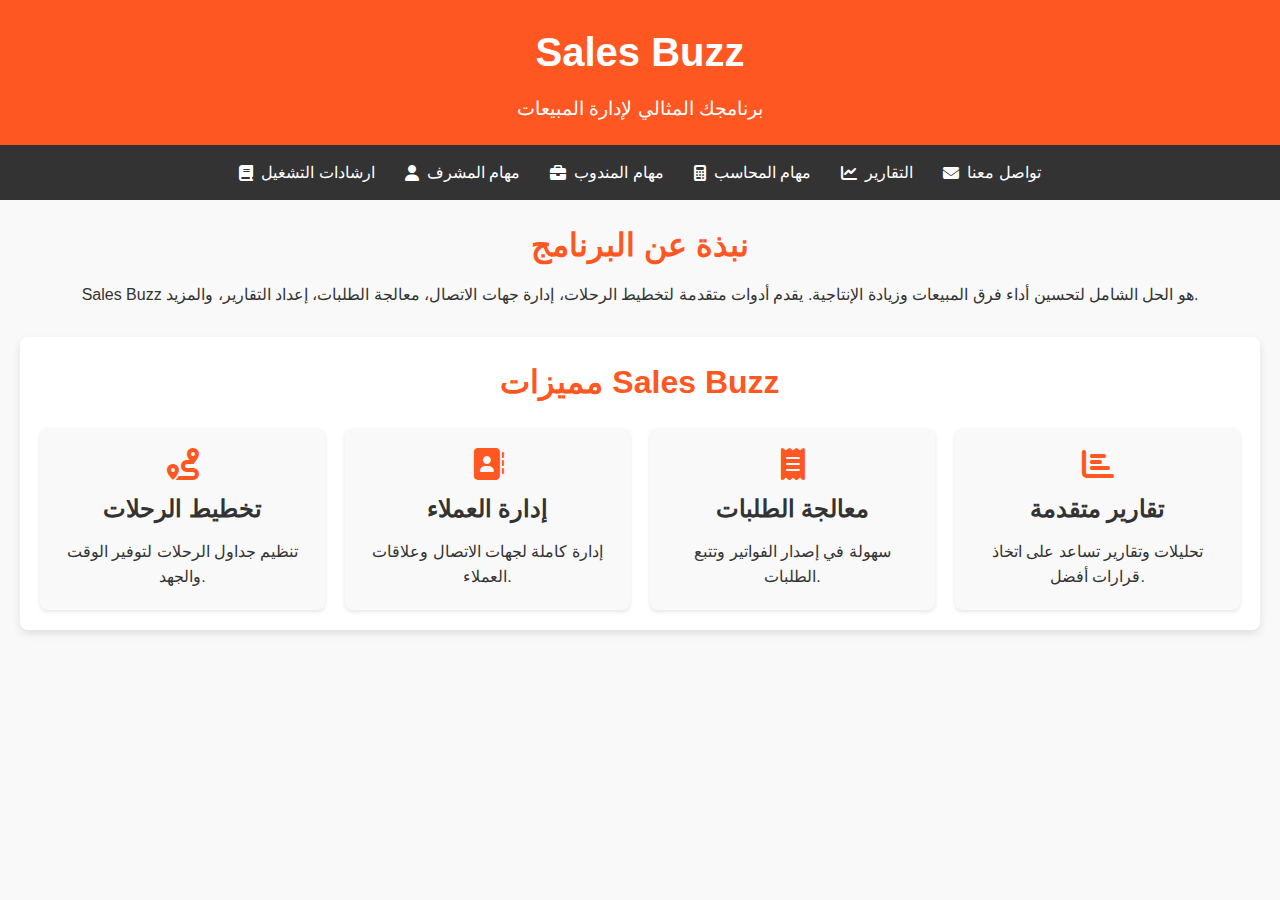
<file: index.html>
<!DOCTYPE html>
<html lang="en">
<head>
    <meta charset="UTF-8">
    <meta name="viewport" content="width=device-width, initial-scale=1.0">
    <link rel="stylesheet" href="https://cdnjs.cloudflare.com/ajax/libs/font-awesome/6.4.0/css/all.min.css">
    <link rel="stylesheet" href="style1.css">
    <title>Sales Buzz - الصفحة الرئيسية</title>
</head>
<body>
    <header class="header">
        <h1>Sales Buzz</h1>
        <p>برنامجك المثالي لإدارة المبيعات</p>
    </header>
    <nav class="menu">
        <ul>
            <li><a href="doc.html"><i class="fas fa-book"></i> ارشادات التشغيل</a></li>
            <li><a href="supervisor.html"><i class="fas fa-user"></i> مهام المشرف</a></li>
            <li><a href="Sales man.html"><i class="fas fa-briefcase"></i> مهام المندوب</a></li>
            <li><a href="acc1.html"><i class="fas fa-calculator"></i> مهام المحاسب</a></li>
            <li><a href="report.html"><i class="fas fa-chart-line"></i> التقارير</a></li>
            <li><a href="contect us.html"><i class="fas fa-envelope"></i> تواصل معنا</a></li>
        </ul>
    </nav>
    <main class="content">
        <section class="intro">
            <h2>نبذة عن البرنامج</h2>
            <p>
                Sales Buzz هو الحل الشامل لتحسين أداء فرق المبيعات وزيادة الإنتاجية. يقدم أدوات متقدمة لتخطيط الرحلات، إدارة جهات الاتصال، معالجة الطلبات، إعداد التقارير، والمزيد.
            </p>
  
        </section>
        <section class="features">
            <h2>مميزات Sales Buzz</h2>
            <div class="features-grid">
                <div class="feature-item">
                    <i class="fas fa-route"></i>
                    <h3>تخطيط الرحلات</h3>
                    <p>تنظيم جداول الرحلات لتوفير الوقت والجهد.</p>
                </div>
                <div class="feature-item">
                    <i class="fas fa-address-book"></i>
                    <h3>إدارة العملاء</h3>
                    <p>إدارة كاملة لجهات الاتصال وعلاقات العملاء.</p>
                </div>
                <div class="feature-item">
                    <i class="fas fa-receipt"></i>
                    <h3>معالجة الطلبات</h3>
                    <p>سهولة في إصدار الفواتير وتتبع الطلبات.</p>
                </div>
                <div class="feature-item">
                    <i class="fas fa-chart-bar"></i>
                    <h3>تقارير متقدمة</h3>
                    <p>تحليلات وتقارير تساعد على اتخاذ قرارات أفضل.</p>
                </div>
            </div>
        </section>
    </main>

</body>
</html>
</file>
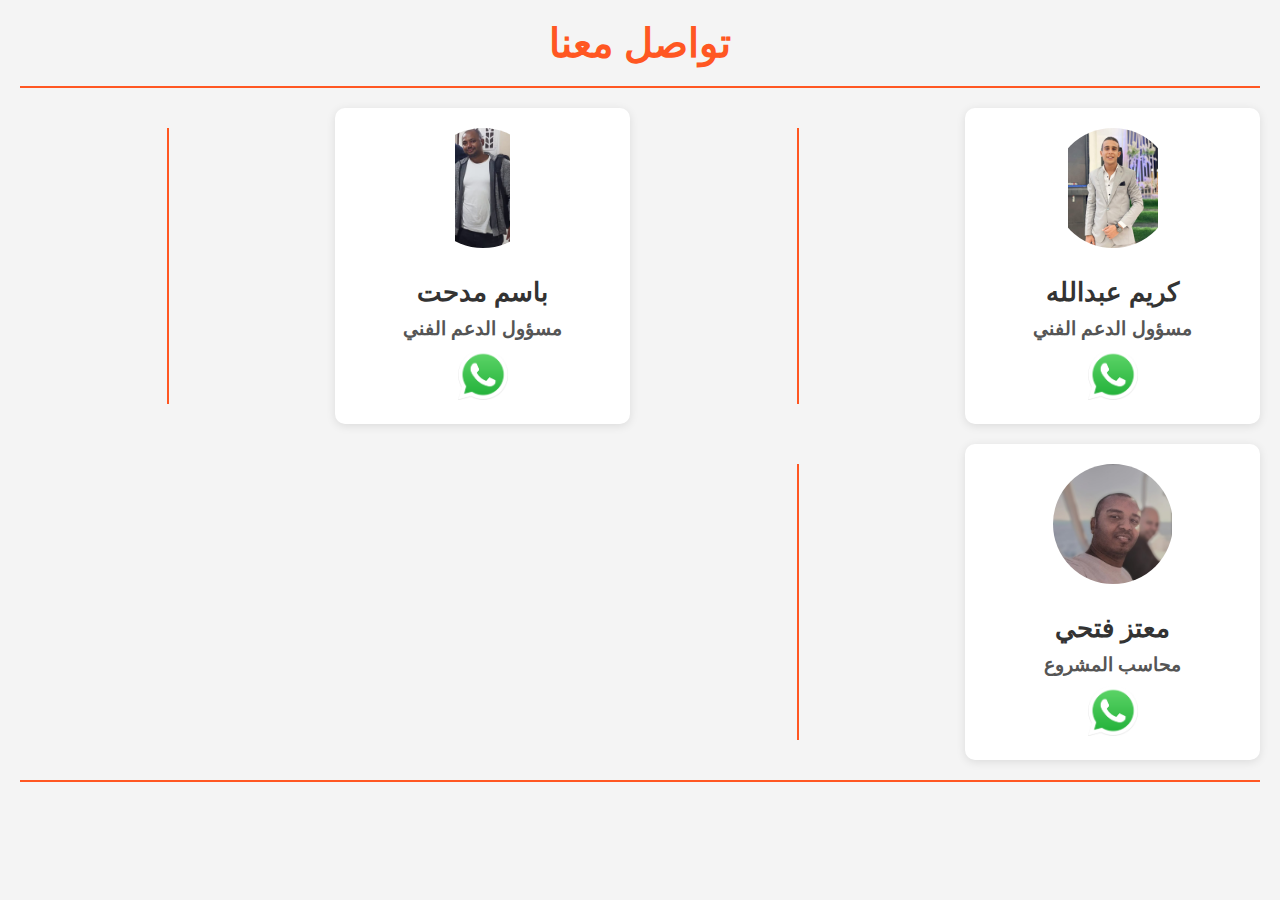
<file: contect us.html>
<!DOCTYPE html>
<html lang="en">
<head>
    <meta charset="UTF-8">
    <meta name="viewport" content="width=device-width, initial-scale=1.0">
    <link rel="stylesheet" href="https://cdnjs.cloudflare.com/ajax/libs/font-awesome/6.4.0/css/all.min.css">
    <link rel="stylesheet" href="contect us.css">
    
    <title>تواصل معنا</title>   
    
 

</head>
<body dir="rtl">
    <h1>تواصل معنا</h1>

    <hr>

    <div class="content">
        <div class="item1">
            <div class="img-box">
                <img src="img2/kareem abdullah.jpg" alt="profil">
            </div>
            <h2> كريم عبدالله</h2>
            <h3> مسؤول الدعم الفني</h3>
            <a href="https://wa.me/+201142964340" target="_blank"><img src="img2/WhatsApp-icone.jpg" width="50" ></a>
  
        </div>
        <hr>
        <div class="item2">
            <div class="img-box">
                <img src="img2/bassem medhat.jpg" alt="profil">
            </div>
            <h2>باسم مدحت</h2>
            <h3> مسؤول الدعم الفني</h3>
            <a href="https://wa.me/+201282220297" target="_blank"><img src="img2/WhatsApp-icone.jpg" width="50" ></a>

        </div>
        <hr>
        <div class="item3">
            <div class="img-box">
                <img src="img2/moataz.jpg" alt="profil">
            </div>
            <h2>معتز فتحي</h2>
        <h3> محاسب المشروع </h3>
        <a href="https://wa.me/+201002460898" target="_blank"><img src="img2/WhatsApp-icone.jpg" width="50" ></a>

        </div>
        <hr>
    </div>
    <hr>



</body>
</html>
</file>
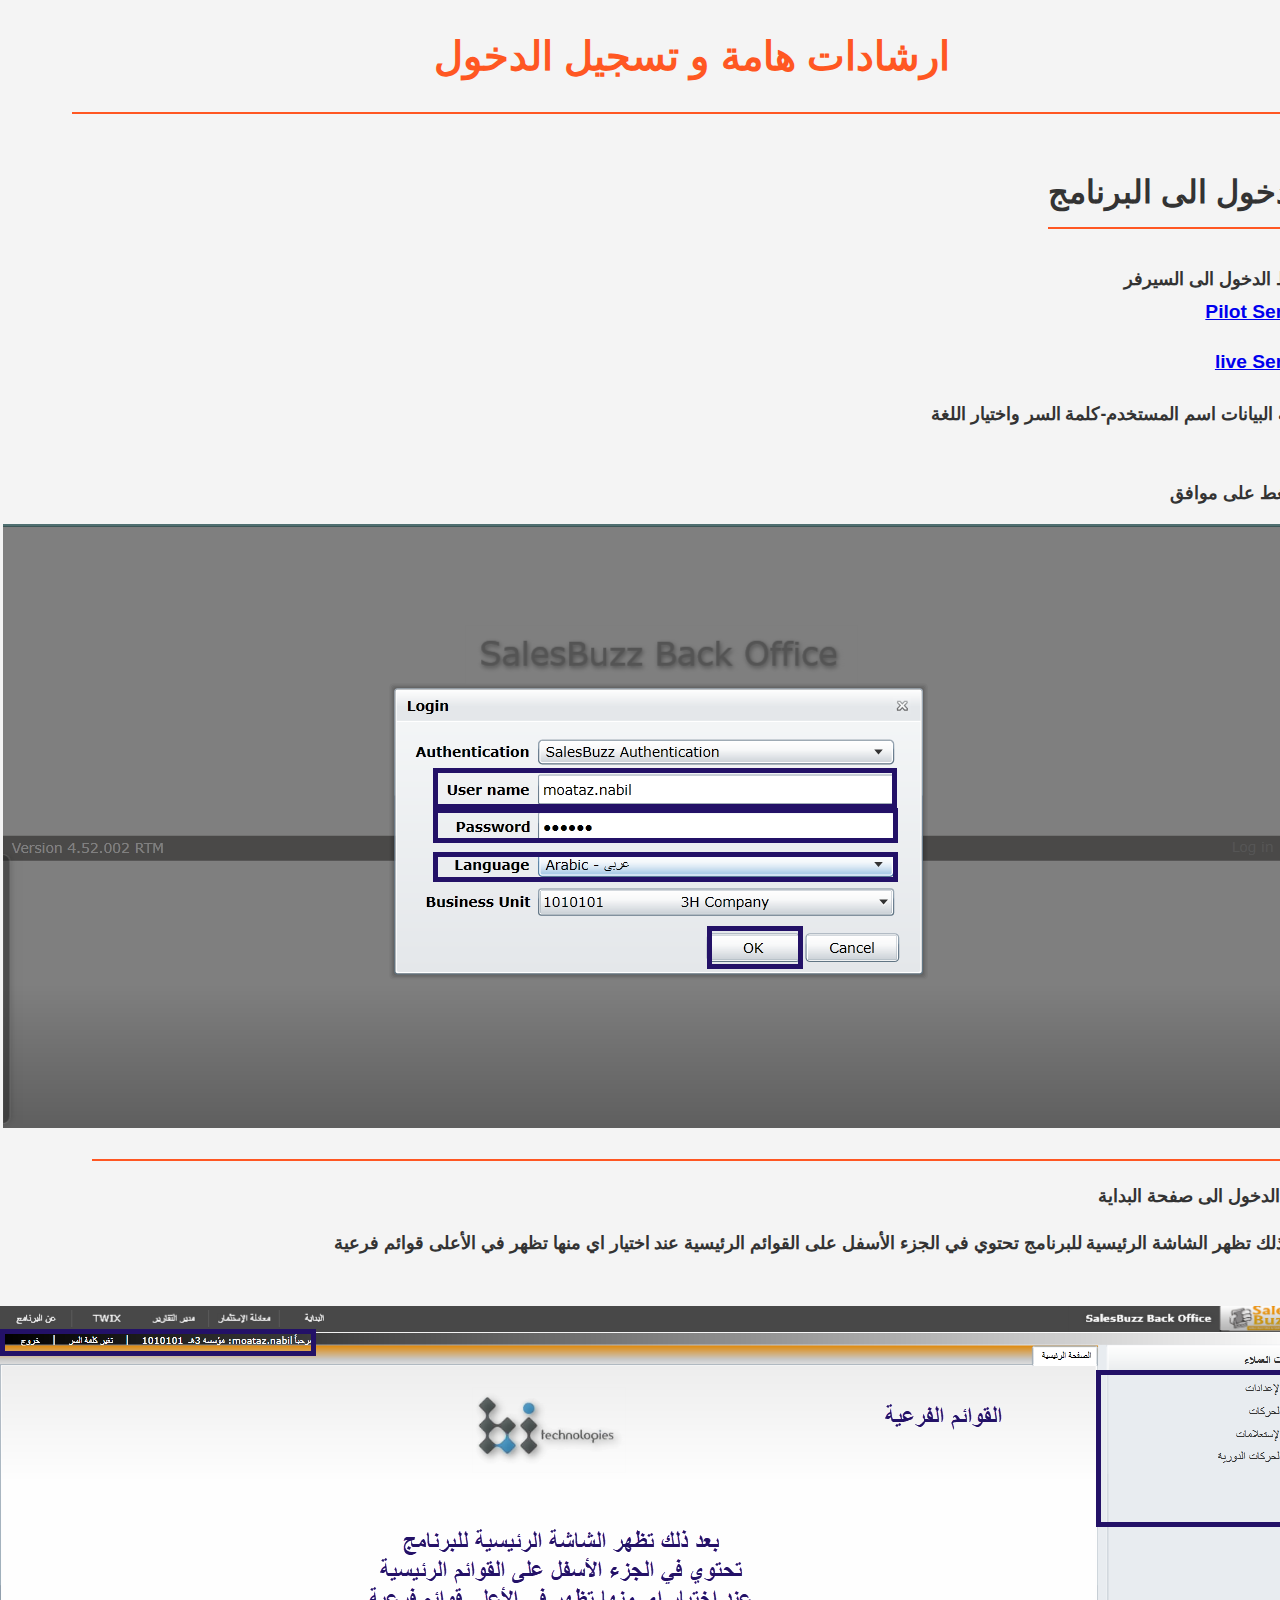
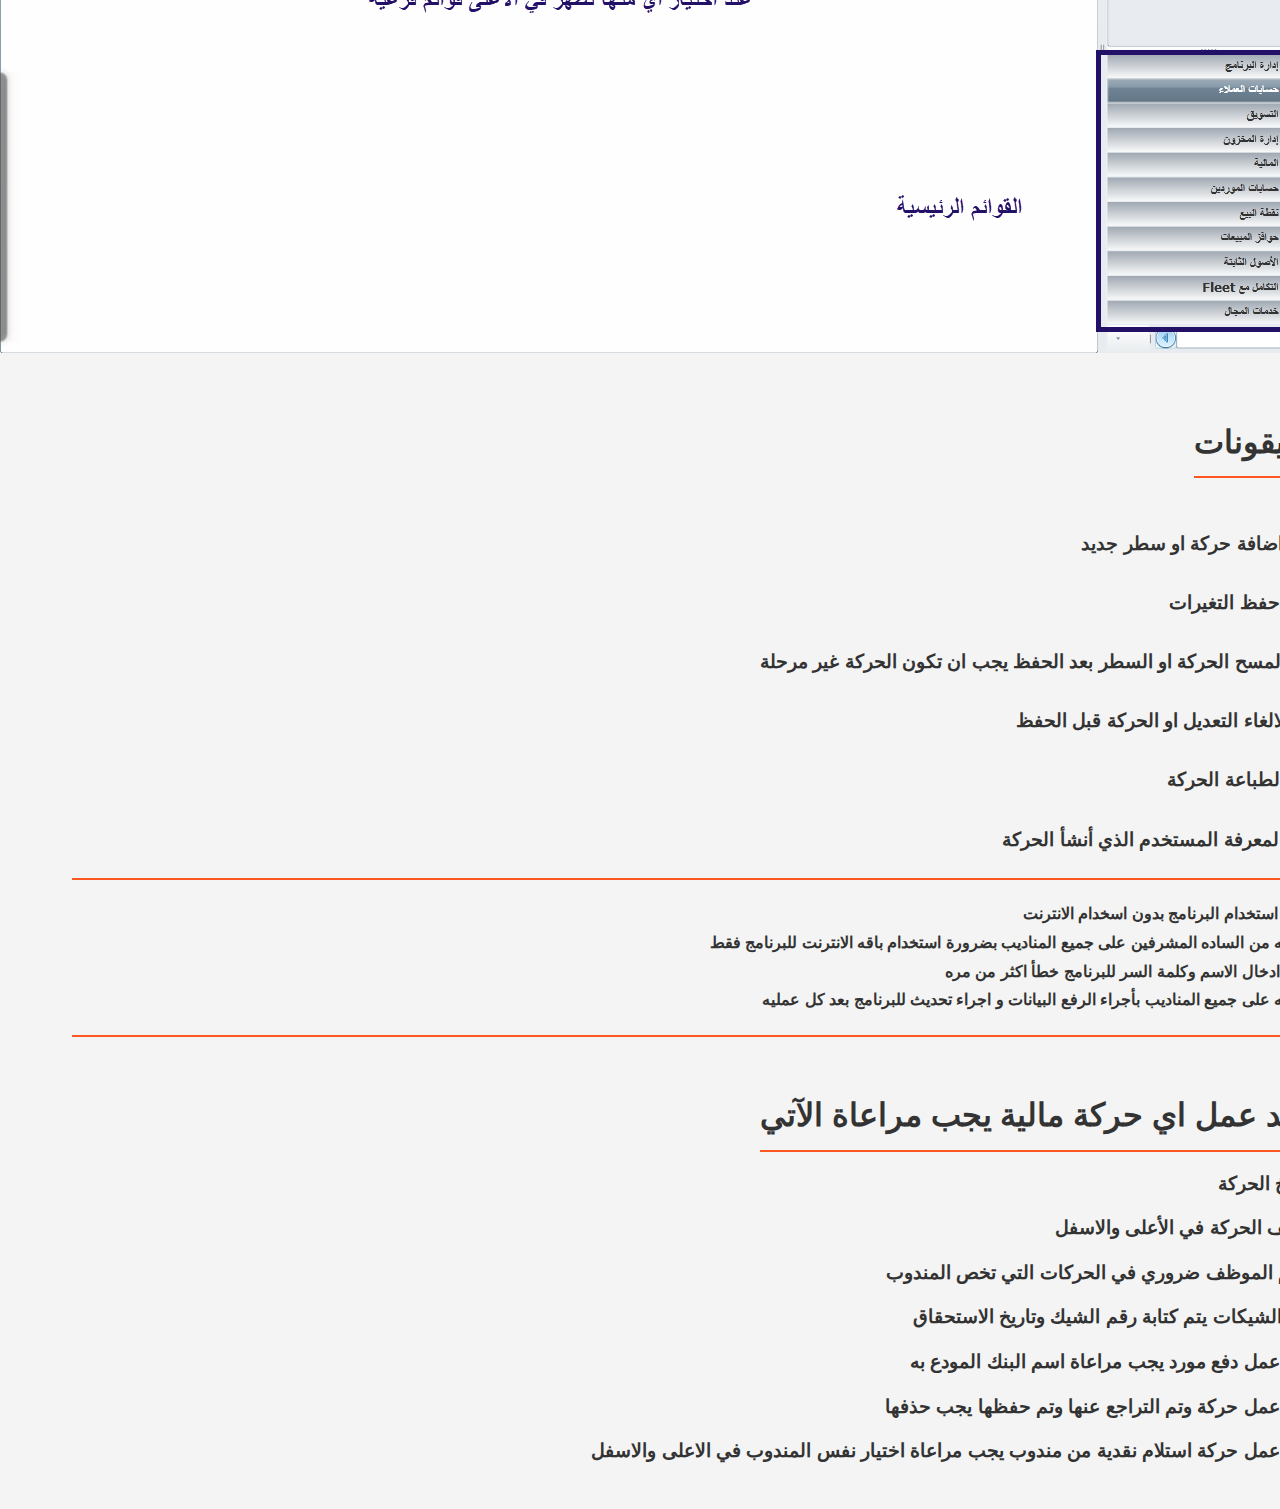
<file: doc.html>
<!DOCTYPE html>
<html>
    <head lang="ar">
        <meta charset="utf-8">
        <meta name="description" content="عرض ارشادات مهمة">
        <meta name="viewport" content="width=device-width, initial-scale=1.0 ">
        <title>ارشادات هامة</title>
        <link rel="stylesheet" href="style.css">
            <link rel="icon"
                  type="image/png"
                  sizes="16x16"
                  href="img/regina.jpg" />

    </head>
    <body dir="rtl">
        <h1>ارشادات هامة و تسجيل الدخول</h1>
        <hr>
        <b>
        <h2>الدخول الى البرنامج</h2>
        <p>
            <ol>
            <li> رابط الدخول الى السيرفر
                <ul>
                <li><a rel="Pilot Server" href="http://196.204.201.149/SalesbuzzBO/">Pilot Server</a> </li>
                <li><a rel="live Server" href="http://196.204.201.150/SalesBuzzBO/#/Home">live Server</a></li>
            </ul></li>
            <li>كتابة البيانات اسم المستخدم-كلمة السر واختيار اللغة</li> <br>
            <li>الضغط على موافق</li>
            <img src="img/web1.png" alt="web" class="respon">
            <hr>
            <li>ليتم الدخول الى صفحة البداية</li>
            <li>بعد ذلك تظهر الشاشة الرئيسية للبرنامج
                تحتوي في الجزء الأسفل على القوائم الرئيسية
                عند اختيار اي منها تظهر في الأعلى قوائم فرعية</li><br>
            <img src="img/web2.png" alt="web" class="respon">
        </ol>
        </p>
        <h2>الايقونات</h2>
        
            <p>
            <ul>
                <li><sub><img src="img/i+.png" width="" height="" alt="icon"></sub>   اضافة حركة او سطر جديد</li>
                <li><sub><img src="img/isave.png" width="" height="" alt="icon"></sub>  حفظ التغيرات</li>
                <li><sub><img src="img/i-.png" width="" height="" alt="icon"></sub> لمسح الحركة او السطر بعد الحفظ يجب ان تكون الحركة غير مرحلة </li>
                <li><sub><img src="img/icancel.png" width="" height="" alt="icon"></sub> لالغاء التعديل او الحركة قبل الحفظ</li>
                <li><sub><img src="img/iprint.png" width="" height="" alt="icon"></sub> لطباعة الحركة</li>
                <li><sub><img src="img/icre.png" width="" height="" alt="icon"></sub> لمعرفة المستخدم الذي أنشأ الحركة</li>
            </ul>
        </p>
        <hr>
        <p>
            <li> يحذر استخدام البرنامج بدون اسخدام الانترنت </li>
            <li>التنبيه من الساده المشرفين على جميع المناديب  بضرورة استخدام باقه الانترنت للبرنامج فقط</li>
            <li>عدم ادخال الاسم وكلمة السر للبرنامج خطأ اكثر من مره</li>
            <li>التنبيه على جميع المناديب بأجراء الرفع البيانات و اجراء تحديث للبرنامج بعد كل عمليه</li>


        </p>
        <hr>
        <p>
            <h2>عند عمل اي حركة مالية يجب مراعاة الآتي</h2>
            <ul>
                <li>تاريخ الحركة</li>
                <li>وصف الحركة في الأعلى والاسفل </li>
                <li>اسم الموظف ضروري في الحركات التي تخص المندوب</li>
                <li>في الشيكات يتم كتابة رقم الشيك وتاريخ الاستحقاق</li>
                <li>عند عمل دفع مورد يجب مراعاة اسم البنك المودع به</li>
                <li>عند عمل حركة وتم التراجع عنها وتم حفظها يجب حذفها</li>
                <li>عند عمل حركة استلام نقدية من مندوب يجب مراعاة اختيار نفس المندوب في الاعلى والاسفل </li>

            </ul>
        </p>
        </b>

    </body>
</html>
</file>
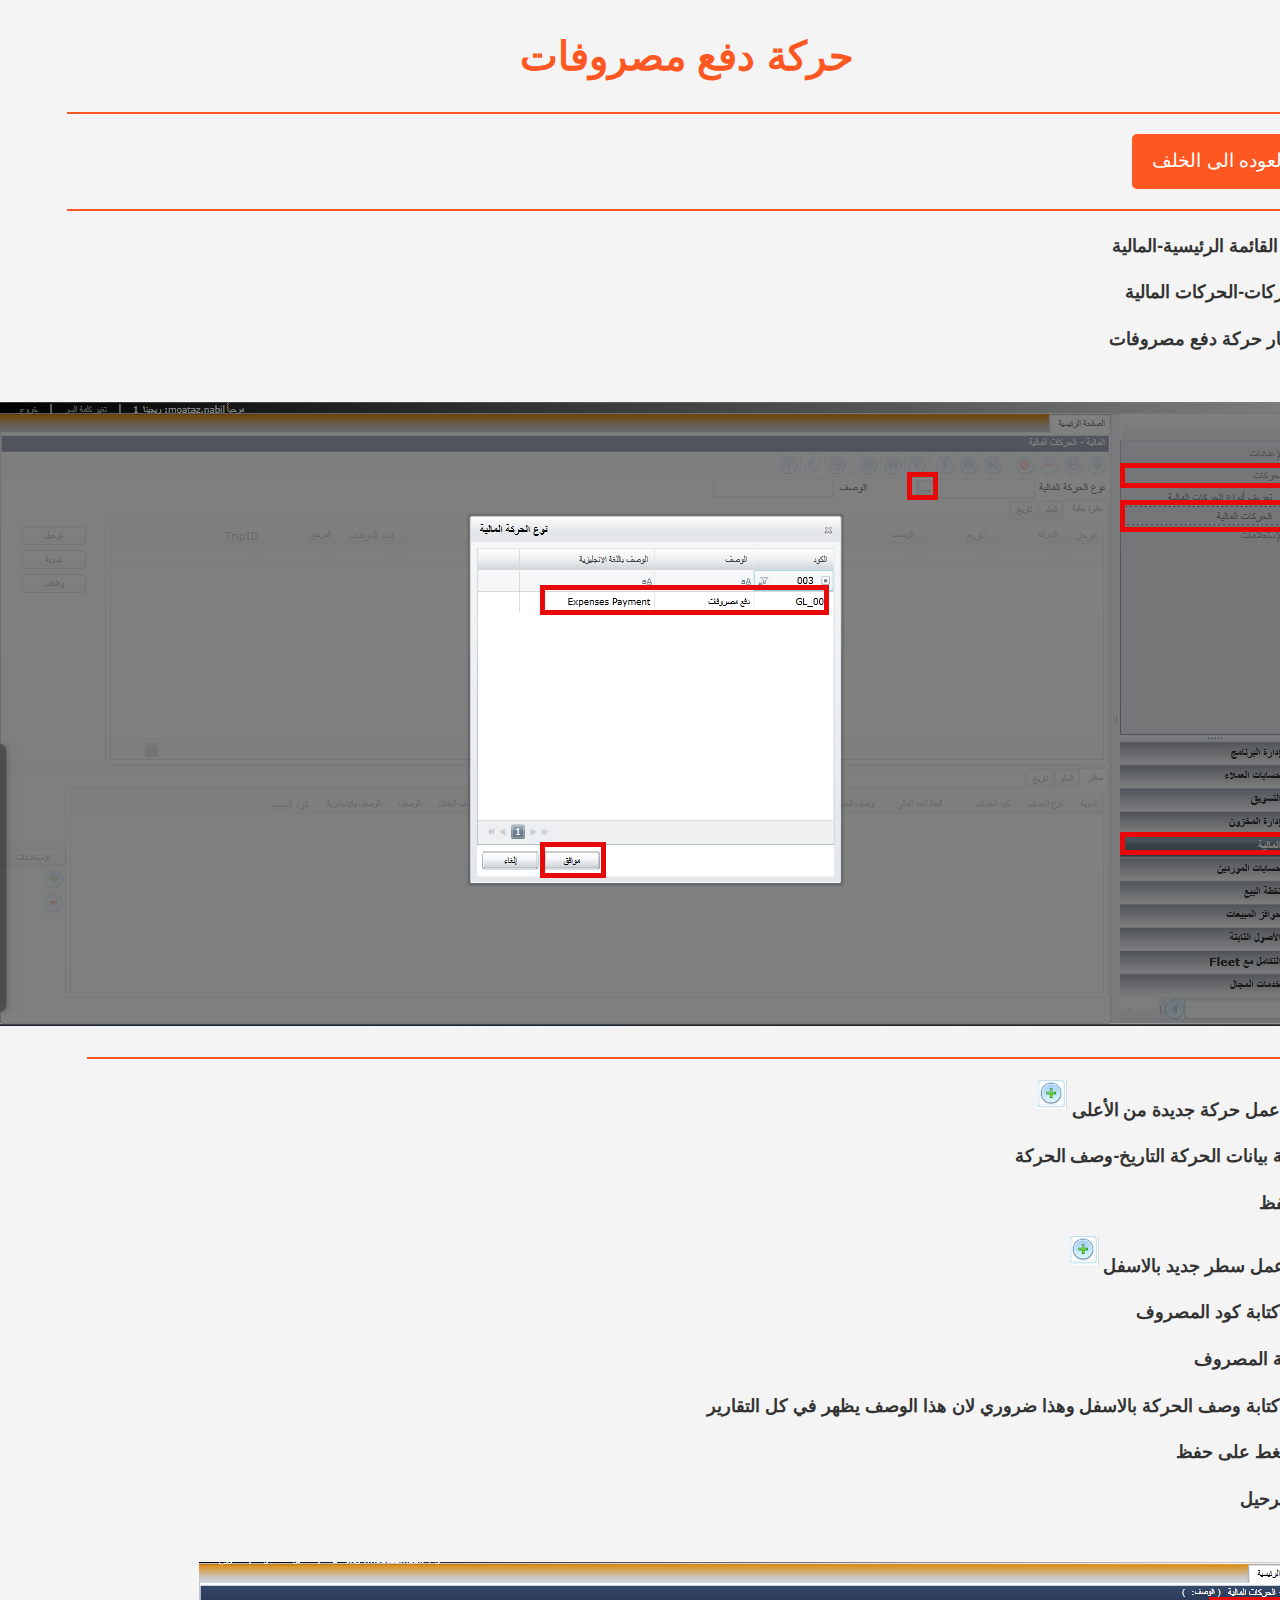
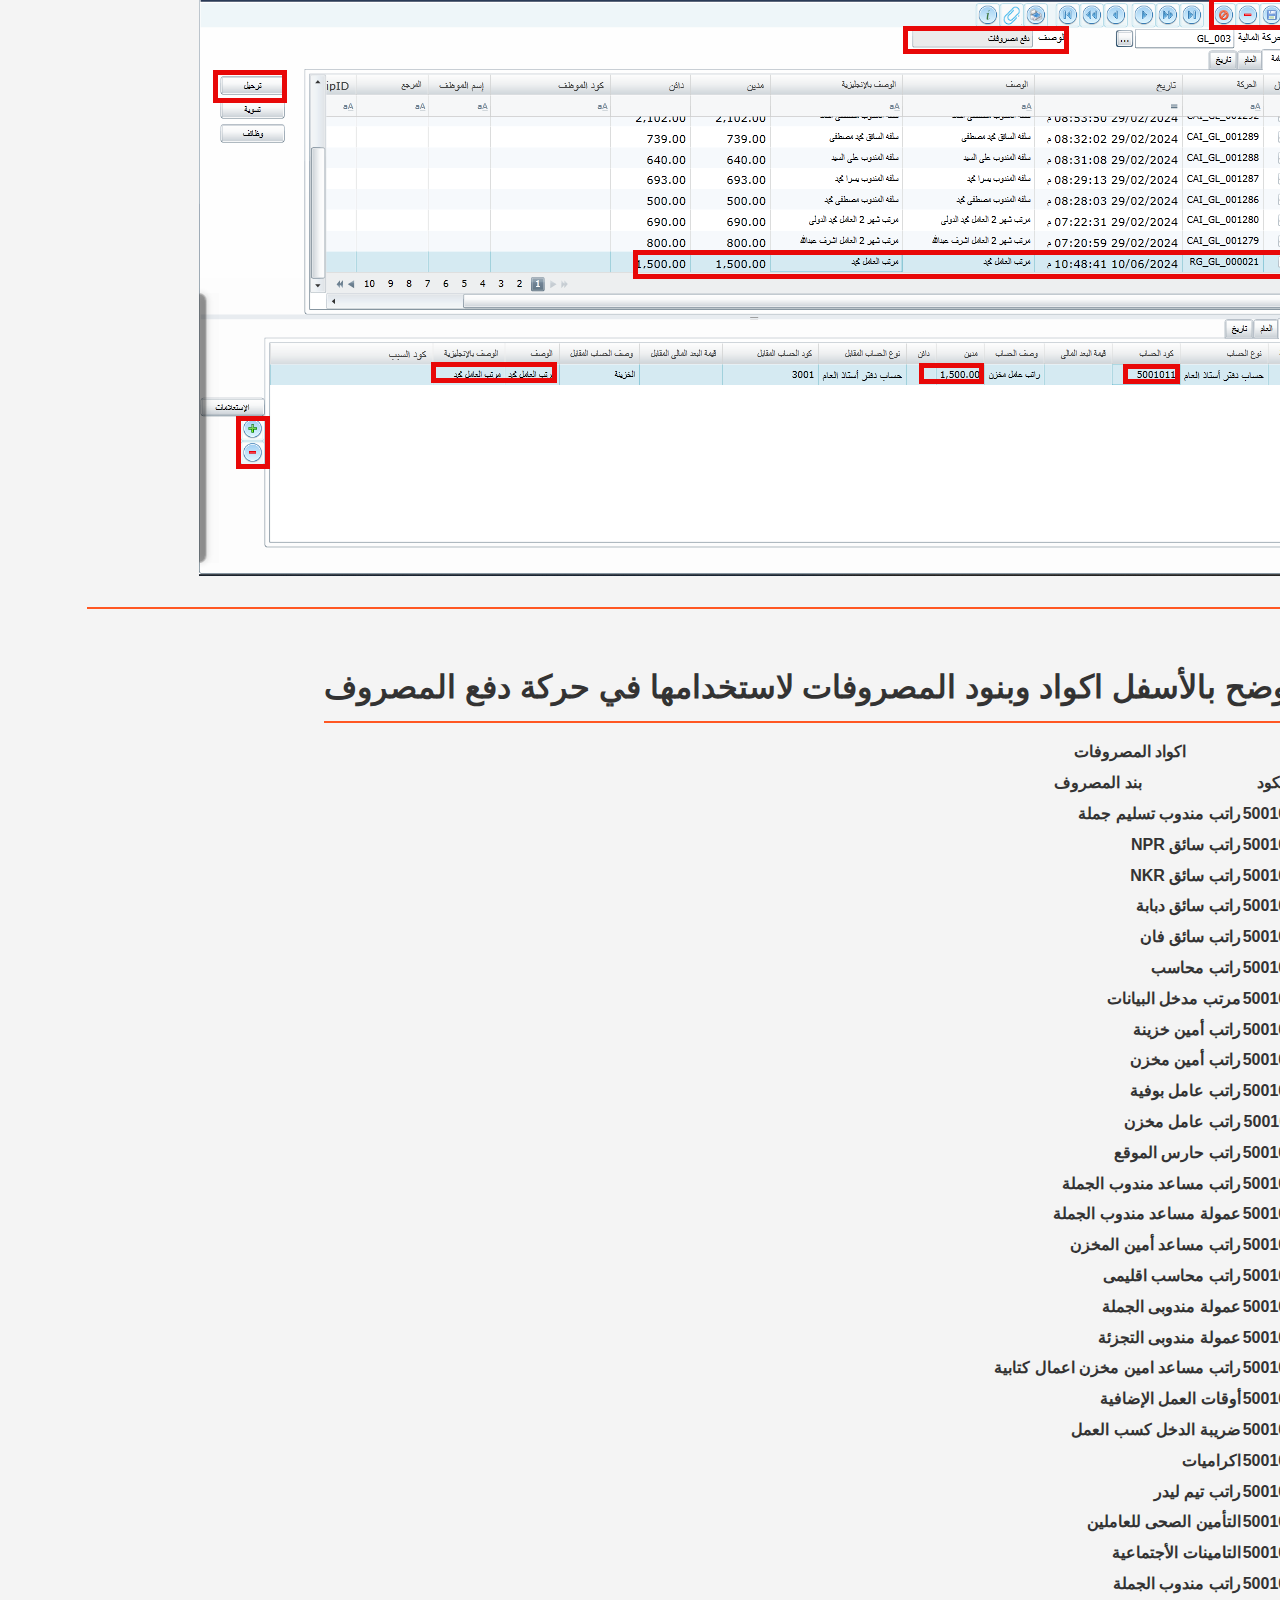
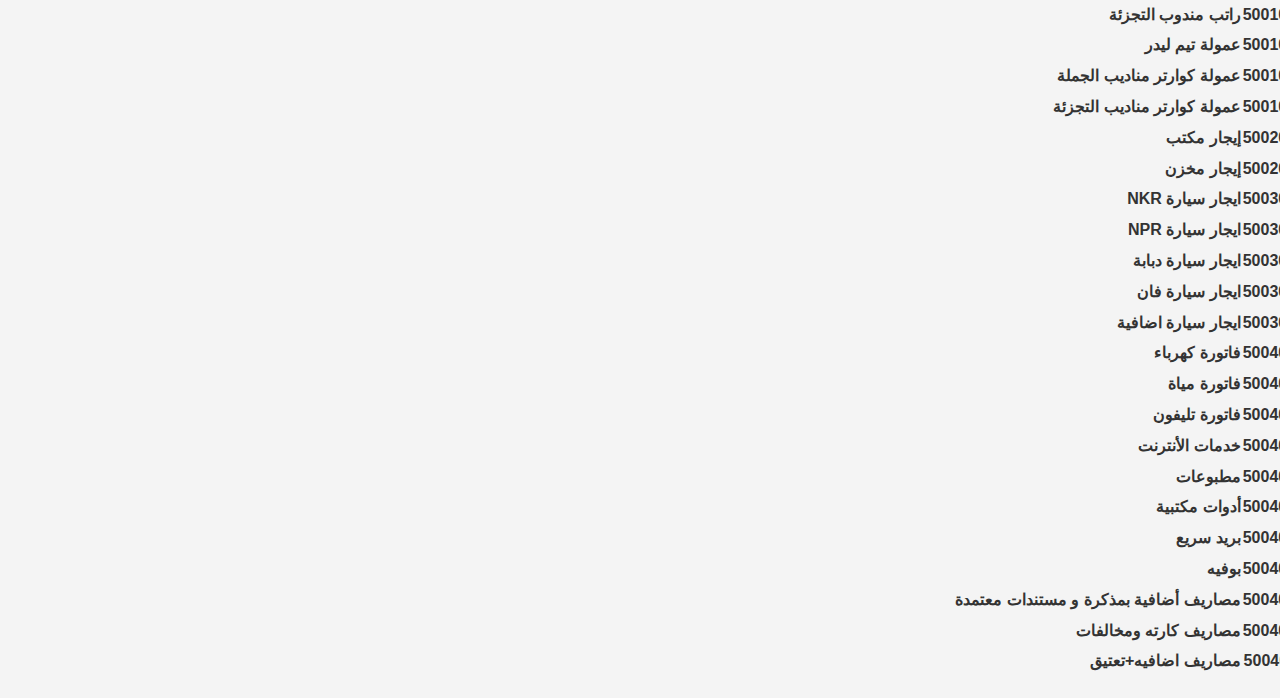
<file: expenses.html>
<!DOCTYPE html>
<html lang="ar">
        <meta charset="utf-8">
        <meta name="description" content="عرض كيفية عمل حركة دفع مصروفات">
        <meta name="viewport" content="width=device-width, initial-scale=1.0 ">
        <title>حركة دفع مصروفات</title>
        <link rel="stylesheet" href="style.css">
            <link rel="icon"
                  type="image/png"
                  sizes="16x16"
                  href="img/regina.jpg" />

    </head>
    <body dir="rtl">
        <h1>حركة دفع مصروفات</h1>
        <hr>
        <a href="acc1.html" class="back-link">العوده الى الخلف</a>

        <hr>
        <b><p>
        <ol>
        <li>من القائمة الرئيسية-المالية</li>
        <li>الحركات-الحركات المالية</li>
        <li>اختيار حركة دفع مصروفات</li><br>
        <img src="img/ex1.png" alt="exp" class="respon">
        <hr>
        <li>يتم عمل حركة جديدة من الأعلى <sub><img src="img/picon.png" width="" height="" alt="picon"></sub></li>
        <li>كتابة بيانات الحركة التاريخ-وصف الحركة</li>
        <li>الحفظ</li>
        <li>ثم عمل سطر جديد بالاسفل <sub><img src="img/picon.png" width="" height="" alt="picon"></sub></li>
        <li>يتم كتابة كود المصروف</li>
        <li>قيمة المصروف</li>
        <li>يتم كتابة وصف الحركة بالاسفل وهذا ضروري لان هذا الوصف يظهر في كل التقارير</li>
        <li>الضغط على حفظ</li>
        <li>ثم ترحيل</li>
        <br>
        <img src="img/ex2.png" alt="exp" class="respon">
        <hr>
         </ol>
        </p>
        </b>
        <h2>موضح بالأسفل اكواد وبنود المصروفات لاستخدامها في حركة دفع المصروف</h2>
        <b><table>
            <caption>اكواد المصروفات</caption>
         <tr>
            <th>الكود</th>
            <th>بند المصروف</th>
         </tr>
         <tr>
            <td>5001001</td>
            <td>راتب مندوب تسليم جملة</td>
         </tr>
         <tr>
            <td>5001002</td>
            <td>راتب سائق NPR</td>
         </tr>
         <tr>
            <td>5001003</td>
            <td>راتب سائق NKR</td>
         </tr>
         <tr>
            <td>5001004</td>
            <td>راتب سائق دبابة</td>
         </tr>
         <tr>
            <td>5001005</td>
            <td>راتب سائق فان</td>
         </tr>
         <tr>
            <td>5001006</td>
            <td>راتب محاسب</td>
         </tr>
         <tr>
            <td>5001007</td>
            <td>مرتب مدخل البيانات</td>
         </tr>
         <tr>
            <td>5001008</td>
            <td>راتب أمين خزينة</td>
         </tr>
         <tr>
            <td>5001009</td>
            <td>راتب أمين مخزن</td>
         </tr>
         <tr>
            <td>5001010</td>
            <td>راتب عامل بوفية</td>
         </tr>
         <tr>
            <td>5001011</td>
            <td>راتب عامل مخزن</td>
         </tr>
         <tr>
            <td>5001012</td>
            <td>راتب حارس الموقع</td>
         </tr>
         <tr>
            <td>5001013</td>
            <td>راتب مساعد مندوب الجملة</td>
         </tr>
         <tr>
            <td>5001014</td>
            <td>عمولة مساعد مندوب الجملة</td>
         </tr>
         <tr>
            <td>5001015</td>
            <td>راتب مساعد أمين المخزن</td>
         </tr>
         <tr>
            <td>5001016</td>
            <td>راتب محاسب اقليمى</td>
         </tr>
         <tr>
            <td>5001017</td>
            <td>عمولة مندوبى الجملة</td>
         </tr>
         <tr>
            <td>5001018</td>
            <td>عمولة مندوبى التجزئة</td>
         </tr>
         <tr>
            <td>5001019</td>
            <td>راتب مساعد امين مخزن اعمال كتابية</td>
         </tr>
         <tr>
            <td>5001020</td>
            <td>أوقات العمل الإضافية </td>
         </tr>
         <tr>
            <td>5001021</td>
            <td>ضريبة الدخل كسب العمل</td>
         </tr>
         <tr>
            <td>5001022</td>
            <td>اكراميات </td>
         </tr>
         <tr>
            <td>5001023</td>
            <td>راتب تيم ليدر</td>
         </tr>
         <tr>
            <td>5001024</td>
            <td>التأمين الصحى للعاملين</td>
         </tr>
         <tr>
            <td>5001025</td>
            <td>التامينات الأجتماعية </td>
         </tr>
         <tr>
            <td>5001026</td>
            <td>راتب مندوب الجملة</td>
         </tr>
         <tr>
            <td>5001027</td>
            <td>راتب مندوب التجزئة</td>
         </tr>
         <tr>
            <td>5001029</td>
            <td>عمولة تيم ليدر</td>
         </tr>
         <tr>
            <td>5001030</td>
            <td>عمولة كوارتر مناديب الجملة</td>
         </tr>
         <tr>
            <td>5001031</td>
            <td>عمولة كوارتر مناديب التجزئة</td>
         </tr>
         <tr>
            <td>5002001</td>
            <td>إيجار مكتب</td>
         </tr>
         <tr>
            <td>5002002</td>
            <td>إيجار مخزن</td>
         </tr>
         <tr>
            <td>5003001</td>
            <td>ايجار سيارة NKR</td>
         </tr>
         <tr>
            <td>5003002</td>
            <td>ايجار سيارة NPR</td>
         </tr>
         <tr>
            <td>5003003</td>
            <td>ايجار سيارة دبابة</td>
         </tr>
         <tr>
            <td>5003004</td>
            <td>ايجار سيارة فان</td>
         </tr>
         <tr>
            <td>5003005</td>
            <td>ايجار سيارة اضافية</td>
         </tr>
         <tr>
            <td>5004001</td>
            <td> فاتورة  كهرباء</td>
         </tr>
         <tr>
            <td>5004002</td>
            <td> فاتورة مياة</td>
         </tr>
         <tr>
            <td>5004003</td>
            <td> فاتورة تليفون</td>
         </tr>
         <tr>
            <td>5004004</td>
            <td>خدمات الأنترنت</td>
         </tr>
         <tr>
            <td>5004005</td>
            <td>مطبوعات</td>
         </tr>
         <tr>
            <td>5004006</td>
            <td>أدوات مكتبية</td>
         </tr>
         <tr>
            <td>5004007</td>
            <td>بريد سريع</td>
         </tr>
         <tr>
            <td>5004008</td>
            <td>بوفيه</td>
         </tr>
         <tr>
            <td>5004009</td>
            <td>مصاريف أضافية بمذكرة و مستندات معتمدة</td>
         </tr>
         <tr>
            <td>5004010</td>
            <td>مصاريف كارته ومخالفات</td>
         </tr>
         <tr>
            <td>5004011</td>
            <td>مصاريف اضافيه+تعتيق</td>
         </tr>
        </table></b>
        
    </body>
</html>
</file>
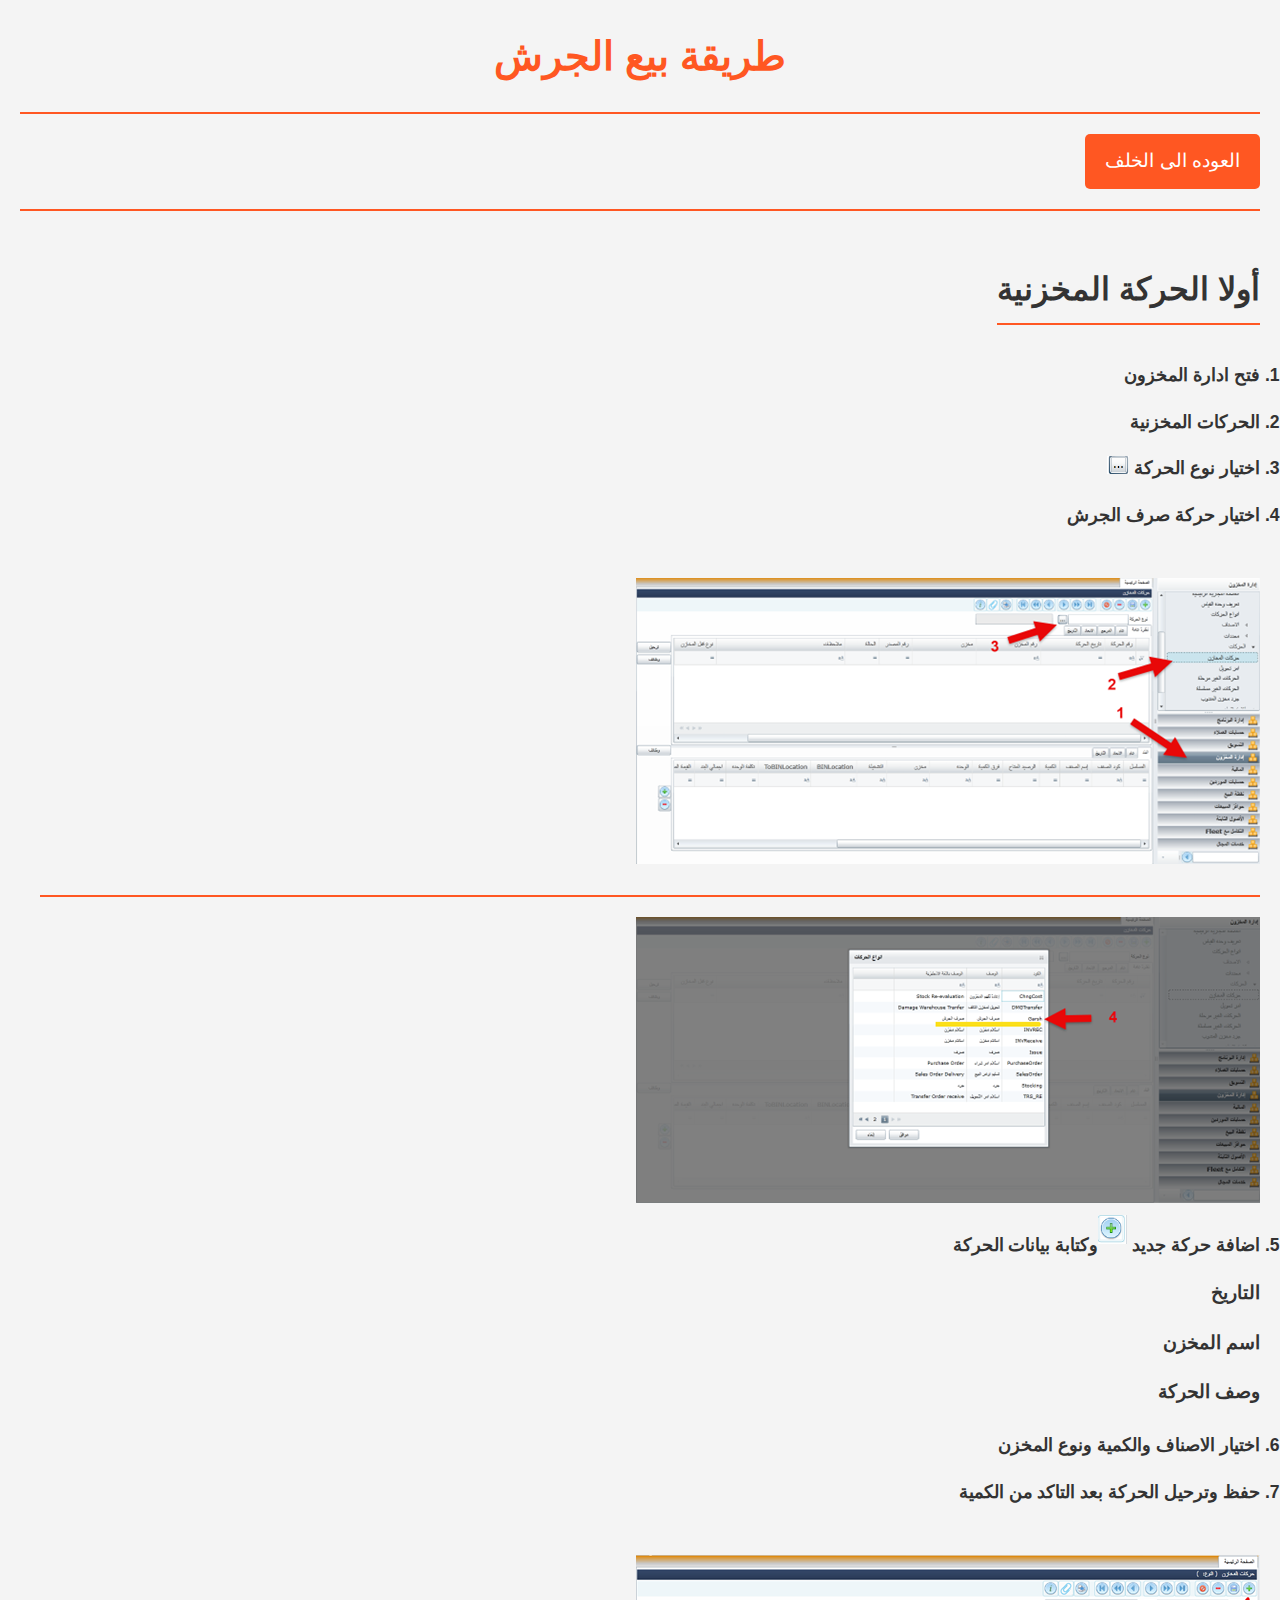
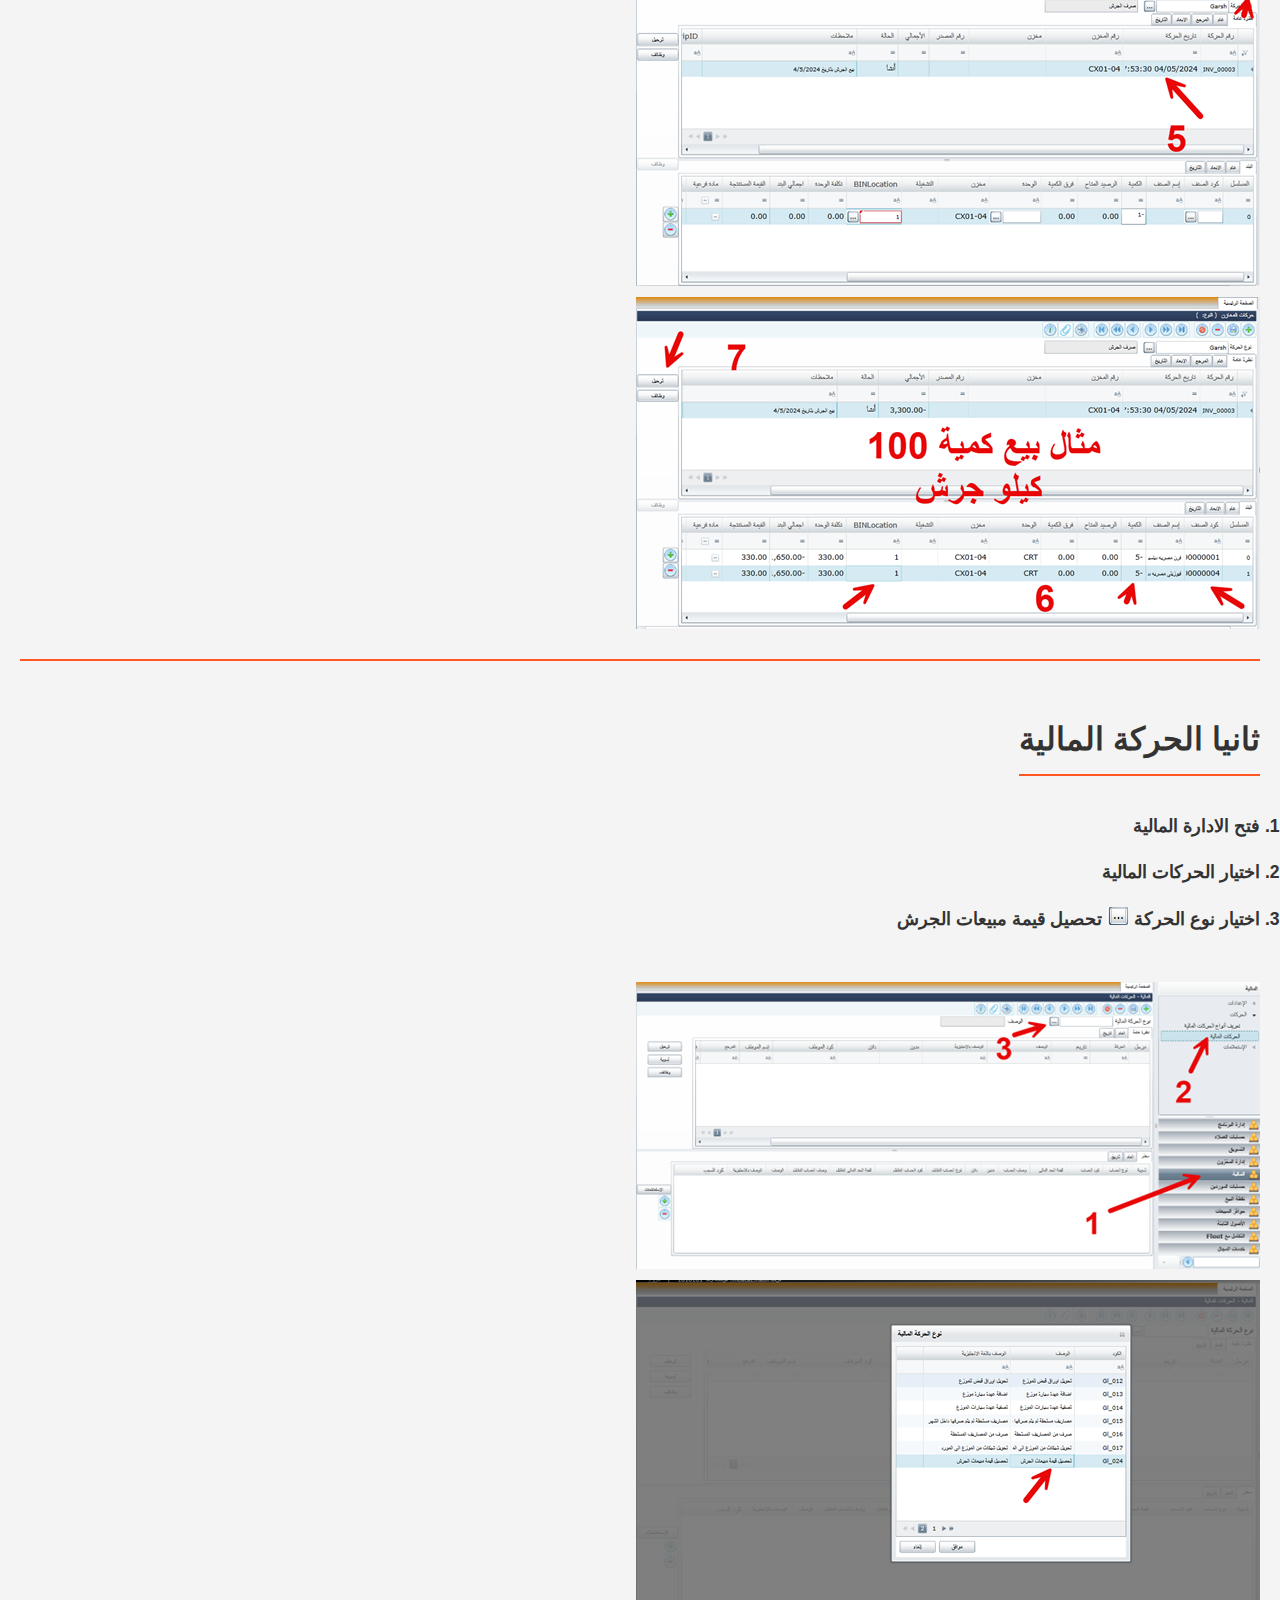
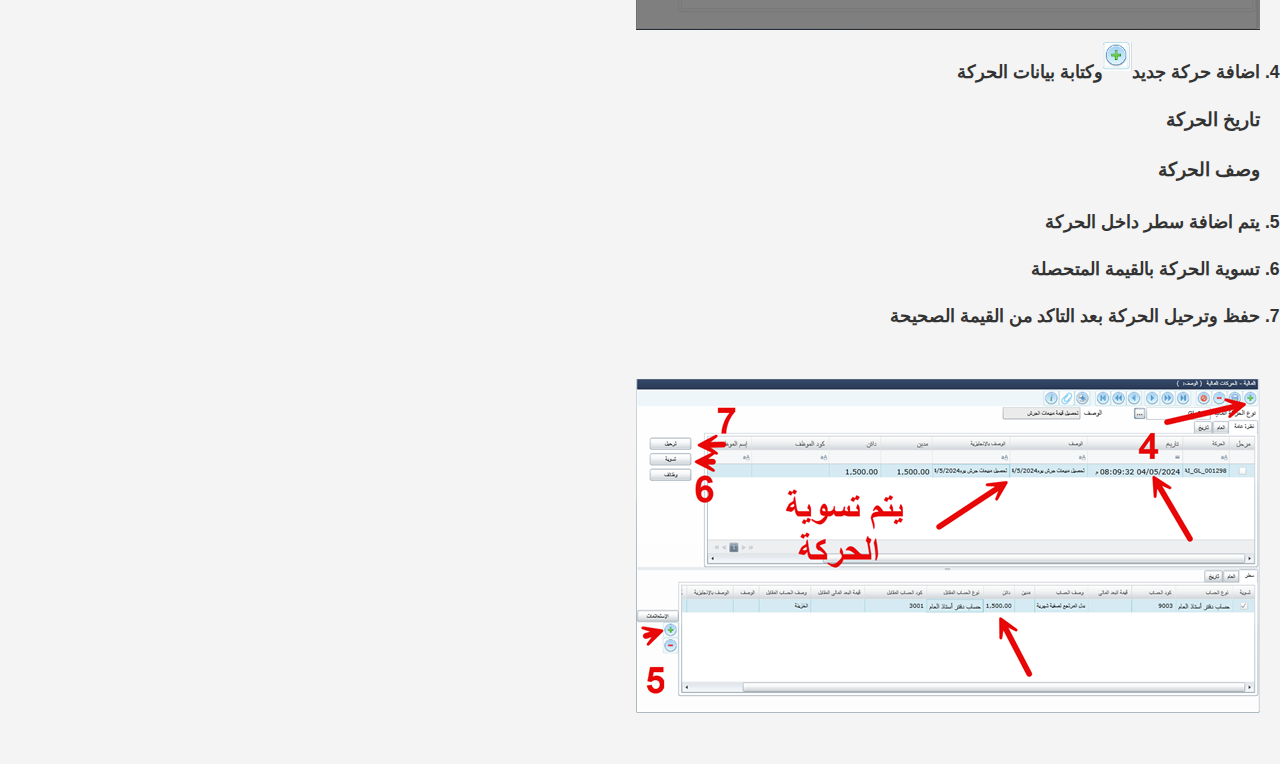
<file: jarsh.html>
<!DOCTYPE html>
<html lang="ar">
    <head>
        <meta charset="utf-8">
        <meta name="description" content="عرض كيفية عمل حركة مالية">
        <meta name="viewport" content="width=device-width, initial-scale=1.0 ">
        <link rel="stylesheet" href="style.css">
        <title>
            طريقة بيع الجرش
        </title>

    </head>
        <body dir="rtl">
            
           
        <h1>طريقة بيع الجرش</h1>
        <hr>
    
        <a href="acc1.html" class="back-link">العوده الى الخلف</a>
    
        <hr>

        <h2>
            أولا الحركة المخزنية
        </h2>
        <b><p>
            <ol>
                <li>فتح ادارة المخزون</li>
                <li>الحركات المخزنية</li>
                <li>اختيار نوع الحركة
                    <img src="img/sicon.png" alt="sicon">
                </li>
                <li>اختيار حركة صرف الجرش</li> <br>
                <img src="img/jarsh1.png" alt="Jarsh1" class="respon"><br>
                <hr>
                <img src="img/jarsh2.png" alt="Jarsh2"class="respon"><br>
                <li>اضافة حركة جديد <sub><img src="img/picon.png" width="" height="" alt="picon"></sub>وكتابة بيانات الحركة</li>
                <ul>
                    <li>التاريخ</li>
                    <li>اسم المخزن</li>
                    <li>وصف الحركة</li>
                </ul>
                <li>اختيار الاصناف والكمية ونوع المخزن</li>
                <li>حفظ وترحيل الحركة بعد التاكد من الكمية</li><br>
                <img src="img/jarsh3.png" alt="jarsh3" class="respon"><br>
                <img src="img/jarsh4.png" alt="jarsh4" class="respon"><br>
            </ol>
        </p>

        </h2>
        <hr>
        <h2>ثانيا الحركة المالية</h2>
        <p>
            <ol>
                <li>فتح الادارة المالية
                </li>
                <li>اختيار الحركات المالية
                </li>
                <li>اختيار نوع الحركة <img src="img/sicon.png" alt="sicon"> تحصيل قيمة مبيعات الجرش</li><br>
                <img src="img/jarsh5.png" alt="jarsh5" class="respon"><br>
                <img src="img/jarsh6.png" alt="jarsh6" class="respon"><br>

                <li>اضافة حركة جديد<sub><img src="img/picon.png" alt="picon"></sub>وكتابة بيانات الحركة</li>
                <ul>
                    <li>تاريخ الحركة</li>
                    <li>وصف الحركة </li>
                </ul>
                <li>يتم اضافة سطر داخل الحركة </li>
                <li>تسوية الحركة بالقيمة المتحصلة</li>
                <li>حفظ وترحيل الحركة بعد التاكد من القيمة الصحيحة</li><br>
                <img src="img/jarsh7.png" alt="jarsh7" class="respon">

            </ol>
        </p></b>
    </body>
</html>
</file>
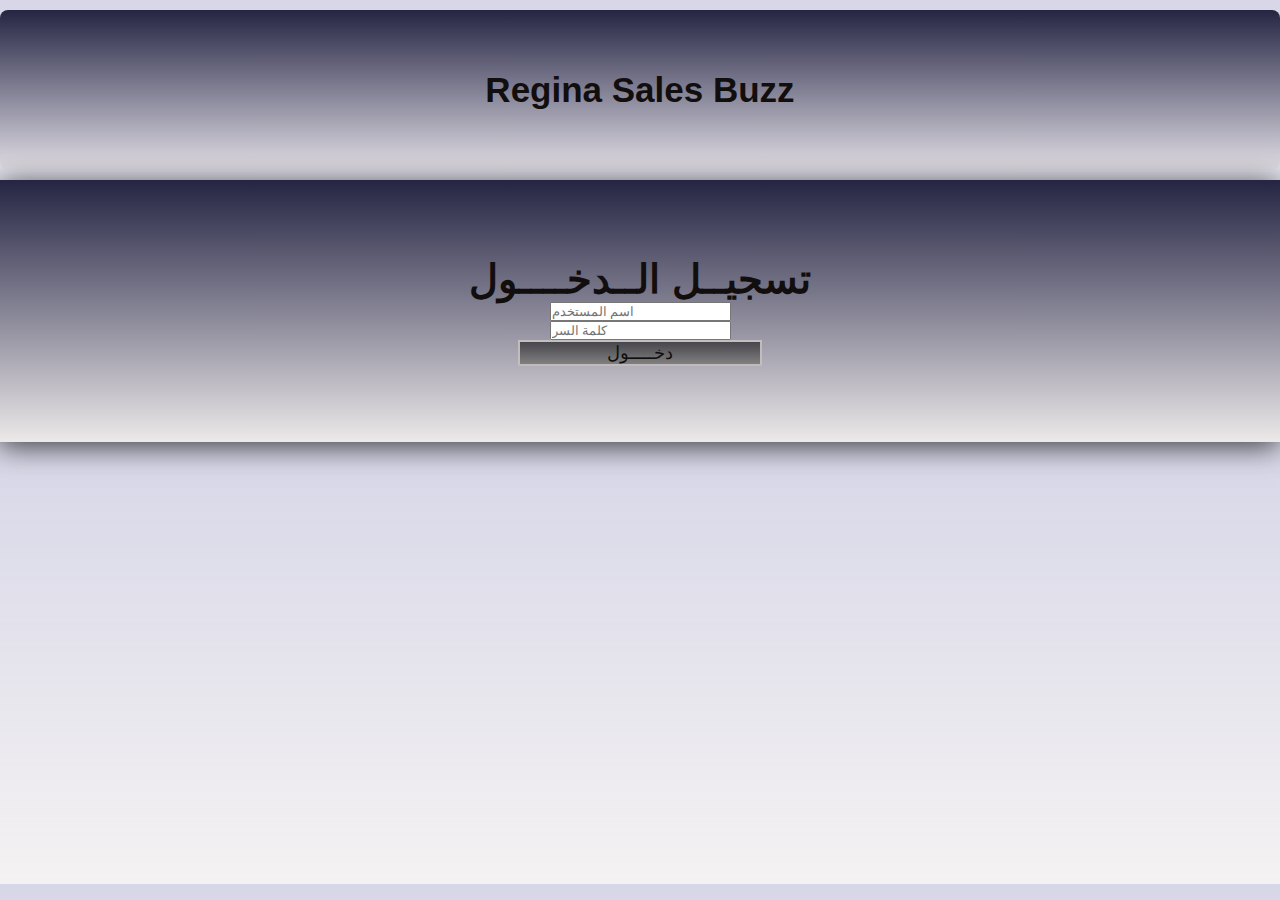
<file: login.html>
<!DOCTYPE html>
<html lang="en">
<head>
    <meta charset="UTF-8">
    <meta name="viewport" content="width=device-width, initial-scale=1.0">

    <title>login</title>
    <link rel="stylesheet" href="login.css">
    <link rel="icon"
    type="image/png"
    sizes="16x16"
    href="img/regina.jpg" />
</head>
<body>  
    <div class="titel-info">
        <h1>Regina Sales Buzz </h1>
       
    </div>
    
    <div class="img">
    
        <div class="content">
            <h2>تسجيــل الــدخــــول</h2>
            <form action="#">
                <div class="filed" > 
                    <input type="text" placeholder="اسم المستخدم"> 
                </div>
                <div class="filed space" aria-required="كلمة السر"> 
                    <input type="password" class="pass0key" placeholder="كلمة السر">
                </div>
                <div class="filed1">
                    <input type="submit" value="دخـــــول"> 
                </div>


            </form>





        </div>






    </div>
</body>
</html>
</file>
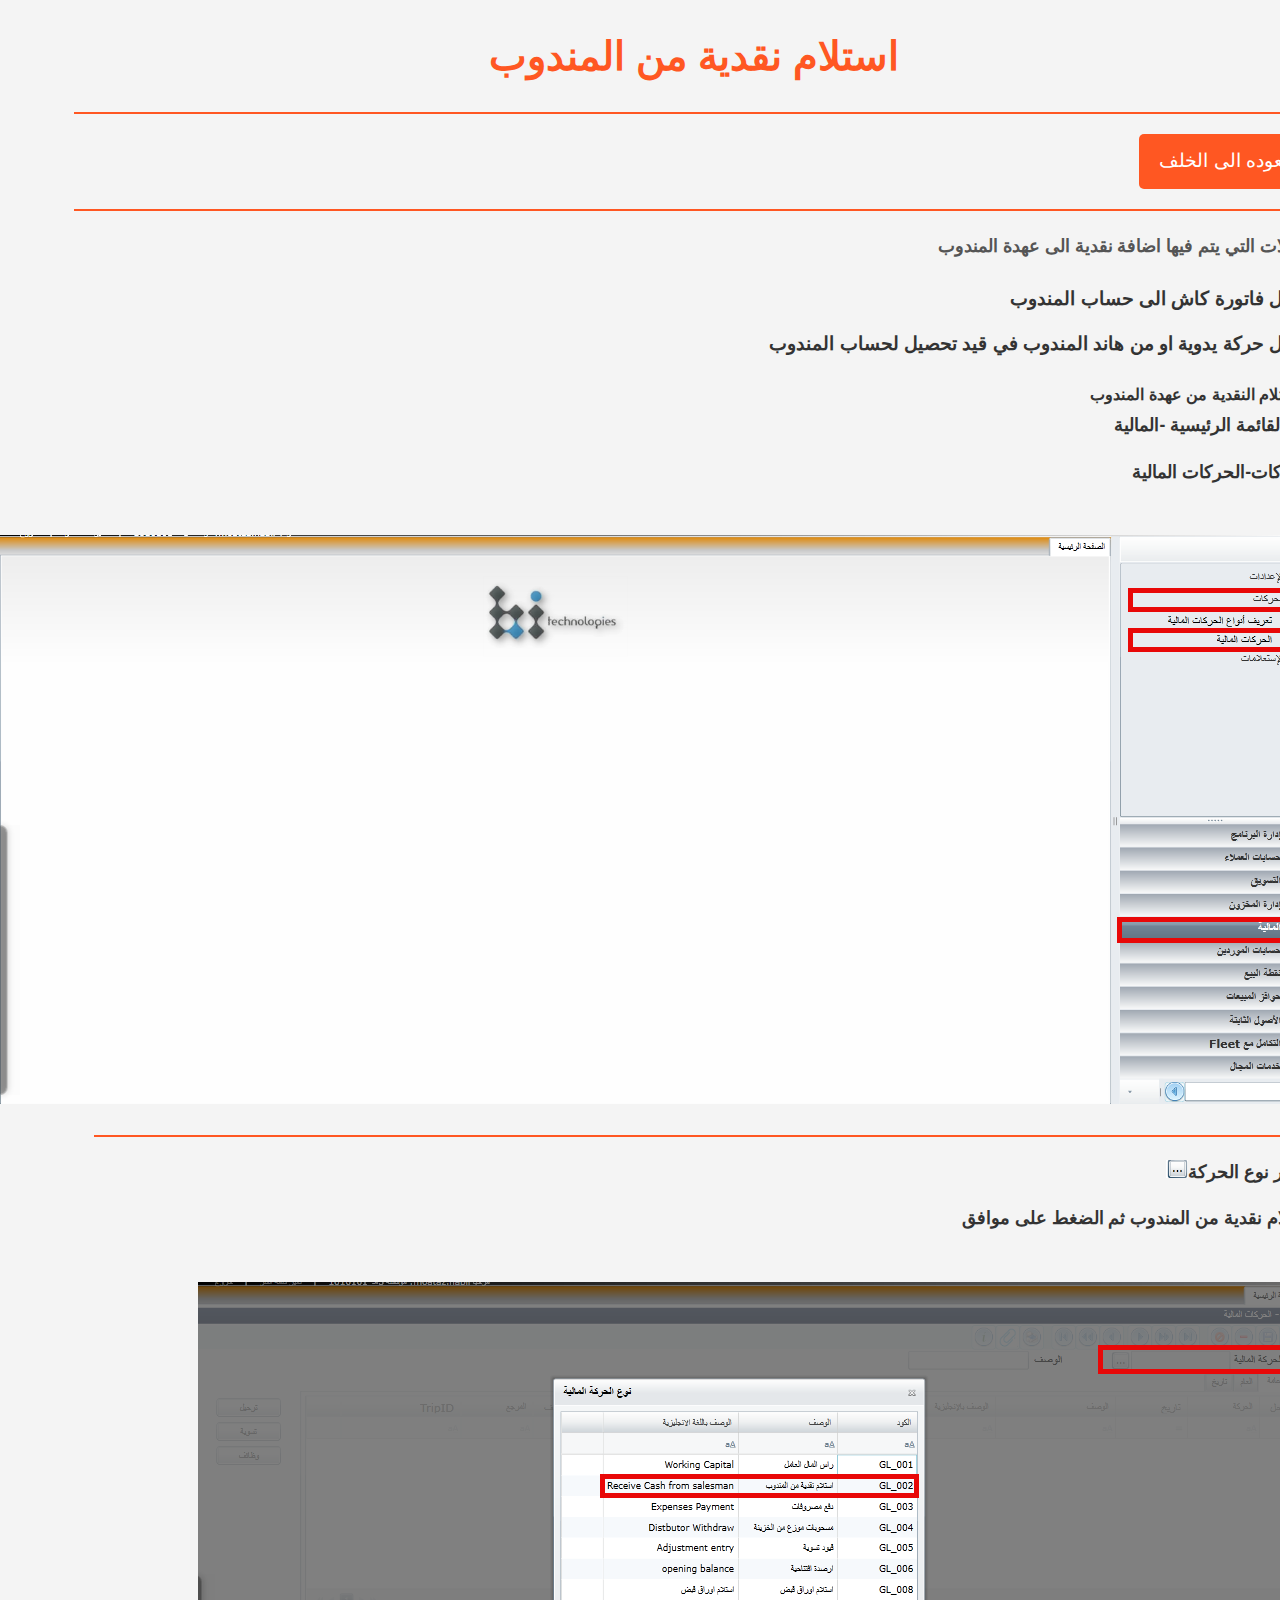
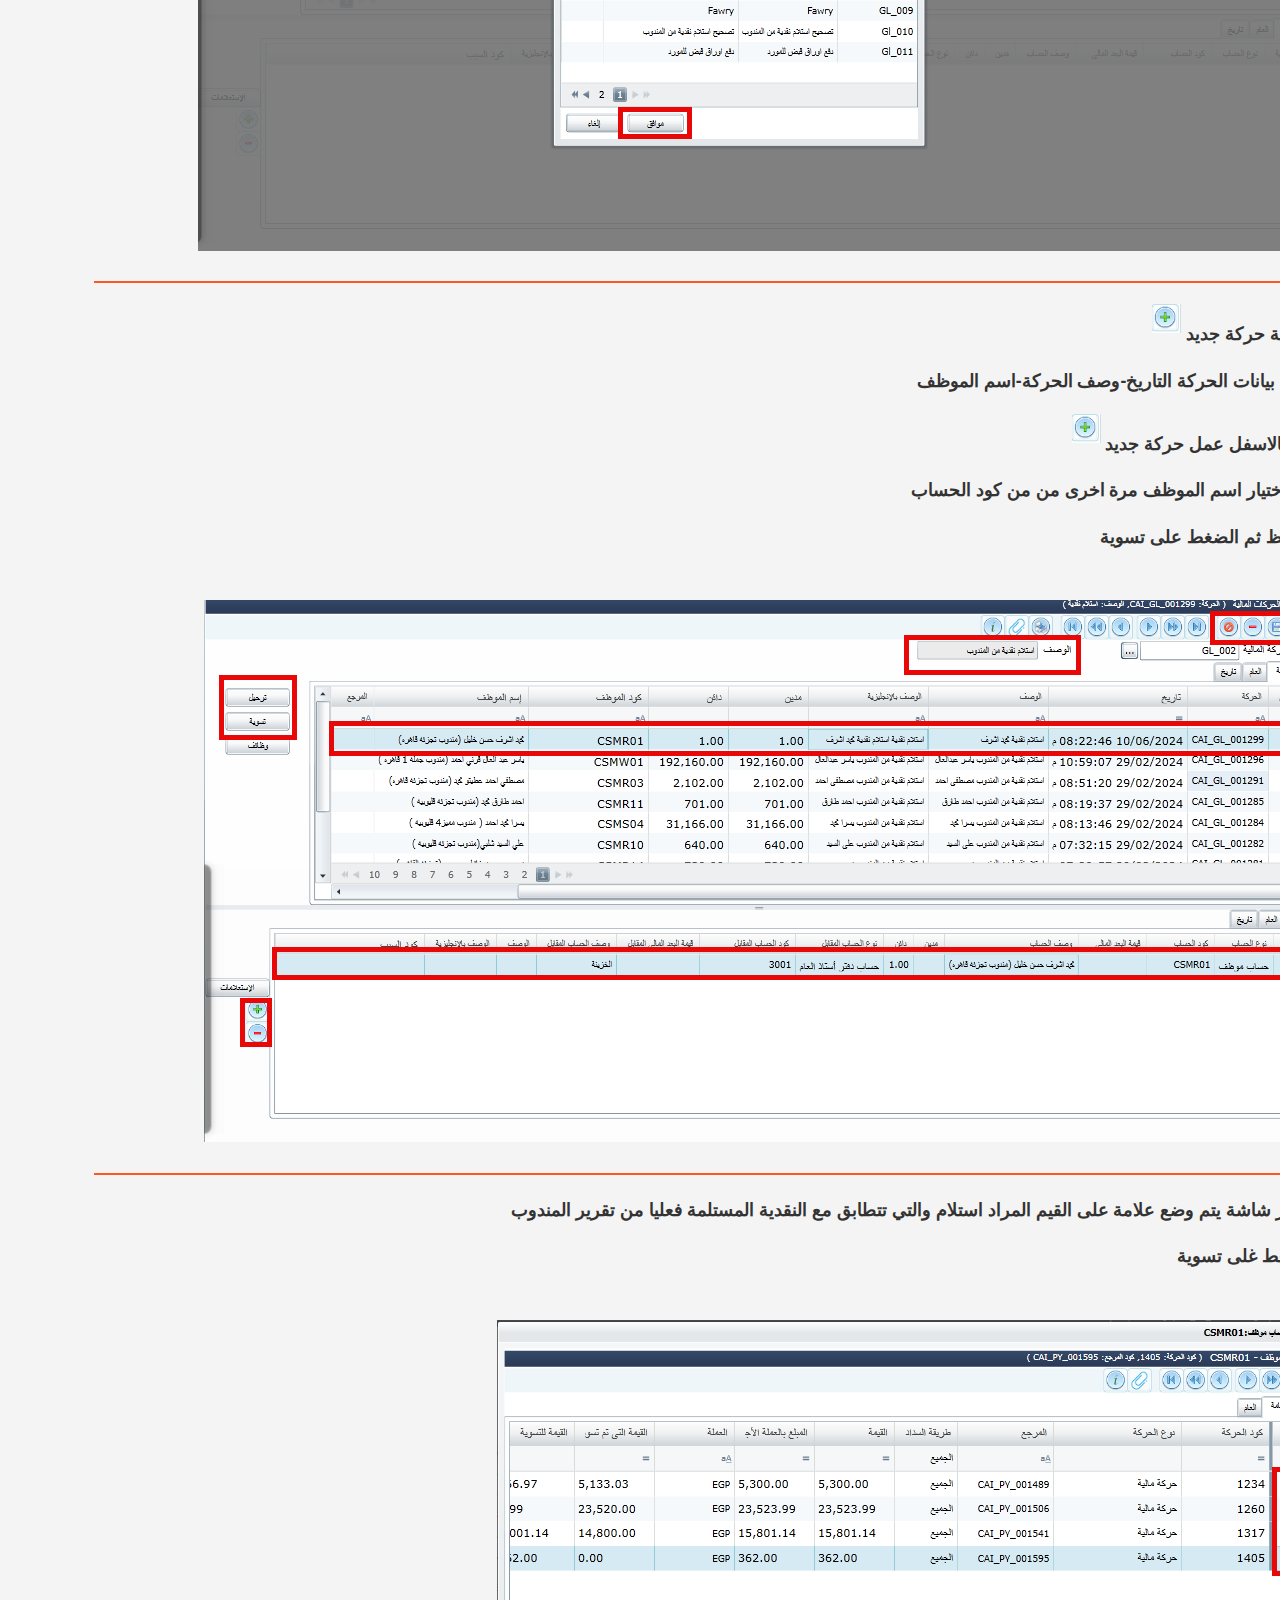
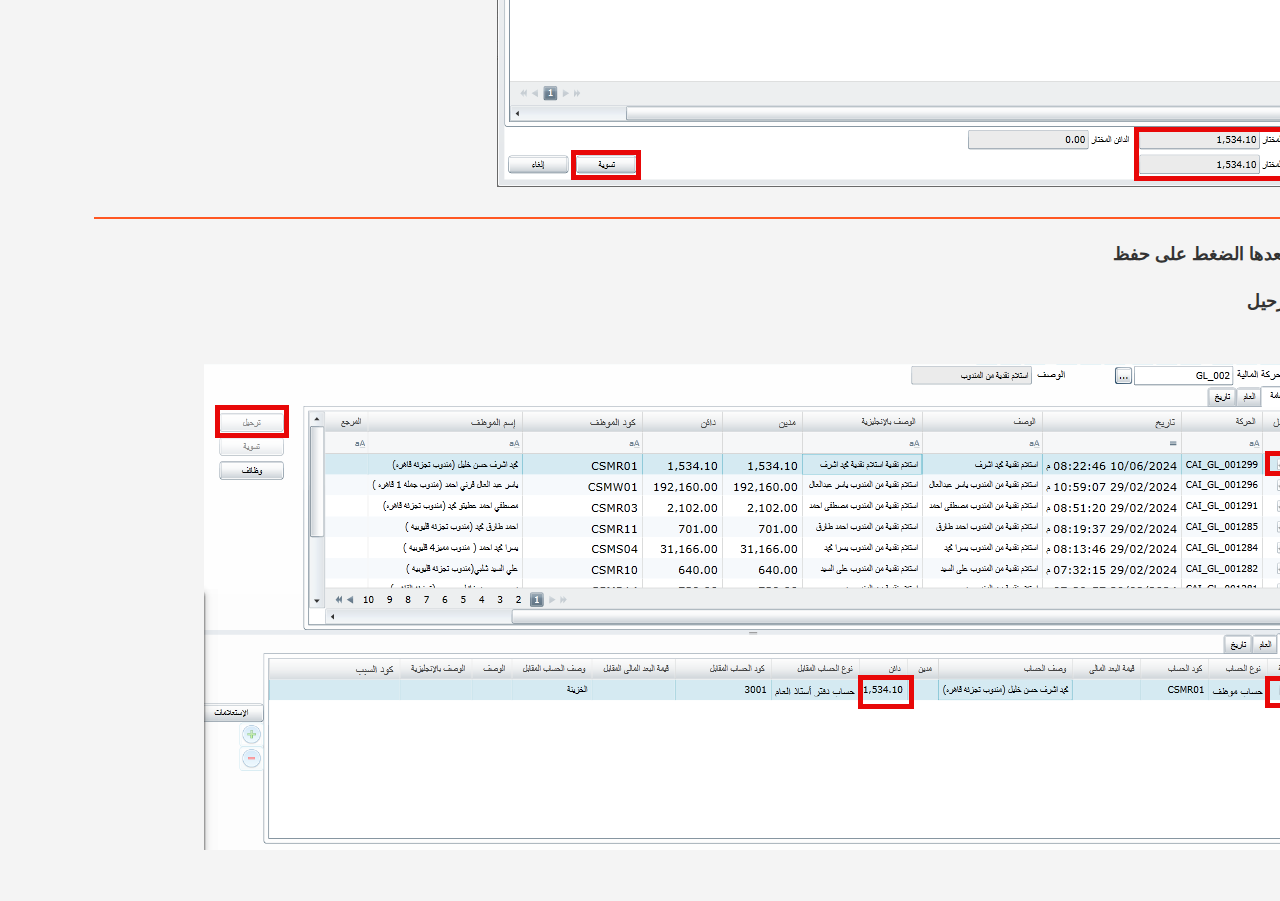
<file: receive.html>
<!DOCTYPE html>
<html lang="ar">
    <Head>
        <meta charset="utf-8">
        <meta name="description" content="عرض كيفية عمل استلام نقدية من منودب">
        <meta name="viewport" content="width=device-width, initial-scale=1.0 ">
        <title>استلام نقدية من مندوب</title>
        <link rel="stylesheet" href="style.css">
                    <link rel="icon"
                  type="image/png"
                  sizes="16x16"
                  href="img/regina.jpg" />
    </Head>
    <body dir="rtl">
        <h1>استلام نقدية من المندوب</h1>
        <hr>
        <a href="acc1.html" class="back-link">العوده الى الخلف</a>

        <hr>
        <b>
            <p>
                الحالات التي يتم فيها اضافة نقدية الى عهدة المندوب
                <ul>
                    <li>ادخال فاتورة كاش الى حساب المندوب</li>
                    <li>ادخال حركة يدوية او من هاند المندوب في قيد تحصيل لحساب المندوب </li>
                </ul>
                    ولاستلام النقدية من عهدة المندوب 
                <ol>
                    <li>من القائمة الرئيسية -المالية</li>
                    <li>الحركات-الحركات المالية</li><br>
                    <img src="img/rec1.png" alt="so" class="respon">
                <hr>
                <li>اختيار نوع الحركة<img src="img/sicon.png" alt="sicon"></li>
                <li>استلام نقدية من المندوب ثم الضغط على موافق</li><br>
                <img src="img/rec2.png" alt="so" class="respon">
                <hr>
                <li>اضافة حركة جديد <sub><img src="img/picon.png" width="" height="" alt="picon"></sub></li>
                <li>كتابة بيانات الحركة التاريخ-وصف الحركة-اسم الموظف</li>
                <li>يتم بالاسفل عمل حركة جديد <sub><img src="img/picon.png" width="" height="" alt="picon"></sub></li>
                <li>يتم اختيار اسم الموظف مرة اخرى من من كود الحساب</li>
                <li>الحفظ ثم الضغط على تسوية</li><br>
                <img src="img/rec3.png" alt="so" class="respon">
                <hr>
                <li>تظهر شاشة يتم وضع علامة على القيم المراد استلام والتي تتطابق مع النقدية المستلمة فعليا من تقرير المندوب</li>
                <li>الضغط غلى تسوية</li><br>
                <img src="img/rec4.png" alt="so" class="respon">
                <hr>
                <li>يتم بعدها الضغط على حفظ</li>
                <li>ثم ترحيل</li><br>
                <img src="img/rec5.png" alt="so" class="respon">
                </ol>
            </p>
        </b>
    </body>
</html>
</file>
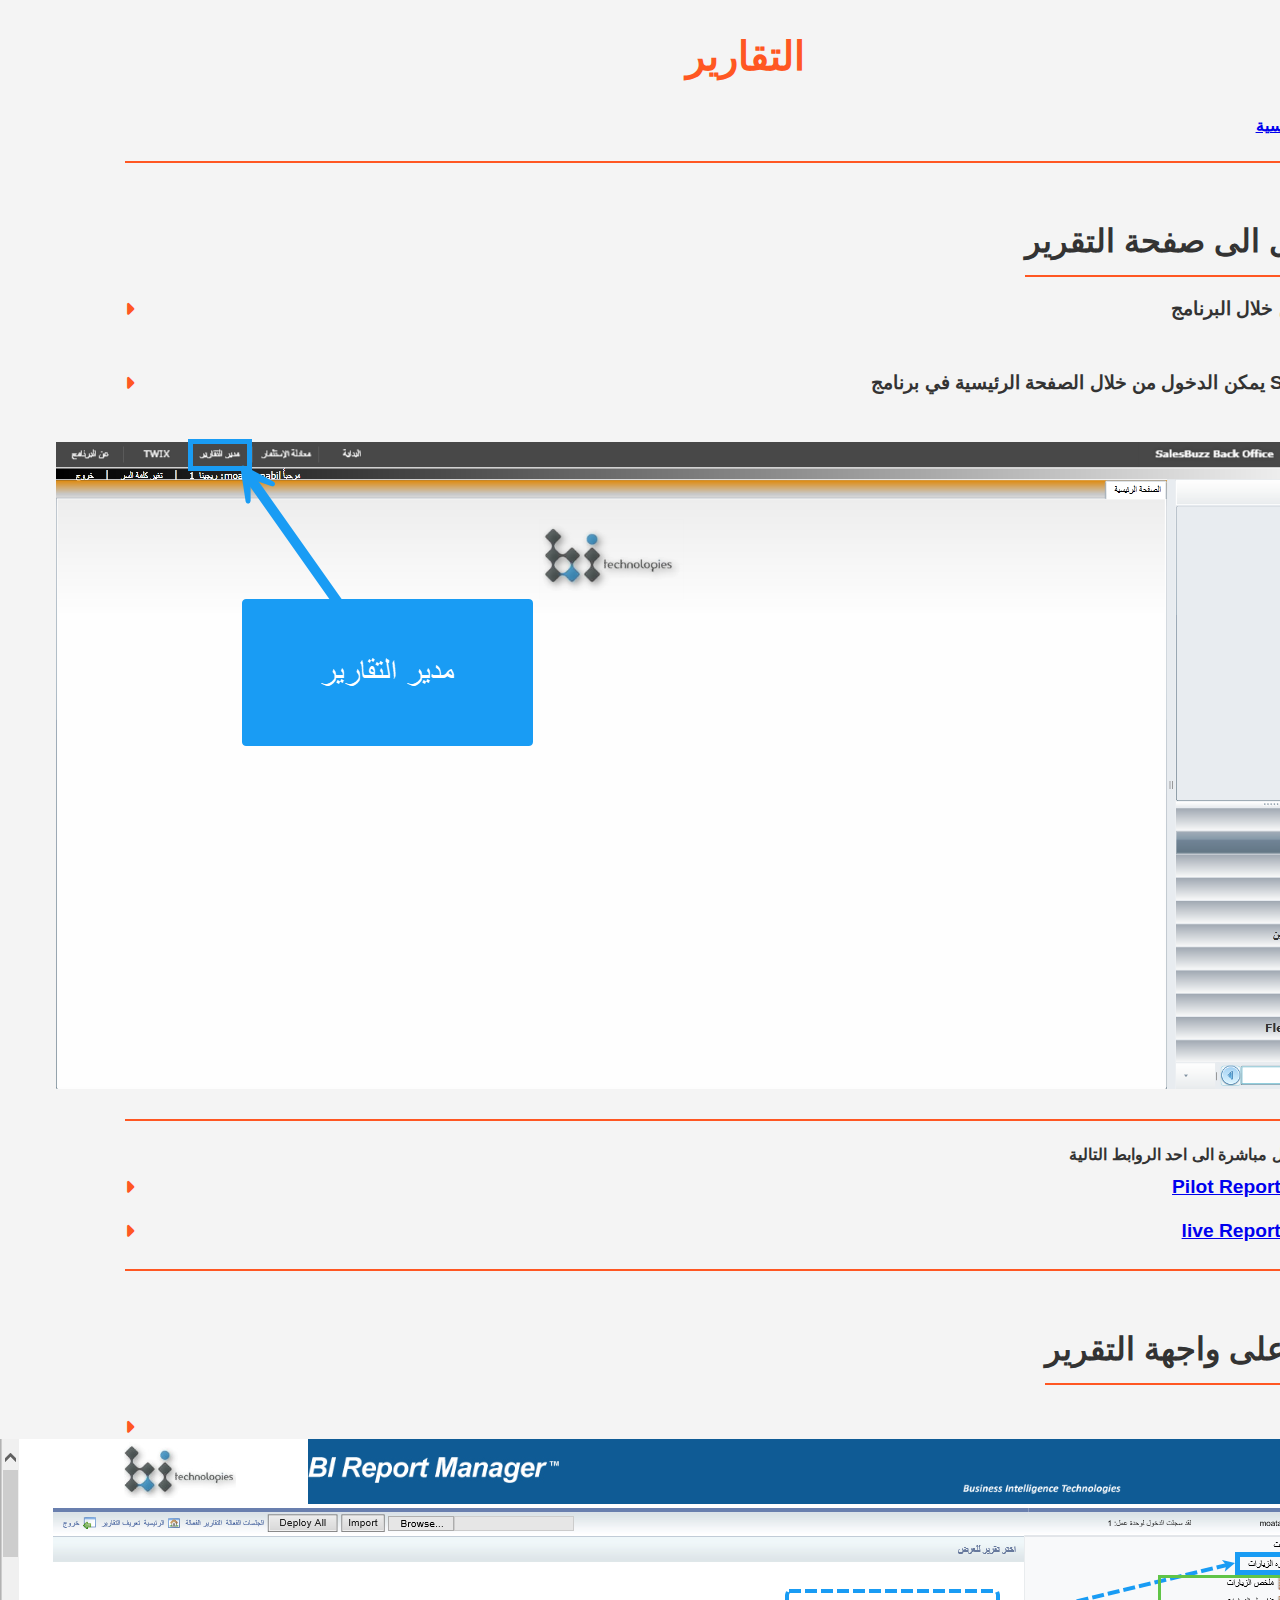
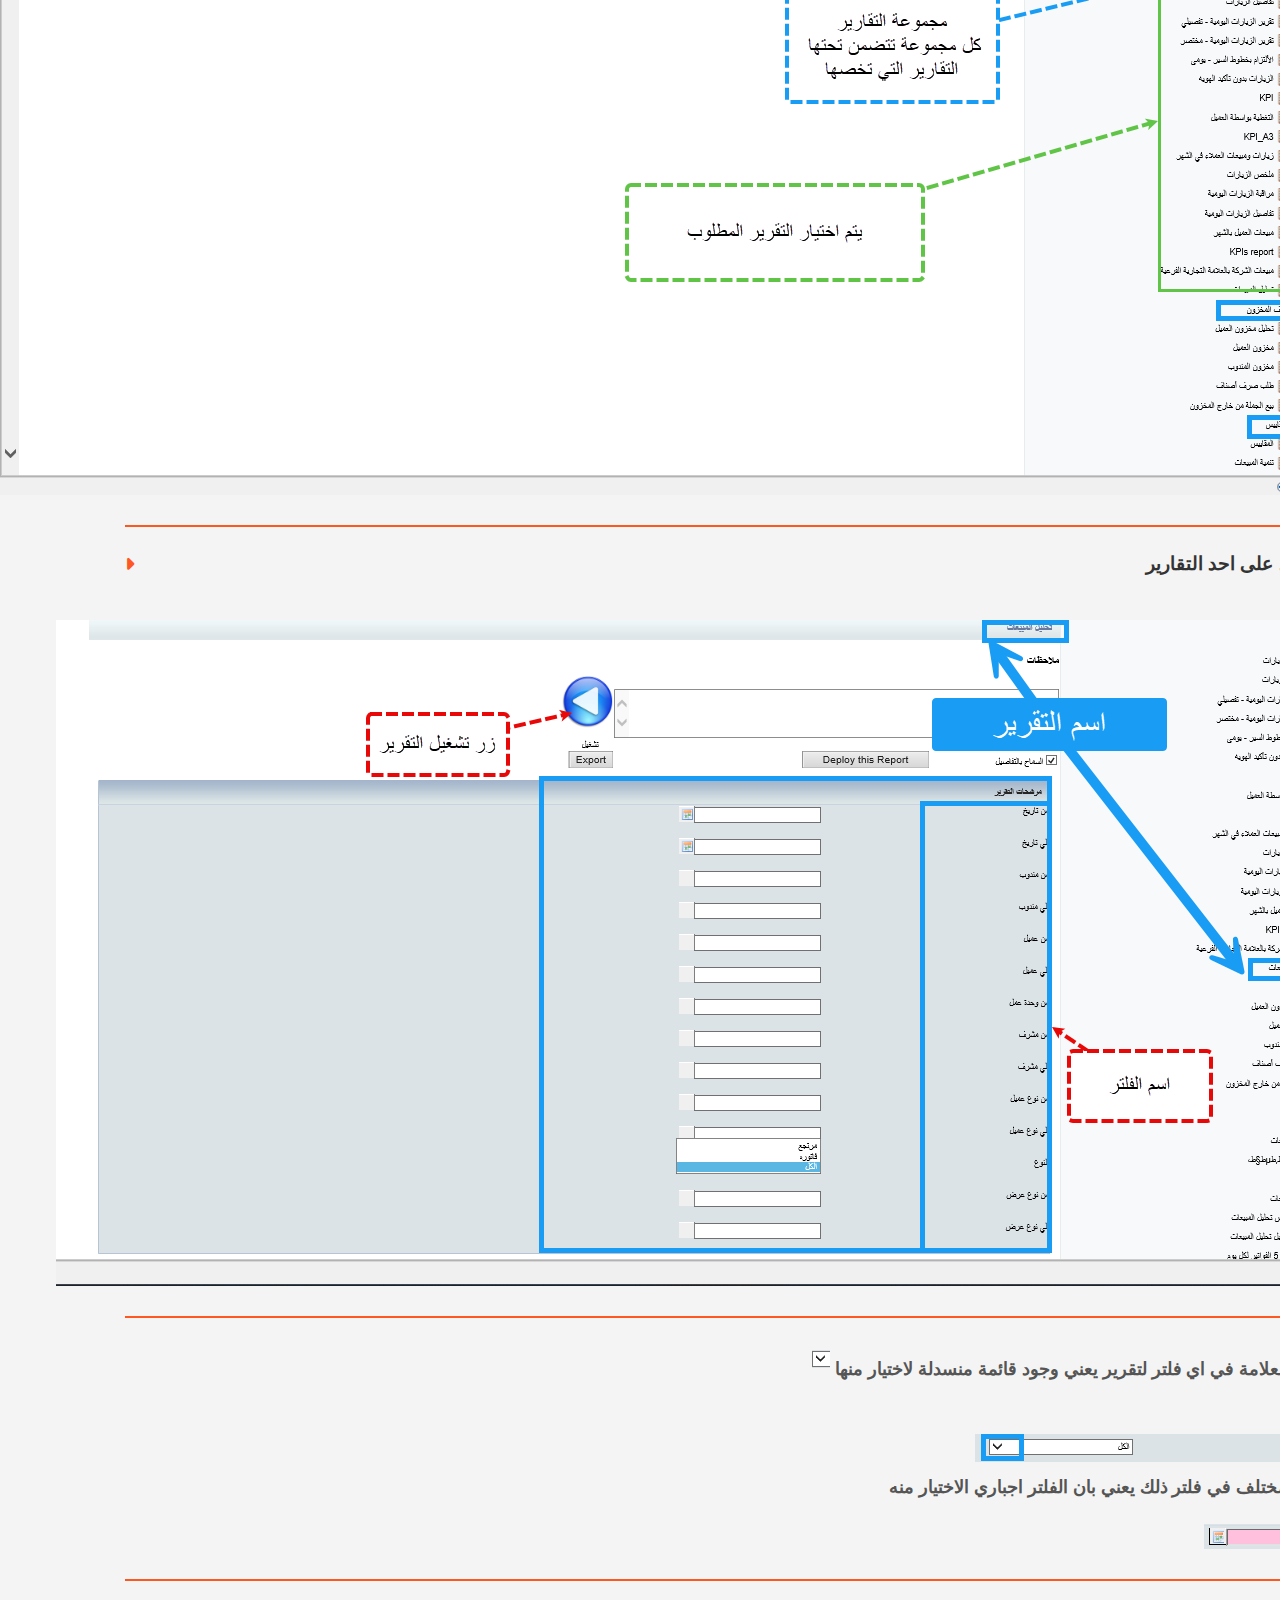
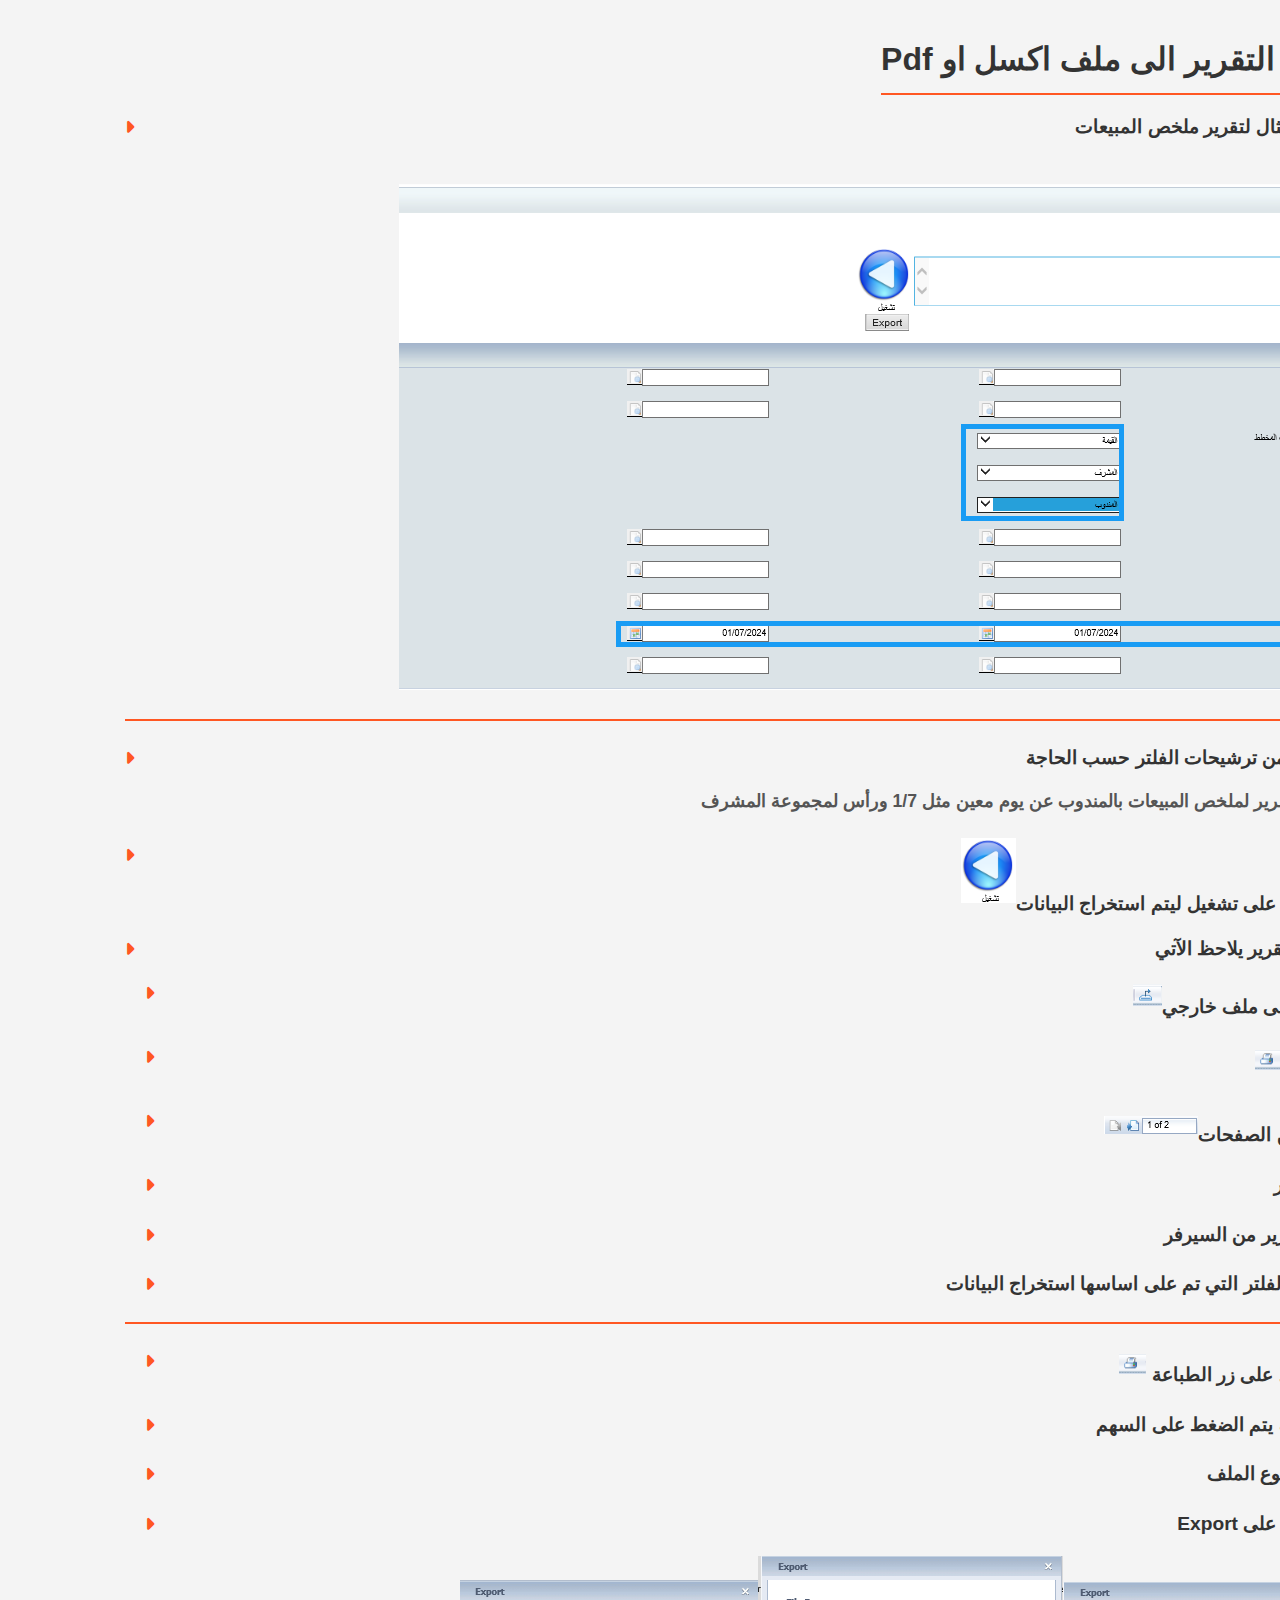
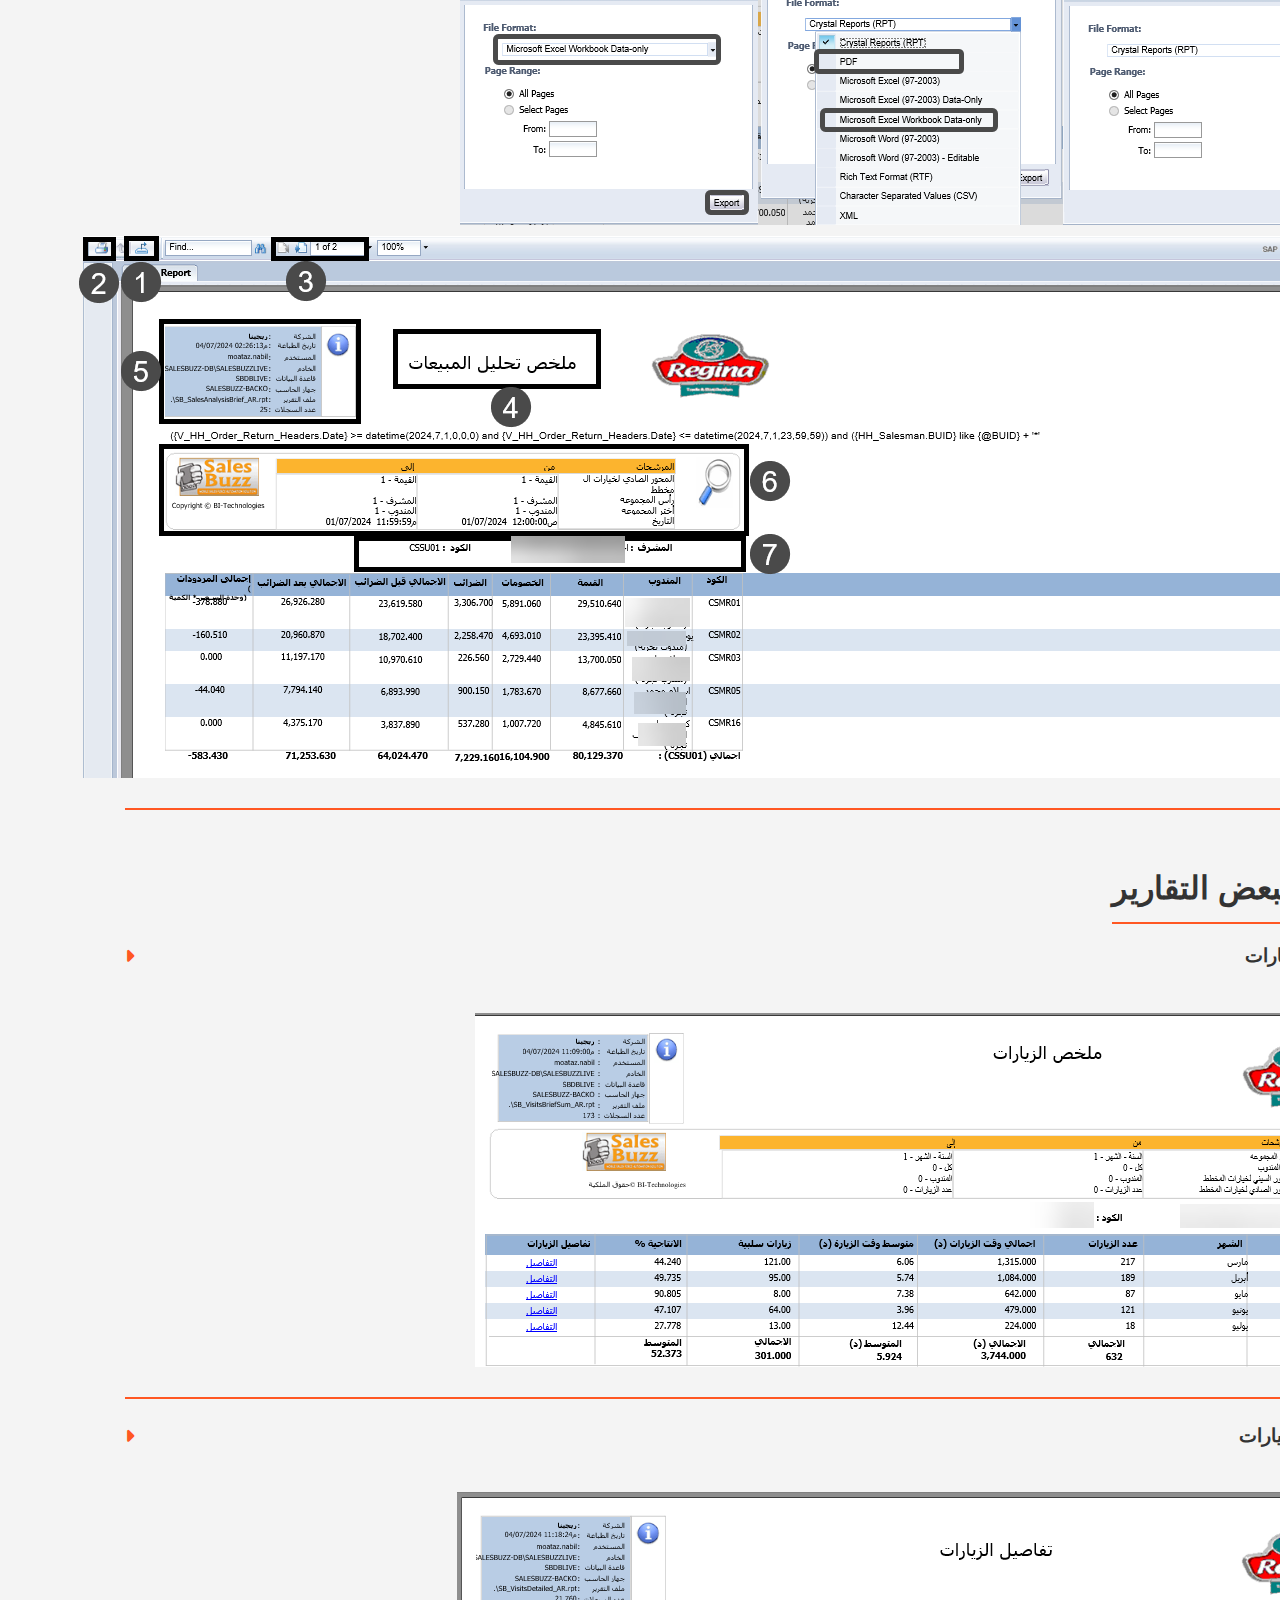
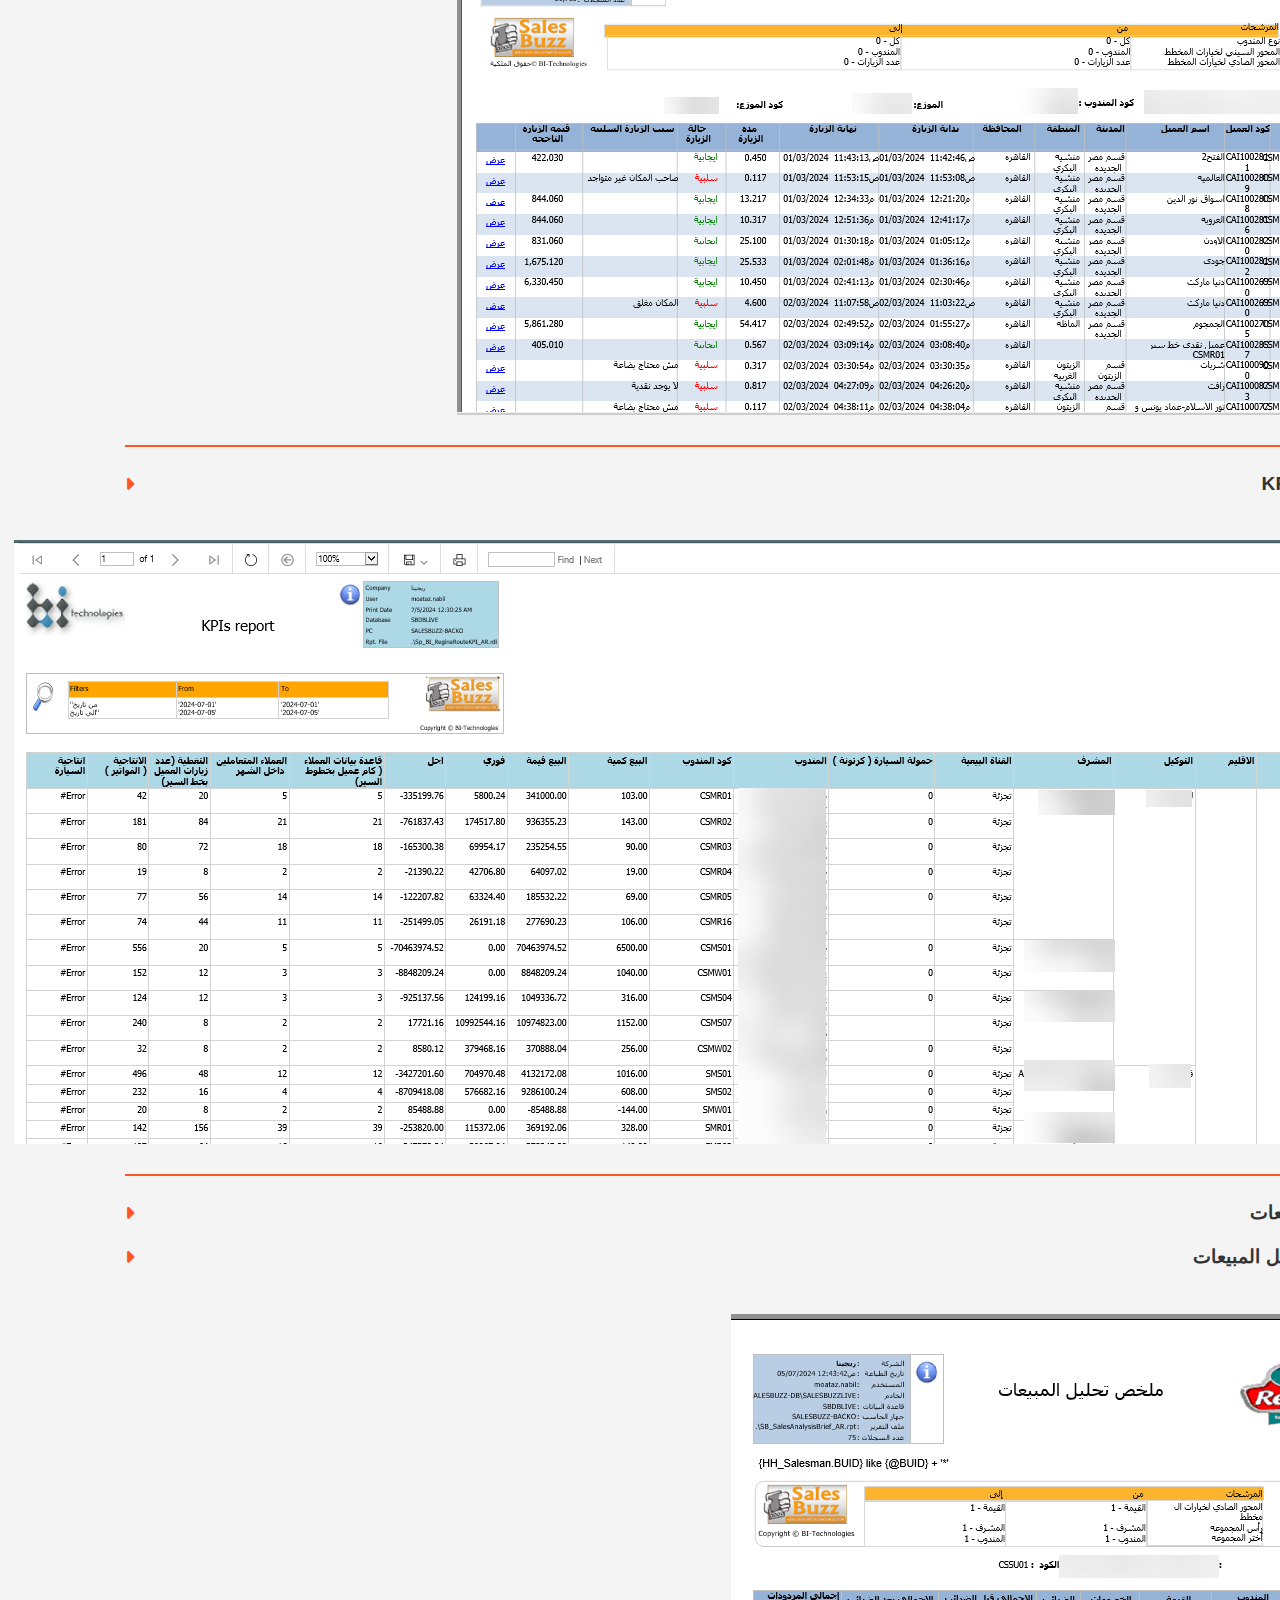
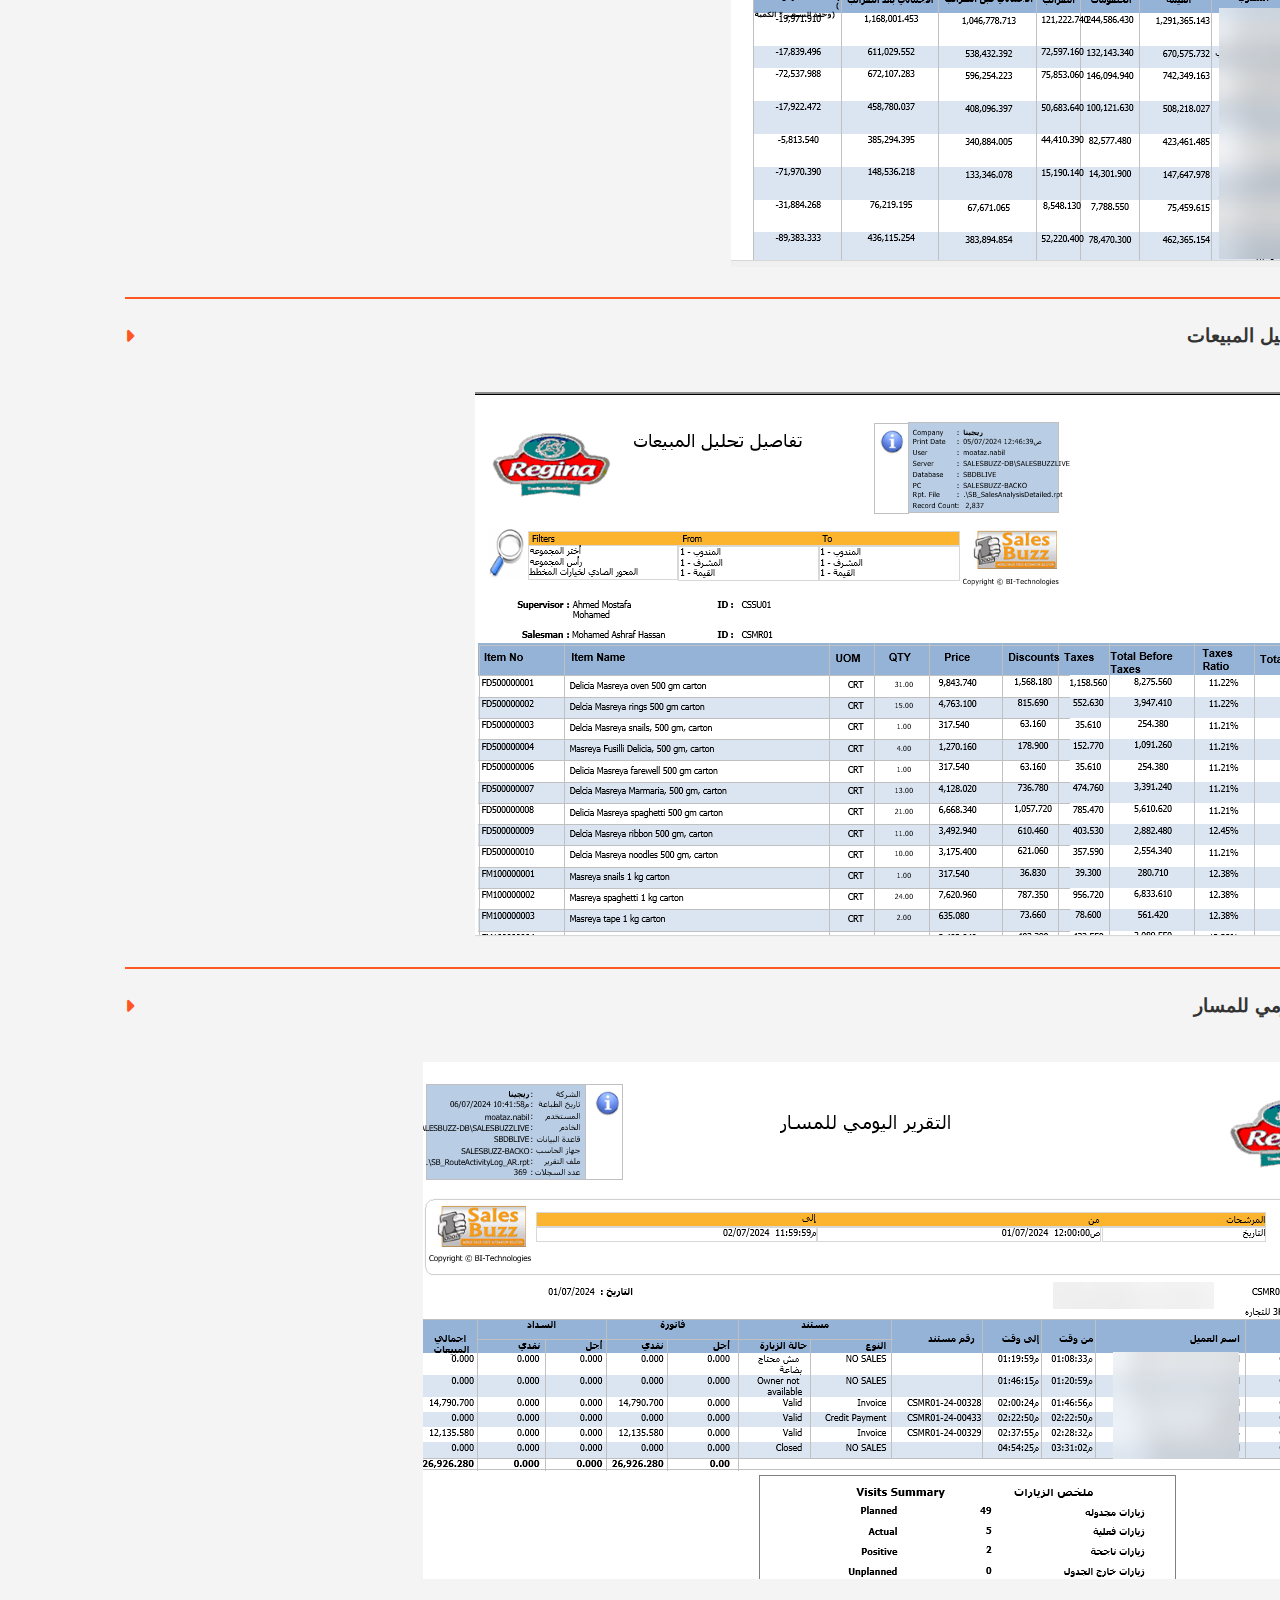
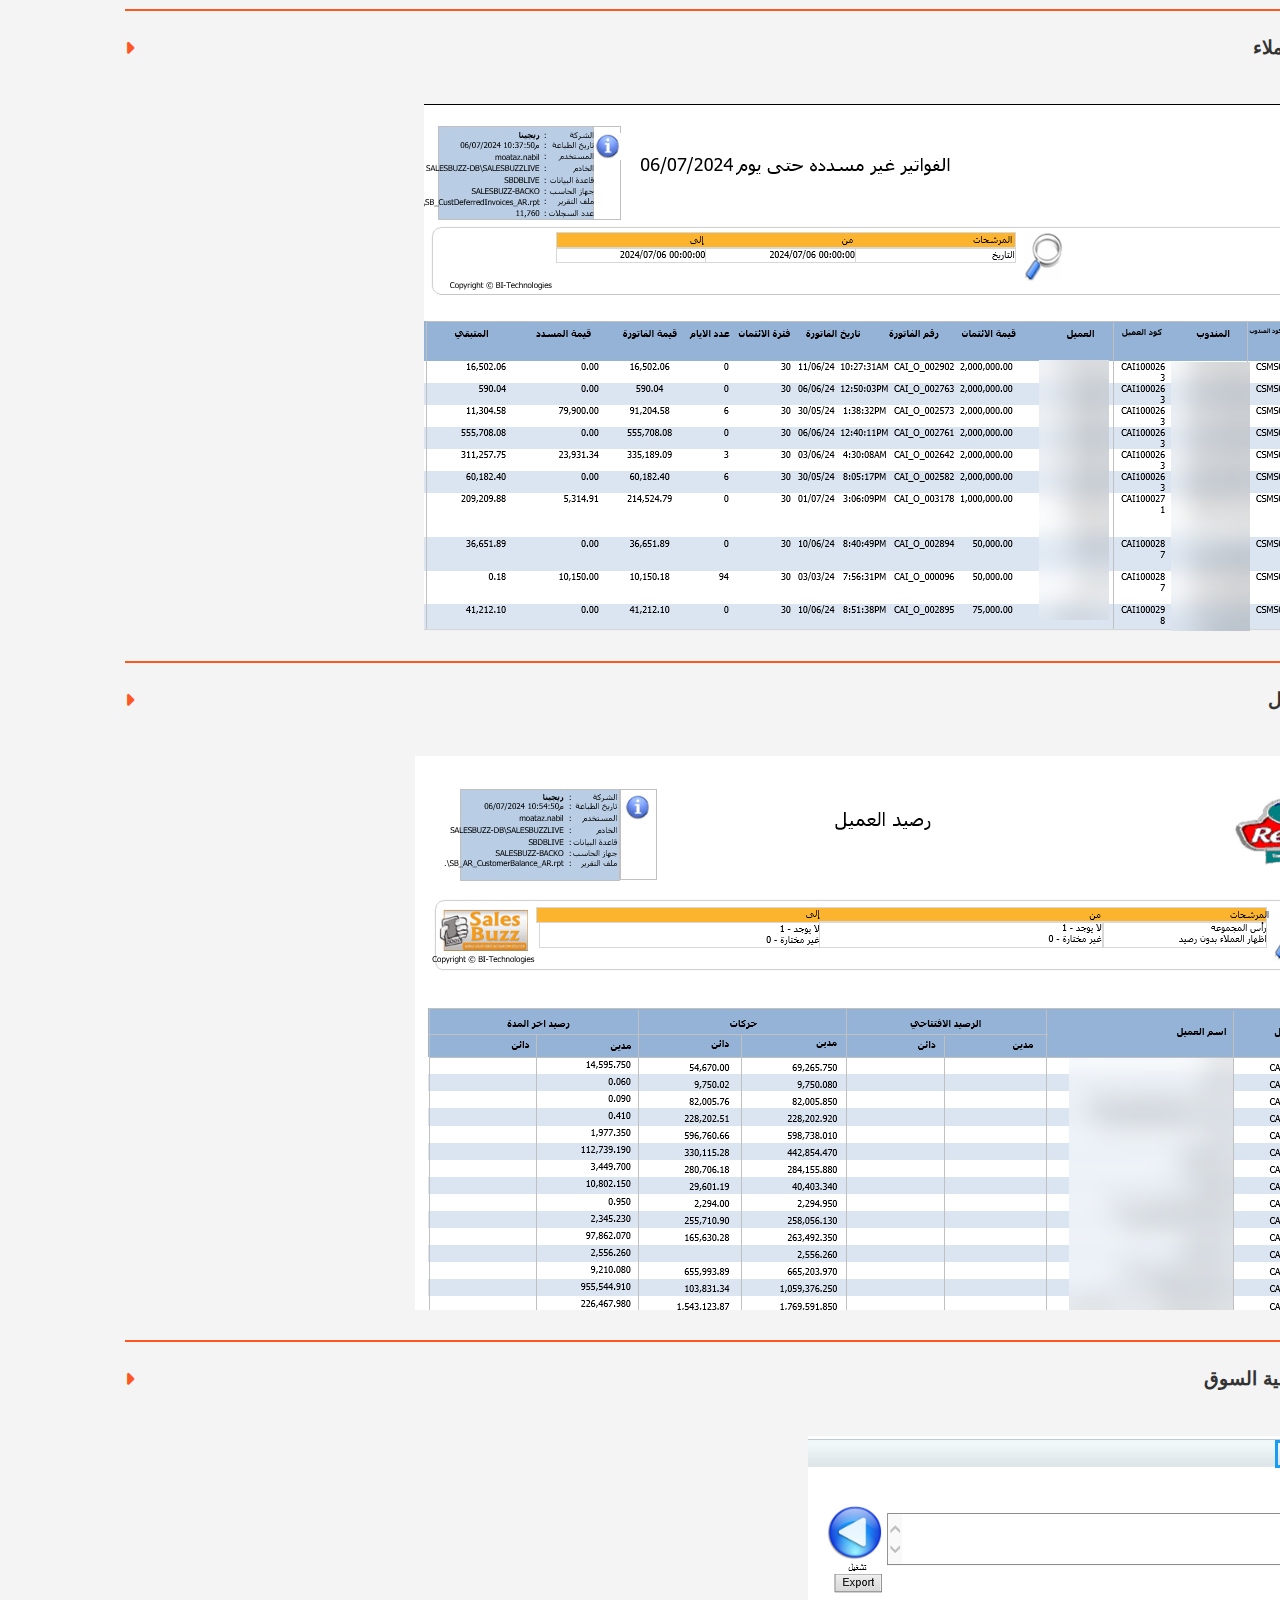
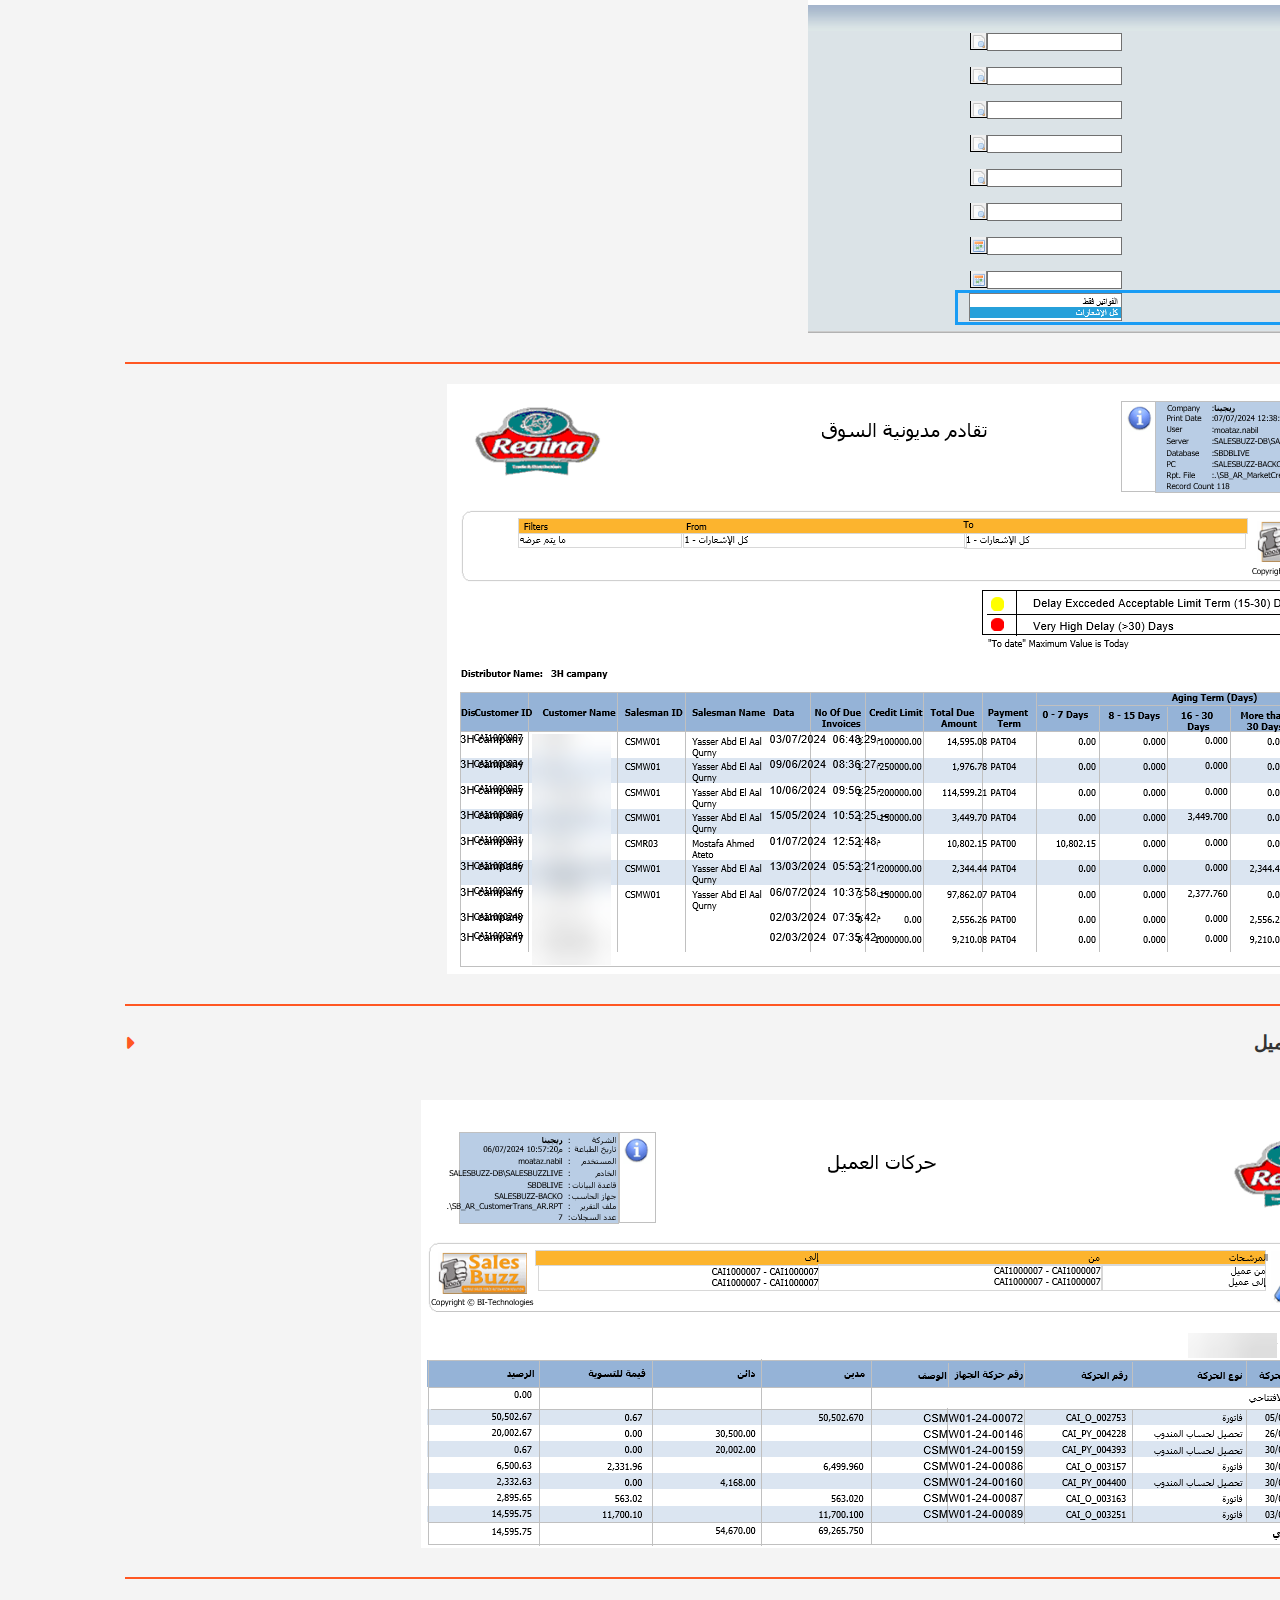
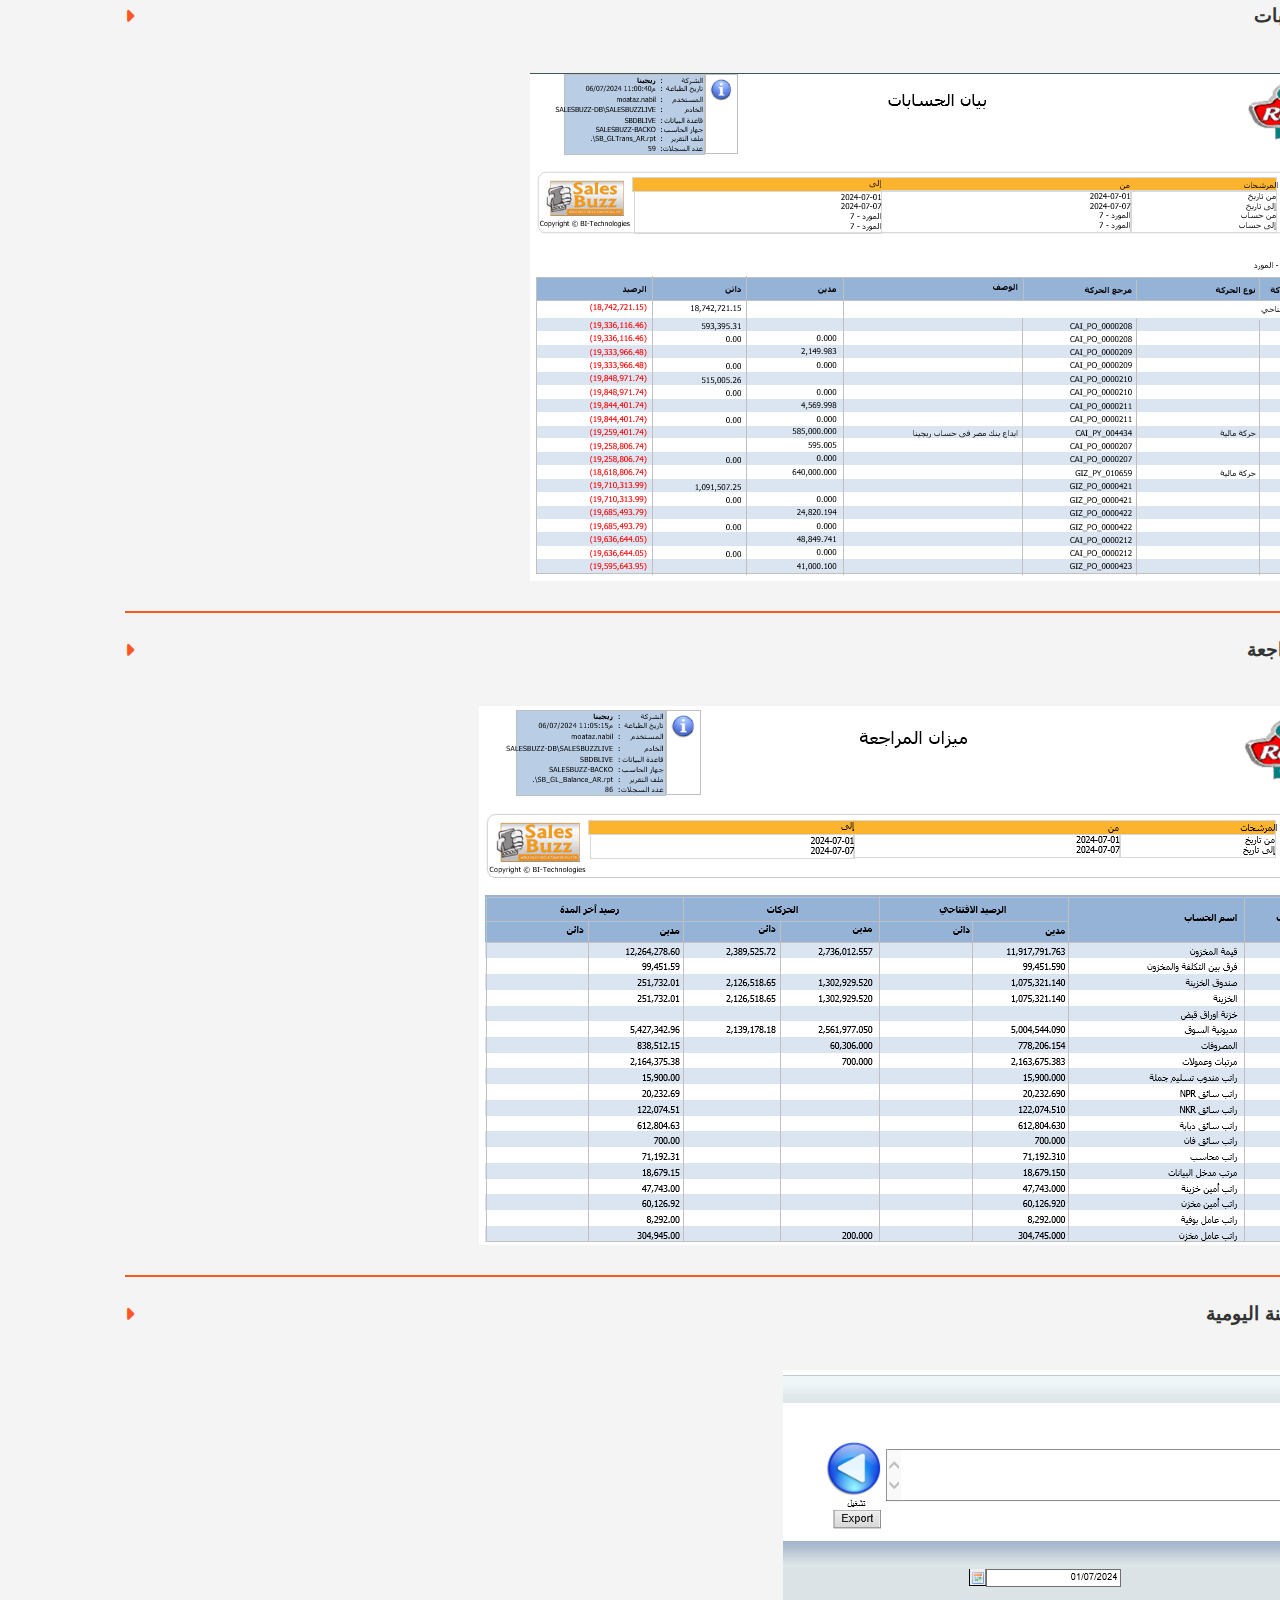
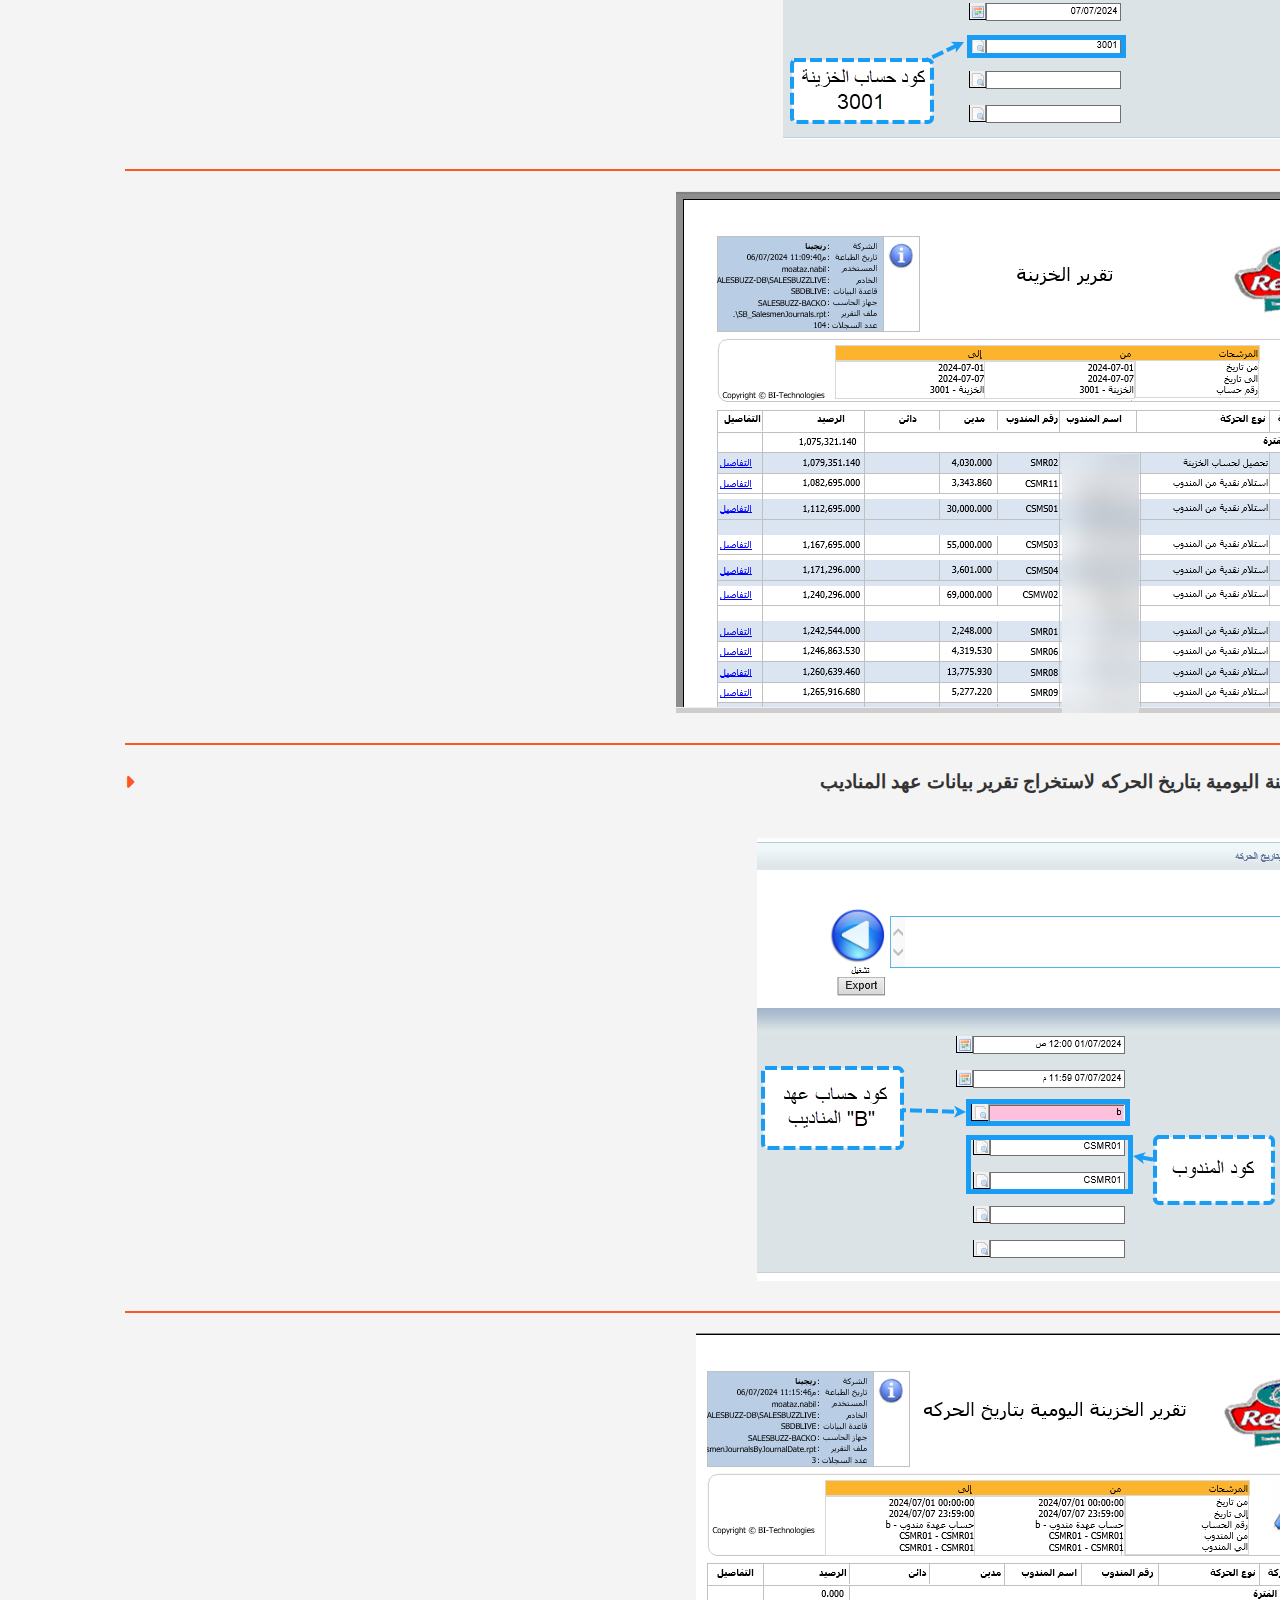
<file: report.html>
<!DOCTYPE html>
<html lang="ar">
    <head>
        <meta charset="utf-8">
        <meta name="description" content="عرض االتقارير">
        <meta name="viewport" content="width=device-width, initial-scale=1.0 ">
        <title>التقارير</title>
        <link rel="stylesheet" href="style.css">
        <link rel="stylesheet" href="https://cdnjs.cloudflare.com/ajax/libs/font-awesome/6.4.0/css/all.min.css">
        <link rel="stylesheet" href="https://fonts.googleapis.com/css2?family=Material+Symbols+Outlined:opsz,wght,FILL,GRAD@20..48,100..700,0..1,-50..200" />
        <link rel="icon"
              type="image/png"
              sizes="16x16"
              href="regina.jpg" />
    </head>
    <body dir="rtl">
        <b>
        <h1>التقارير</h1>
        <a href="index.html">الصفحه الرئيسية</a>
    <hr>
        <h2>الدخول الى صفحة التقرير</h2>
        <ul>
            <li>الدخول من خلال البرنامج</li>
            <ul><br>
                <li>SalesBuzz يمكن الدخول من خلال الصفحة الرئيسية في برنامج </li>
                <br>
                <img src="img3/report1.png" alt="so" class="respon">
                <hr>
                <il>ويمكن الدخول مباشرة الى احد الروابط التالية</il>
                <ul>
                    <li><a rel="Pilot Server" href="http://196.204.201.149/SalesBuzzBO/ReportManager/ShowFilters.aspx?ReportID=20124" target="_blank"> Pilot Report Manager</a> </li>
                    <li><a rel="live Server" href="http://196.204.201.150/SalesBuzzBO/ReportManager/Default.aspx" target="_blank">live Report Manager</a></li>
                </ul>

            </ul>
        </ul>
        <hr>
        <h2>نظرة على واجهة التقرير</h2>
        <ul>
            <li></li>
            <br>
                <img src="img3/report2.png" alt="so" class="respon">
                <hr>
                <li>عند الضغط على احد التقارير </li>
                <br>
                    <img src="img3/report3.png" alt="so" class="respon">
                    <hr>
                    <p>ظهور تلك العلامة في اي فلتر لتقرير يعني وجود قائمة منسدلة لاختيار منها <sub><img src="img3/report5.png" width="" height="" alt="ricon"></sub></p>
                    <br>
                    <img src="img3/report4.png" alt="so" class="respon">
                    <p>ظهور لون مختلف في فلتر ذلك يعني بان الفلتر اجباري الاختيار منه</p>
                    <img src="img3/report34.png" alt="so" class="respon">

        </ul><hr>
        <h2>تصدير التقرير الى ملف اكسل او Pdf</h2>
        <ul>
            <li>تم اختيار مثال لتقرير ملخص المبيعات </li><br>
            <img src="img3/report6.png" alt="so" class="respon"><hr>
            <li>يتم اختيار من ترشيحات الفلتر حسب الحاجة </li>
            <p>المطلوب تقرير لملخص المبيعات بالمندوب عن يوم معين مثل 1/7 ورأس لمجموعة المشرف </p>
            <li>يتم الضغط على تشغيل ليتم استخراج البيانات<sub><img src="img3/report7.png" width="" height="" alt="ricon"></sub></li>
            <li>عند فتح التقرير يلاحظ الآتي</li>
            <ol>
                <li>زر تصدير الى ملف خارجي<sub><img src="img3/report9.png" width="" height="" alt="ricon"></sub></li>
            <li>زر الطباعة<sub><img src="img3/report10.png" width="" height="" alt="ricon"></sub></li>
            <li>للانتقال بين الصفحات<sub><img src="img3/report11.png" width="" height="" alt="ricon"></sub></li>
            <li>اسم التقرير</li>
            <li>بيانات التقرير من السيرفر</li>
            <li>ترشيحات الفلتر التي تم على اساسها استخراج البيانات</li>
            </ol>
            <hr>
            <ol>
                <li>عند الضغط على زر الطباعة <sub><img src="img3/report10.png" width="" height="" alt="ricon"></sub></li>
                <li>تظهر قائمة يتم الضغط على السهم </li>
                <li>يتم اختيار نوع الملف</li>
                <li>يتم الضغط على Export</li>
                <img src="img3/report13.png" alt="so" class="auto"><img src="img3/report14.png" alt="so" class="auto"><img src="img3/report15.png" alt="so" class="auto">

            </ol>
            <img src="img3/report8.png" alt="so" class="respon">
        </ul>
        <hr>
        <h2>أمثلة لبعض التقارير</h2>
        <ul>
            <li>ملخص الزيارات</li><br>
            <img src="img3/report16.png" alt="so" class="respon"><hr>
            <li>تفاصيل الزيارات </li><br>
            <img src="img3/report17.png" alt="so" class="respon"><hr>
            <li>KPIs report </li><br>
            <img src="img3/report18.png" alt="so" class="respon"><hr>
            <li>تحليل المبيعات </li>

            <li>ملخص تحليل المبيعات </li><br>
            <img src="img3/report19.png" alt="so" class="respon"><hr>
            <li>تفاصيل تحليل المبيعات </li><br>
            <img src="img3/report20.png" alt="so" class="respon"><hr>
            <li>التقرير اليومي للمسار </li><br>
            <img src="img3/report21.png" alt="so" class="respon"><hr>
            <li>مديونية العملاء </li><br>
            <img src="img3/report22.png" alt="so" class="respon"><hr>
            <li>رصيد العميل </li><br>
            <img src="img3/report23.png" alt="so" class="respon"><hr>
            <li>تقادم مديونية السوق </li><br>
            <img src="img3/report43.png" alt="so" class="respon"><hr>
            <img src="img3/report44.png" alt="so" class="respon"><hr>
            <li>حركات العميل </li><br>
            <img src="img3/report24.png" alt="so" class="respon"><hr>
            <li>بيان الحسابات </li><br>
            <img src="img3/report25.png" alt="so" class="respon"><hr>
            <li>ميزان المراجعة </li><br>
            <img src="img3/report26.png" alt="so" class="respon"><hr>
            <li>حركة الخزينة اليومية </li><br>
            <img src="img3/report27.png" alt="so" class="respon"><hr>
            <img src="img3/report28.png" alt="so" class="respon"><hr>
            <li>حركة الخزينة اليومية بتاريخ الحركه  لاستخراج تقرير بيانات عهد المناديب</li><br>
            <img src="img3/report29.png" alt="so" class="respon"><hr>
            <img src="img3/report30.png" alt="so" class="respon"><hr>
            <li>كارت الصنف  </li><br>
            <img src="img3/report31.png" alt="so" class="respon"><hr>
            <li>رصيد المخزن </li><br>
            <p>التقرير يعطى رصيد الصنف ف المخزن المطلوب في لحظة استخراج التقرير</p>
            <img src="img3/report32.png" alt="so" class="respon"><hr>
            <li>رصيد الأصناف في المخازن </li><br>
            <p>التقرير يعطى رصيد الصنف ف المخزن المطلوب في التاريخ المطلوب واختيار التاريخ في الفلتر اجباري</p>
            <img src="img3/report33.png" alt="so" class="respon"><hr>
            <li>فاتورة المشتريات </li><br>
            <img src="img3/report35.png" alt="so" class="respon"><hr>
            <li>التقارير</li><br>
            <img src="img3/report36.png" alt="so" class="auto"><img src="img3/report37.png" alt="so" class="auto"><img src="img3/report38.png" alt="so" class="auto"><img src="img3/report39.png" alt="so" class="auto"><img src="img3/report40.png" alt="so" class="auto"><img src="img3/report41.png" alt="so" class="auto"><img src="img3/report42.png" alt="so" class="auto"><img src="img3/report45.png" alt="so" class="auto">

        </ul>
    </b>
    </body>
</html>
</file>
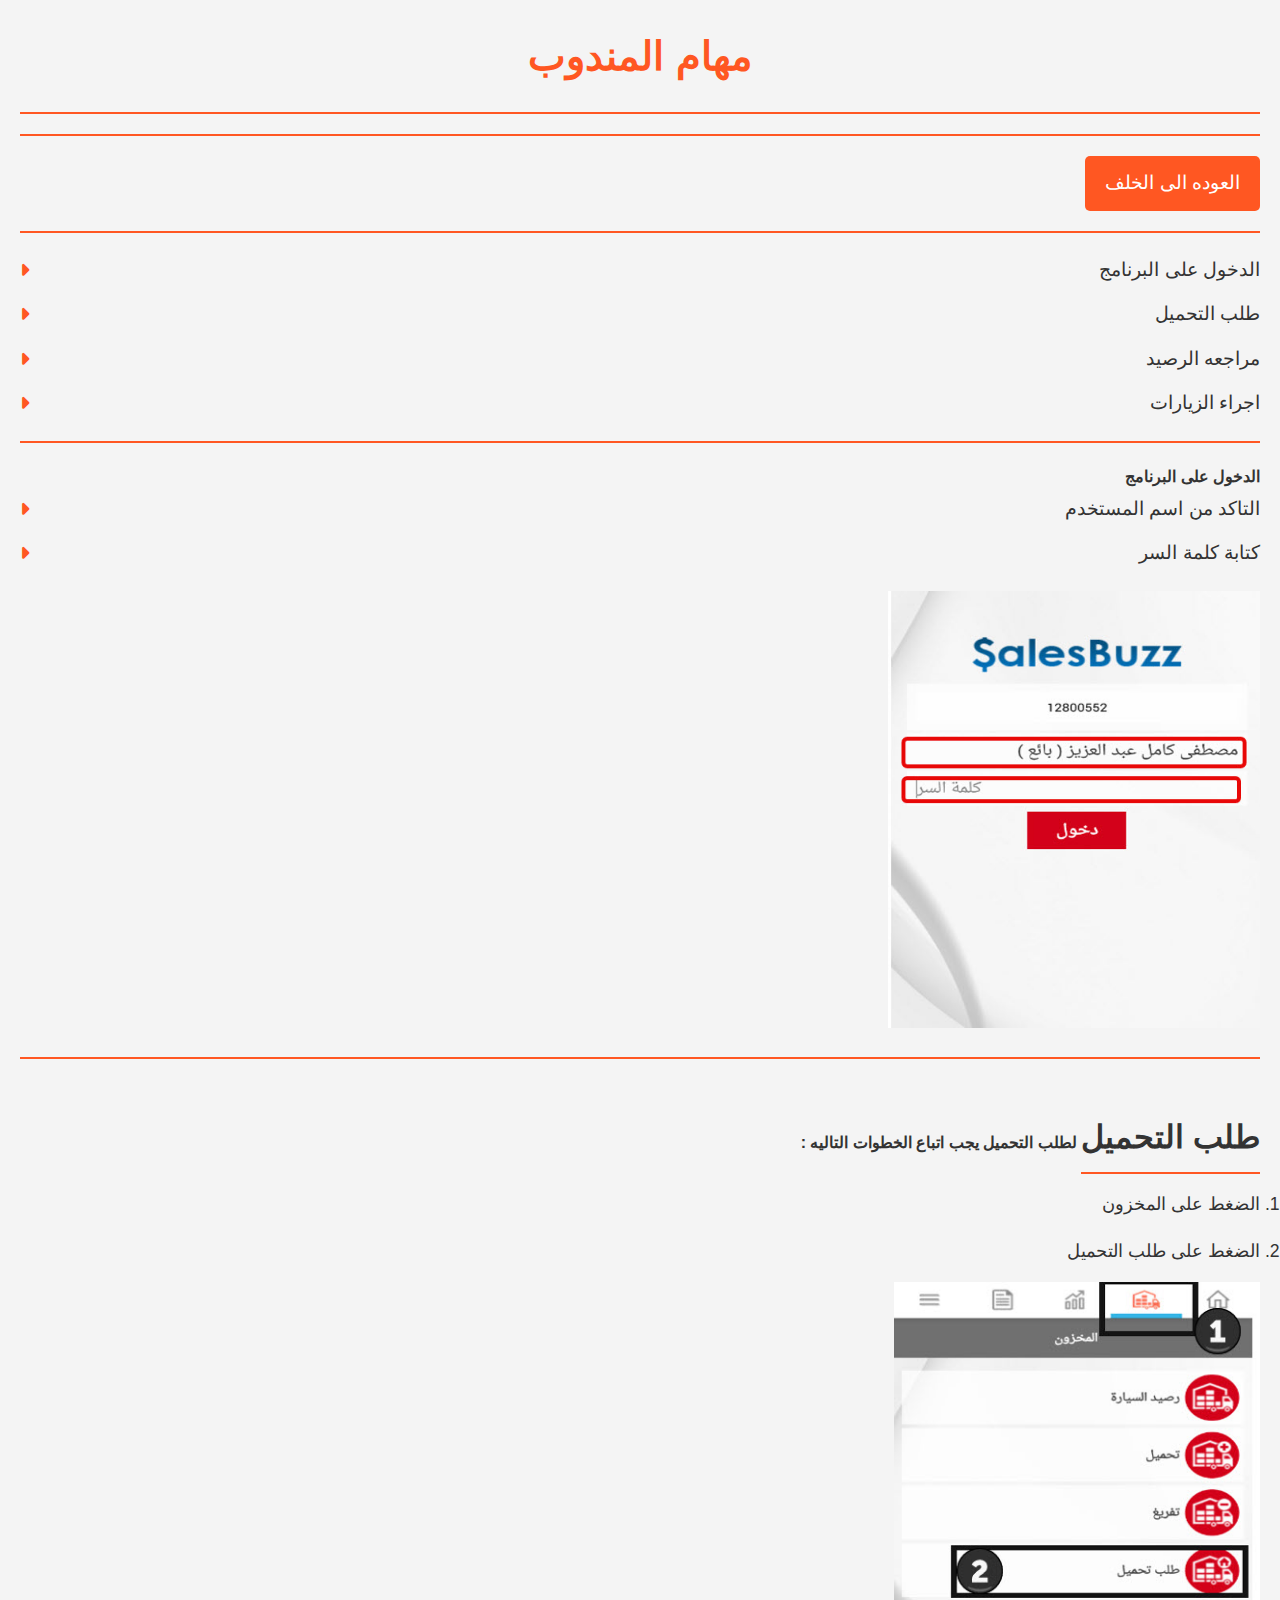
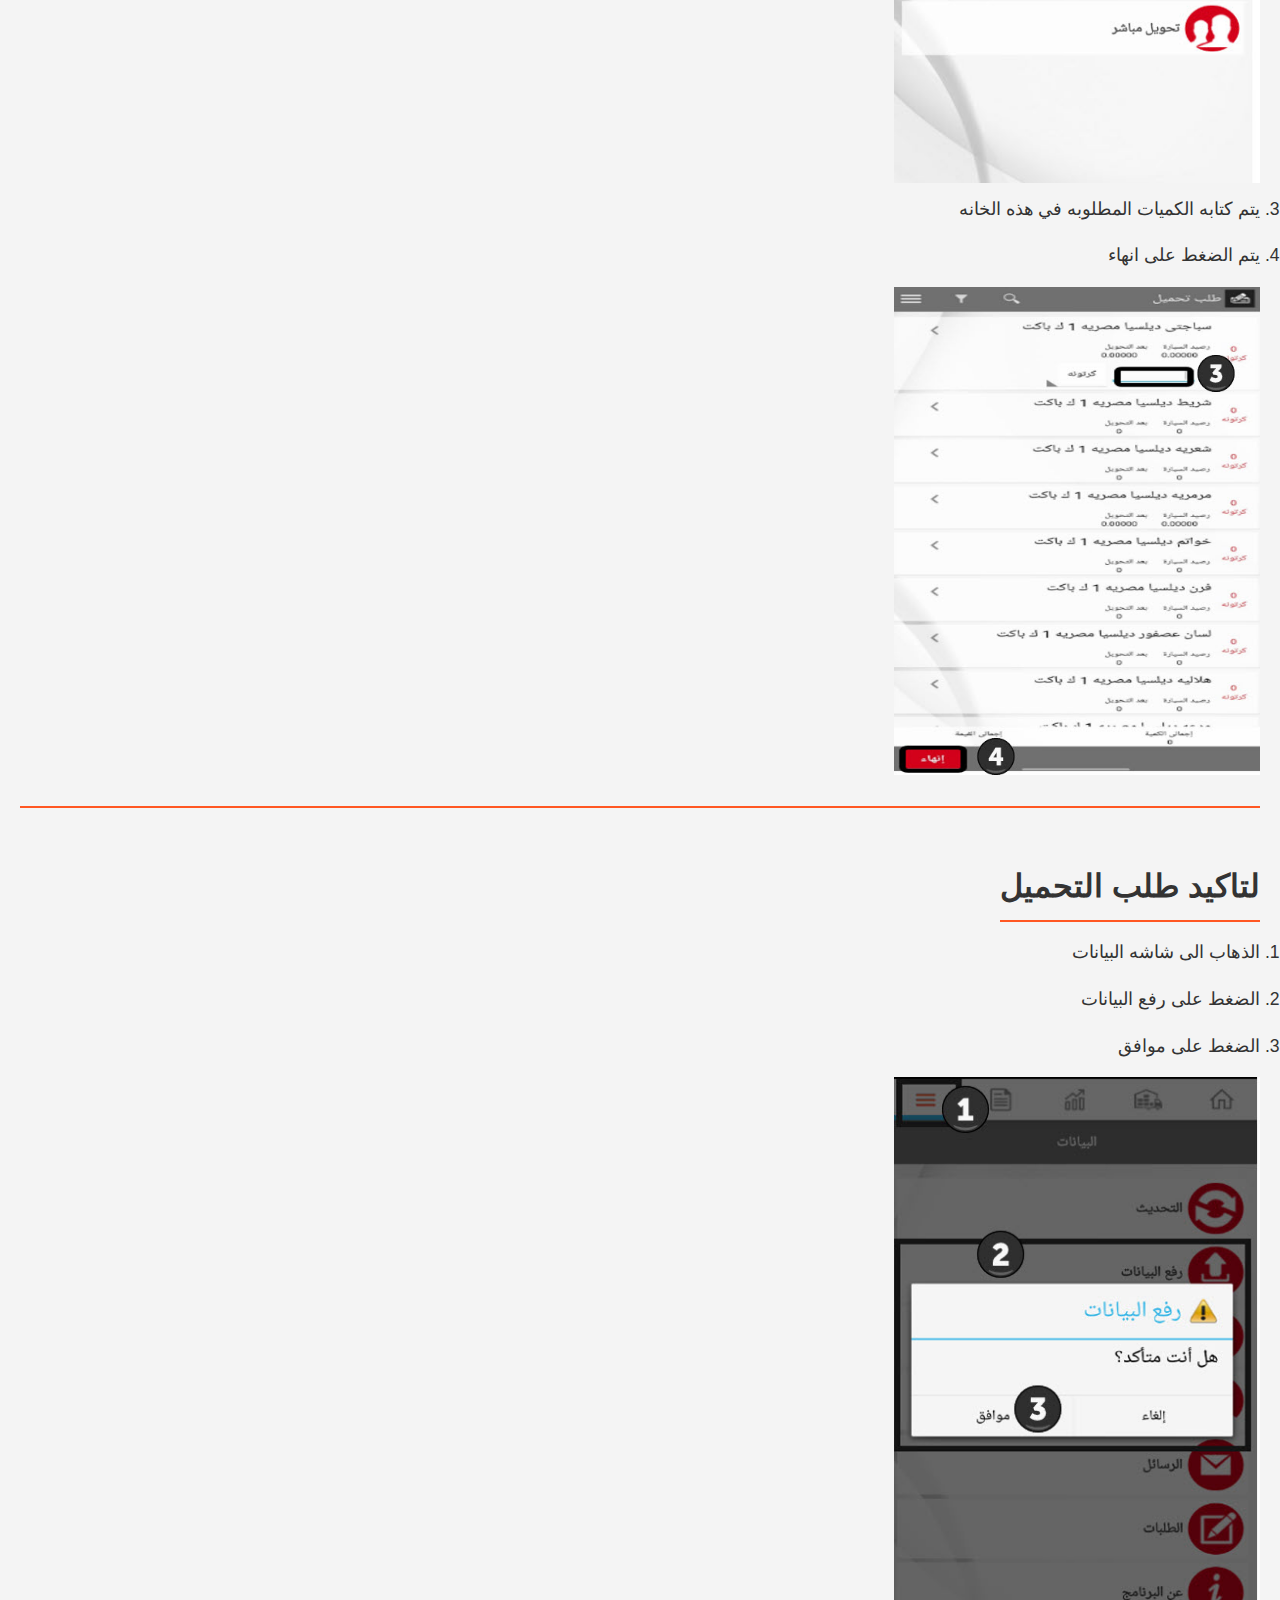
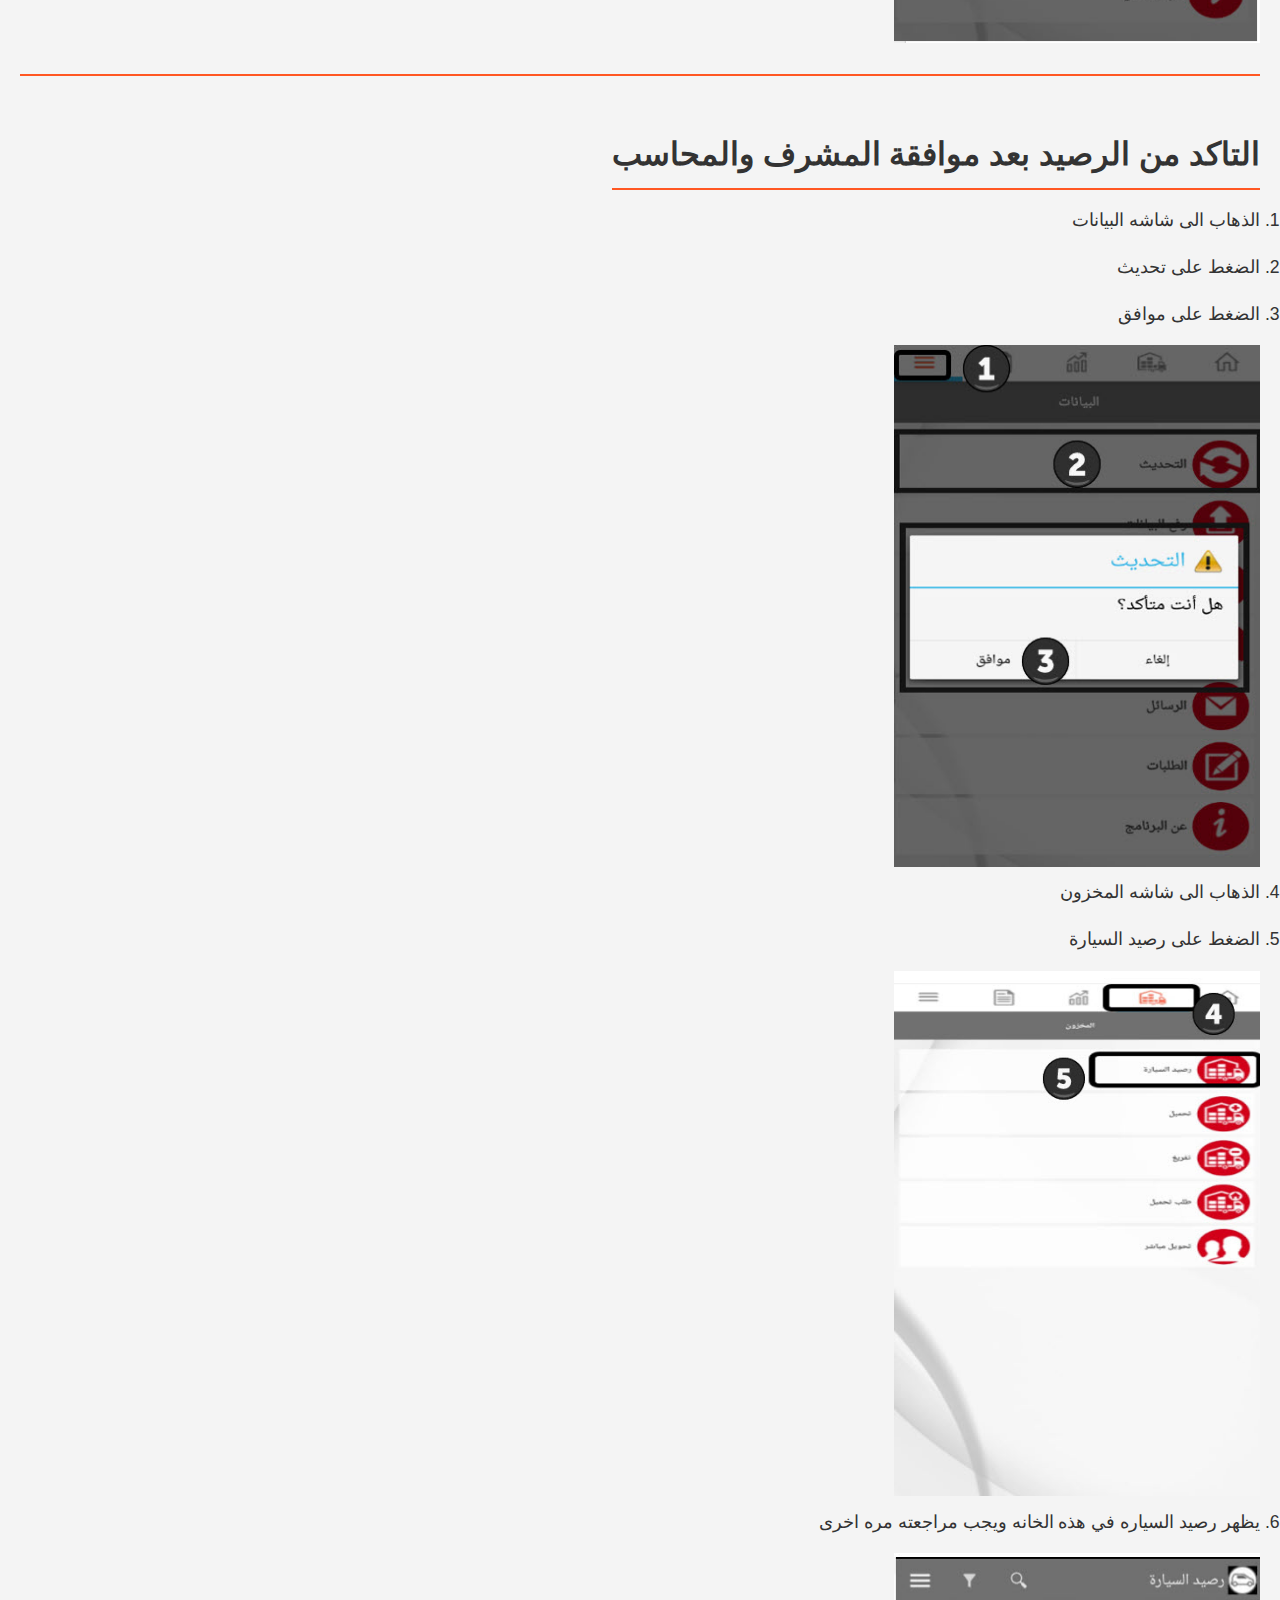
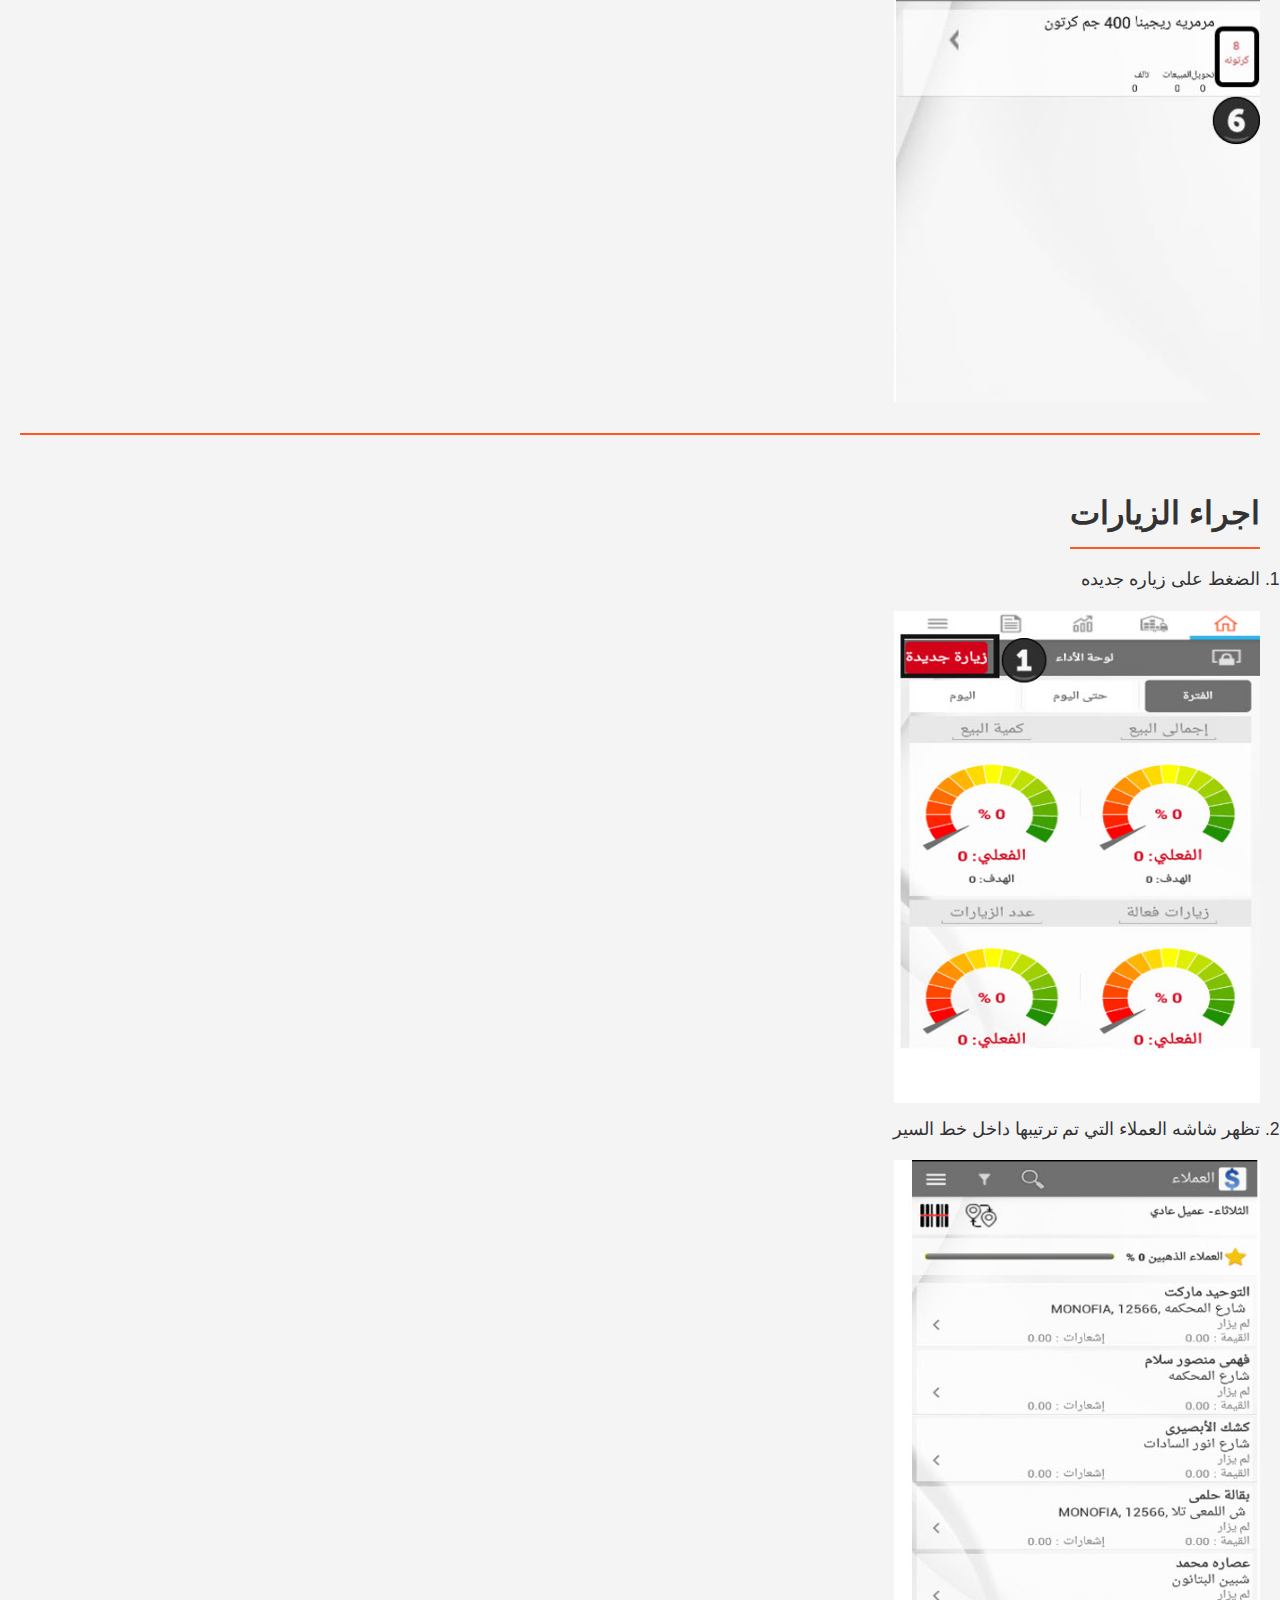
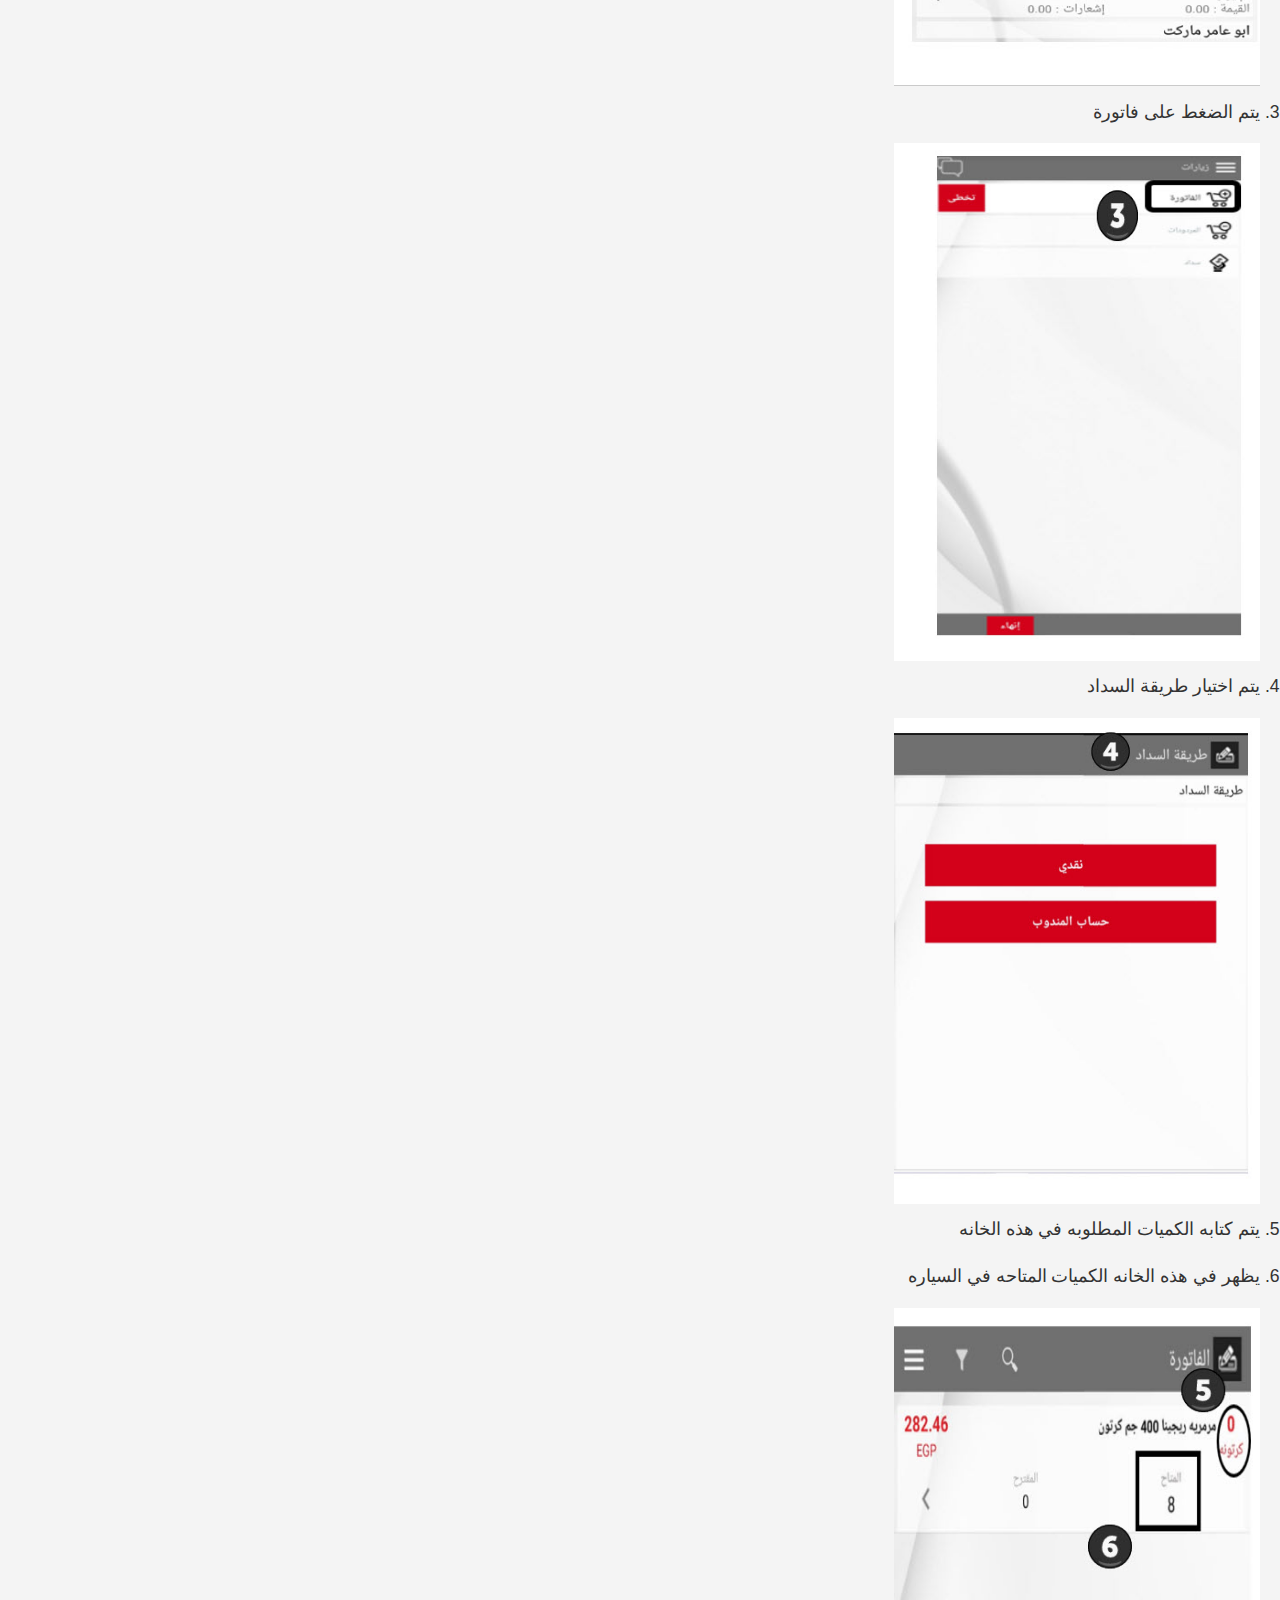
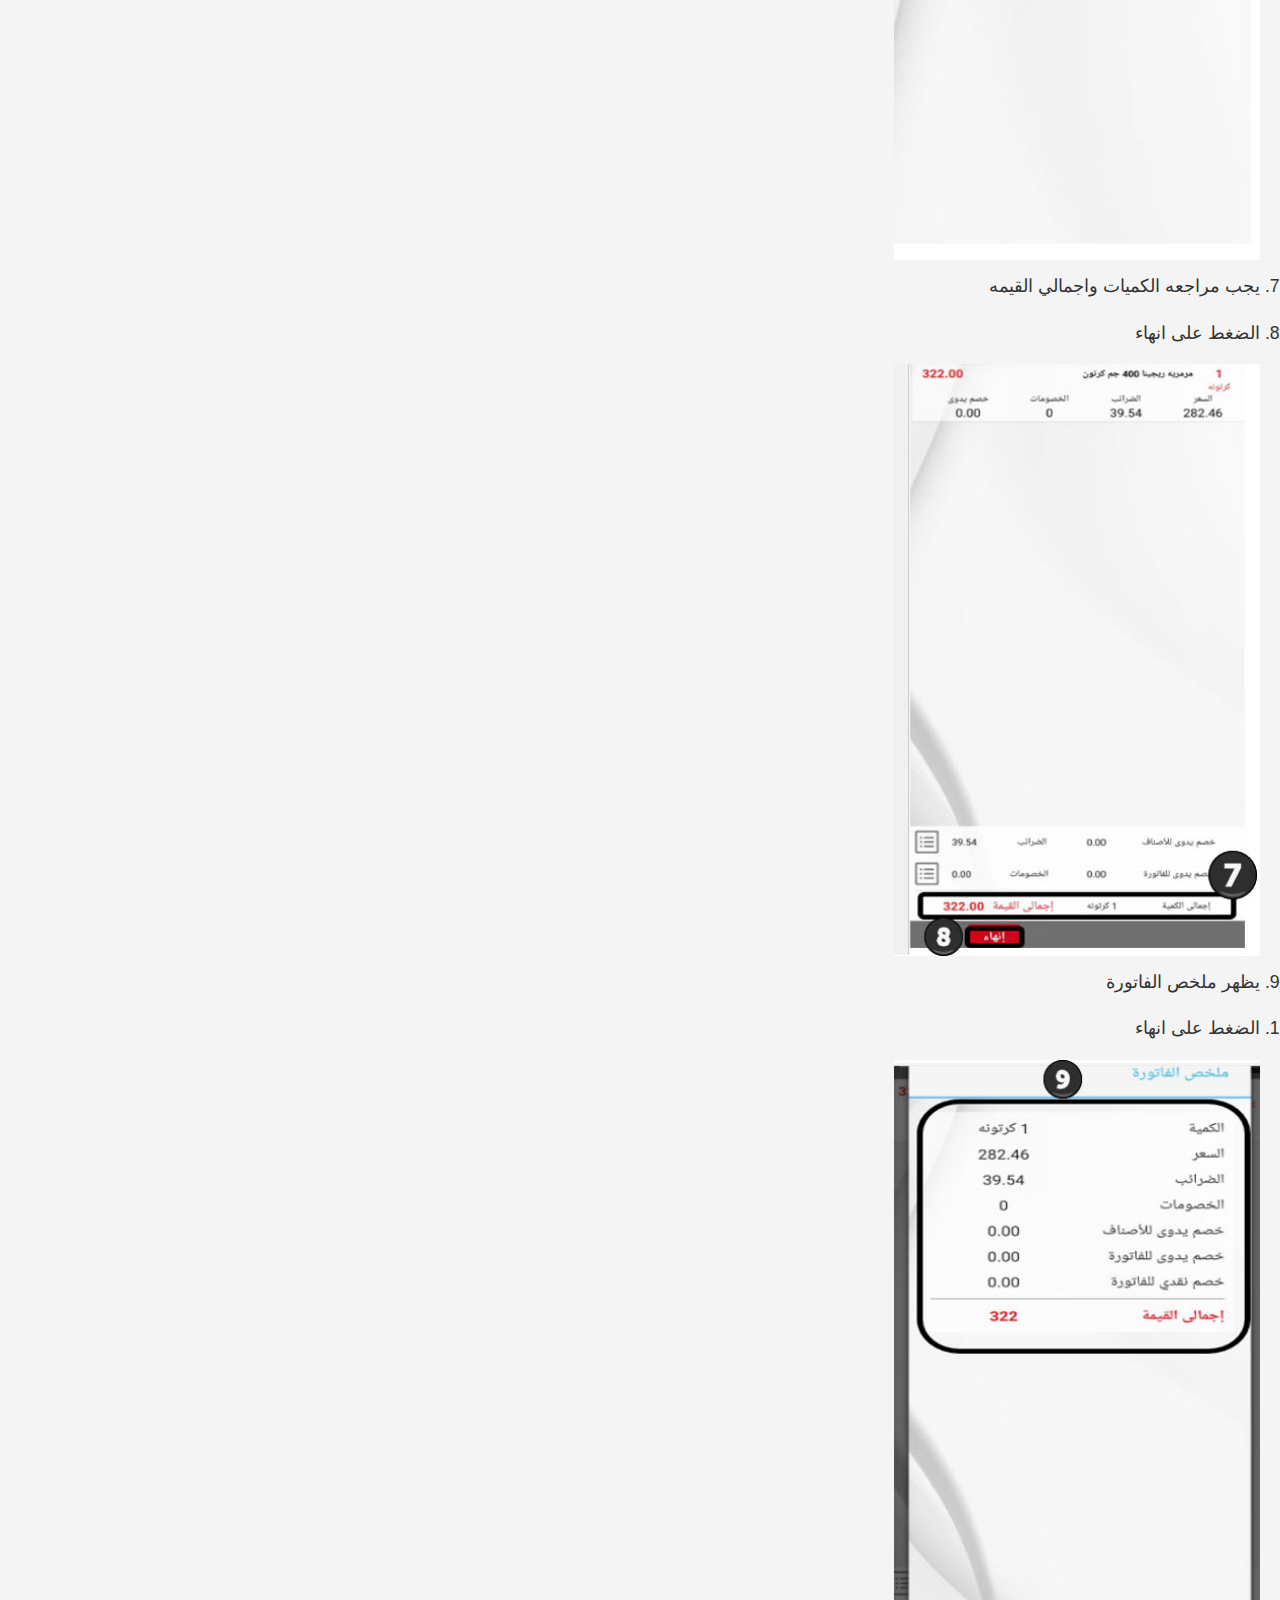
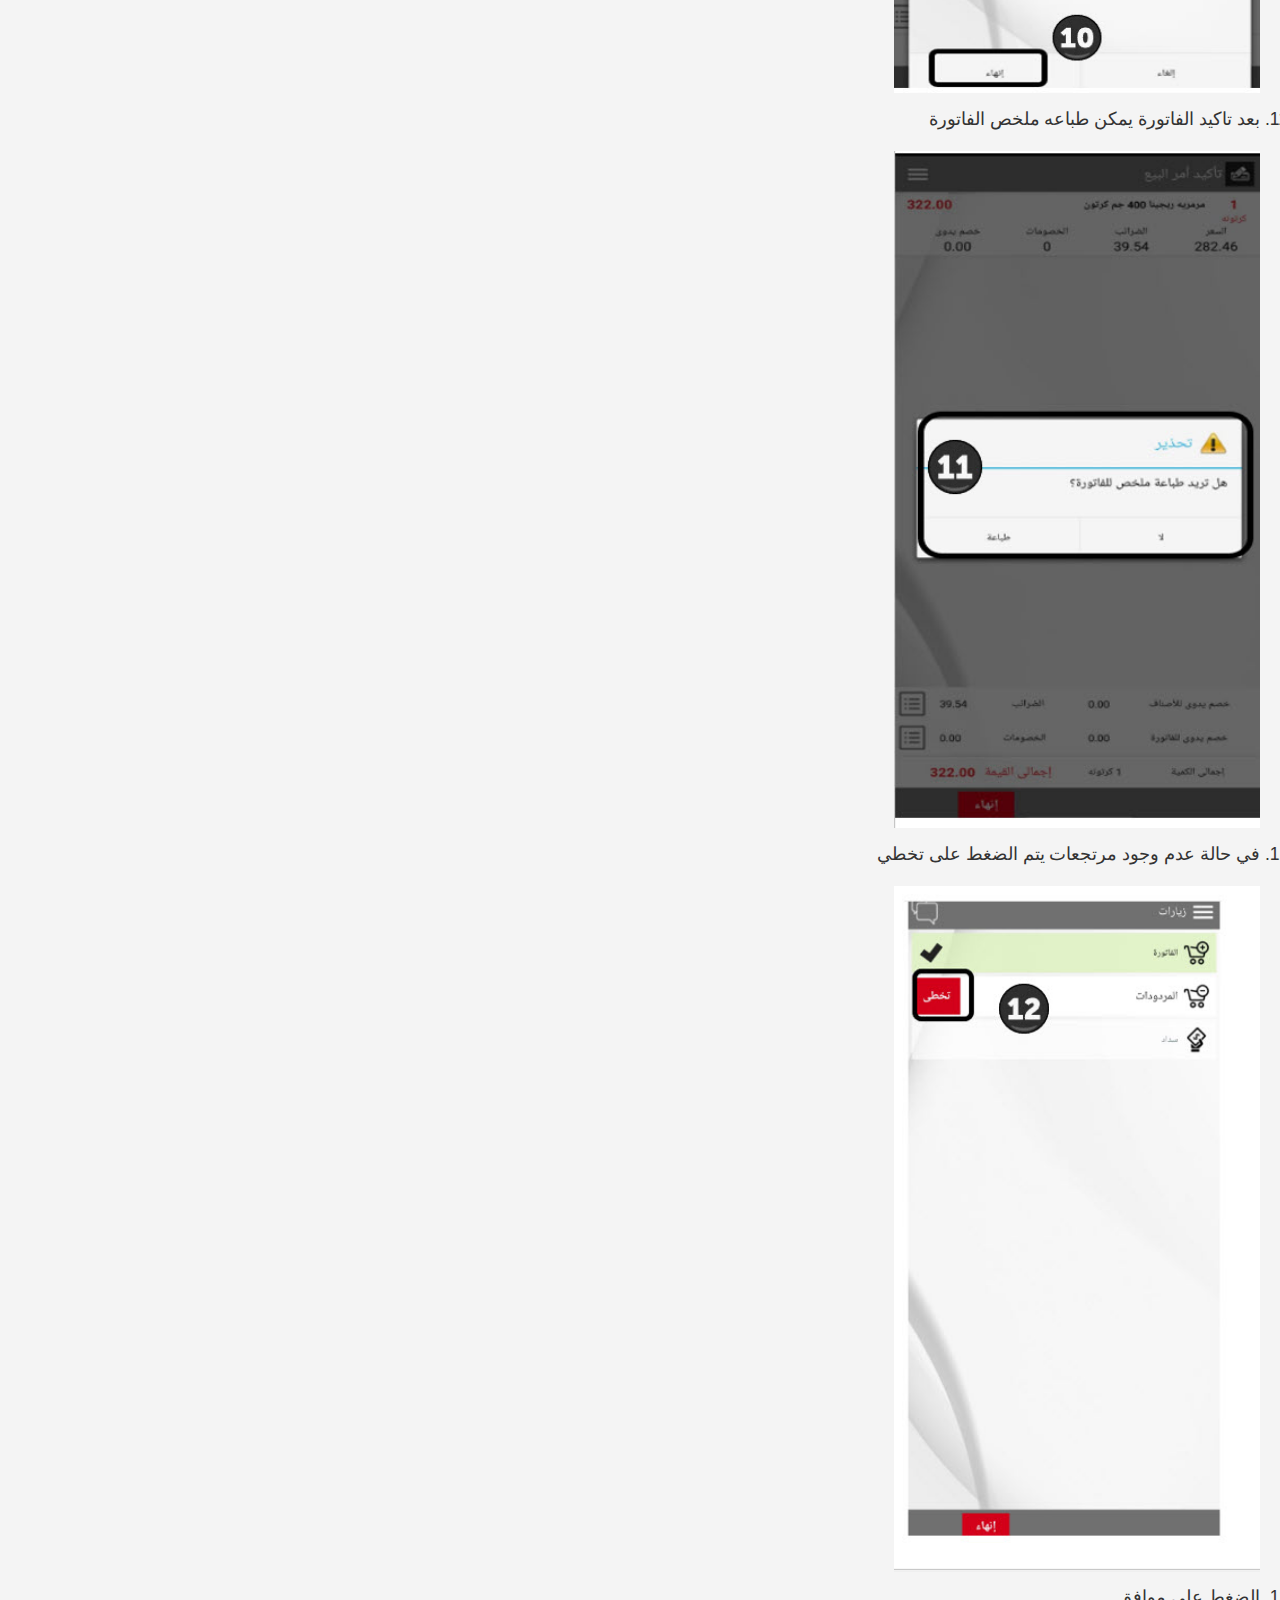
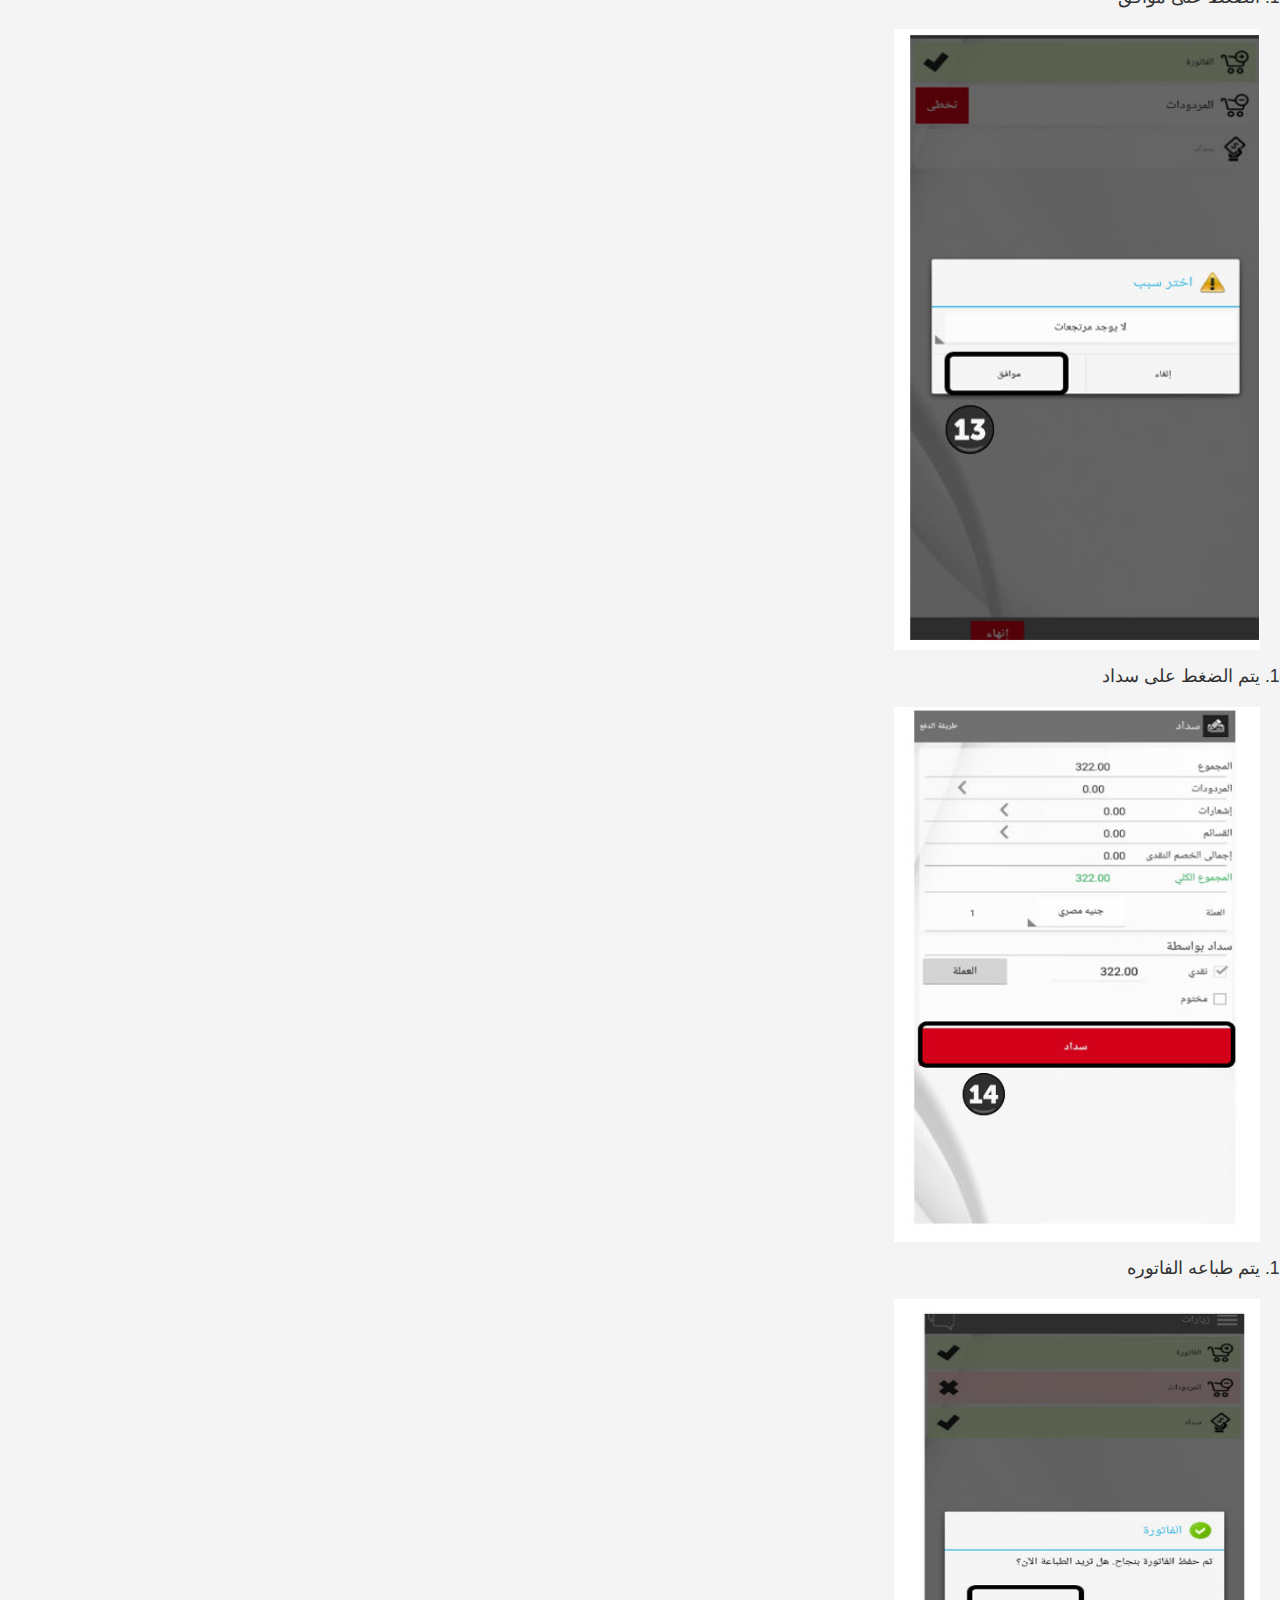
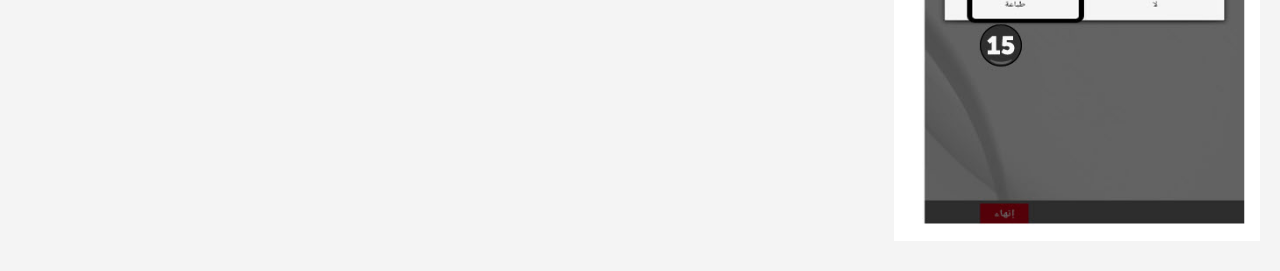
<file: Sales man.html>
<!DOCTYPE html>
<html lang="ar">
<head>
    <meta charset="UTF-8">
    <meta name="viewport" content="width=device-width, initial-scale=1.0">
    <link rel="stylesheet" href="https://cdnjs.cloudflare.com/ajax/libs/font-awesome/6.4.0/css/all.min.css">
    <link rel="stylesheet" href="https://fonts.googleapis.com/css2?family=Material+Symbols+Outlined:opsz,wght,FILL,GRAD@20..48,100..700,0..1,-50..200" />
    <link rel="stylesheet" href="style.css">
    <title>home page</title>
    <link rel="regina"
    sizes="180x180"
    href="regina.jpg" />
<link rel="icon"
    type="image/png"
    sizes="32x32"
    href="regina.jpg" />
<link rel="icon"
    type="image/png"
    sizes="16x16"
    href="img/regina.jpg" />
    <title>sales man</title>
</head>
<body dir="rtl">
    <h1>
        <strong>مهام المندوب</strong>
    </h1>
    <hr>
    <hr>
    
    <a href="index.html" class="back-link">العوده الى الخلف</a>
 
    <hr>
    <ul>
        <li>الدخول على البرنامج</li>
        <li>طلب التحميل</li>
        <li>مراجعه الرصيد</li>
        <li>اجراء الزيارات</li>
    </ul>
    <hr>
    <strong>الدخول على البرنامج</strong><br>
    <ul>
        <li>التاكد من اسم المستخدم</li>
        <li>كتابة كلمة السر</li>
    </ul>
    <img src="img/salesman1.jpg" alt="salesman1"width="30%" height="10%">
    <hr>
    <h2>طلب التحميل</h2>
    <strong>لطلب التحميل يجب اتباع الخطوات التاليه :</strong>
    <ol>
        <li>الضغط على المخزون</li>
        <li>الضغط على طلب التحميل</li> <img src="img/sales man2.jpg" alt="salesman1"width="30%" height="10%">
        <li>يتم كتابه الكميات المطلوبه في هذه الخانه</li>
        <li>يتم الضغط على انهاء</li><img src="img/sales man3.jpg" alt="salesman1"width="30%" height="10%">
    </ol>
   <hr>
   <h2>لتاكيد طلب التحميل</h2>
   <ol>
    <li>الذهاب الى شاشه البيانات</li>
    <li>الضغط على رفع البيانات</li>
    <li>الضغط على موافق</li>     <img src="img/sales man4.jpg" alt="salesman1"width="30%" height="10%">
   </ol>
<hr>
<h2>التاكد من الرصيد بعد موافقة المشرف والمحاسب</h2>
<ol>
    <li>الذهاب الى شاشه البيانات</li>
    <li>الضغط على تحديث</li>
    <li>الضغط على موافق</li><img src="img/sales man5.jpg" alt="salesman1"width="30%" height="10%">
    <li>الذهاب الى شاشه المخزون</li>
    <li>الضغط على رصيد السيارة</li><img src="img/sales man7.jpg" alt="salesman1"width="30%" height="10%">
    <li>يظهر رصيد السياره في هذه الخانه ويجب مراجعته مره اخرى</li>    <img src="img/sales man 8.jpg" alt="salesman1"width="30%" height="10%">

</ol>
<hr>
<h2>اجراء الزيارات</h2>
<ol>
<li>الضغط على زياره جديده</li><img src="img/sales man9.jpg" alt="salesman9"width="30%" height="10%" >
<li>تظهر شاشه العملاء التي تم ترتيبها داخل خط السير</li><img src="img/sales man10.jpg" alt="salesman9"width="30%" height="10%" >
<li>يتم الضغط على فاتورة</li><img src="img/sales man 11.jpg" alt="salesman9"width="30%" height="10%" >
<li>يتم اختيار طريقة السداد</li><img src="img/sales man 12.jpg" alt="salesman9"width="30%" height="10%" >
<li>يتم كتابه الكميات المطلوبه في هذه الخانه</li>  
<li>يظهر في هذه الخانه الكميات المتاحه في السياره</li><img src="img/sales man13.jpg" alt="salesman9"width="30%" height="10%" >
<li>يجب مراجعه الكميات واجمالي القيمه</li>
<li>الضغط على انهاء</li><img src="img/sales man 14.jpg" alt="salesman9"width="30%" height="10%">
<li>يظهر ملخص الفاتورة</li>
<li>الضغط على انهاء</li><img src="img/sales man15.jpg" alt="salesman9"width="30%" height="10%" >
<li>بعد تاكيد الفاتورة يمكن طباعه ملخص الفاتورة</li><img src="img/sales man16.jpg" alt="salesman9"width="30%" height="10%" >
<li>في حالة عدم وجود مرتجعات يتم الضغط على تخطي</li><img src="img/sales man17.jpg" alt="salesman9"width="30%" height="10%" >
<li>الضغط على موافق</li><img src="img/sales man18.jpg" alt="salesman9"width="30%" height="10%" >
<li>يتم الضغط على سداد</li><img src="img/sales man19.jpg" alt="salesman9"width="30%" height="10%" >
<li>يتم طباعه الفاتوره</li><img src="img/sales man20.jpg" alt="salesman9"width="30%" height="10%" >



</ol>










</body>
</html>
</file>
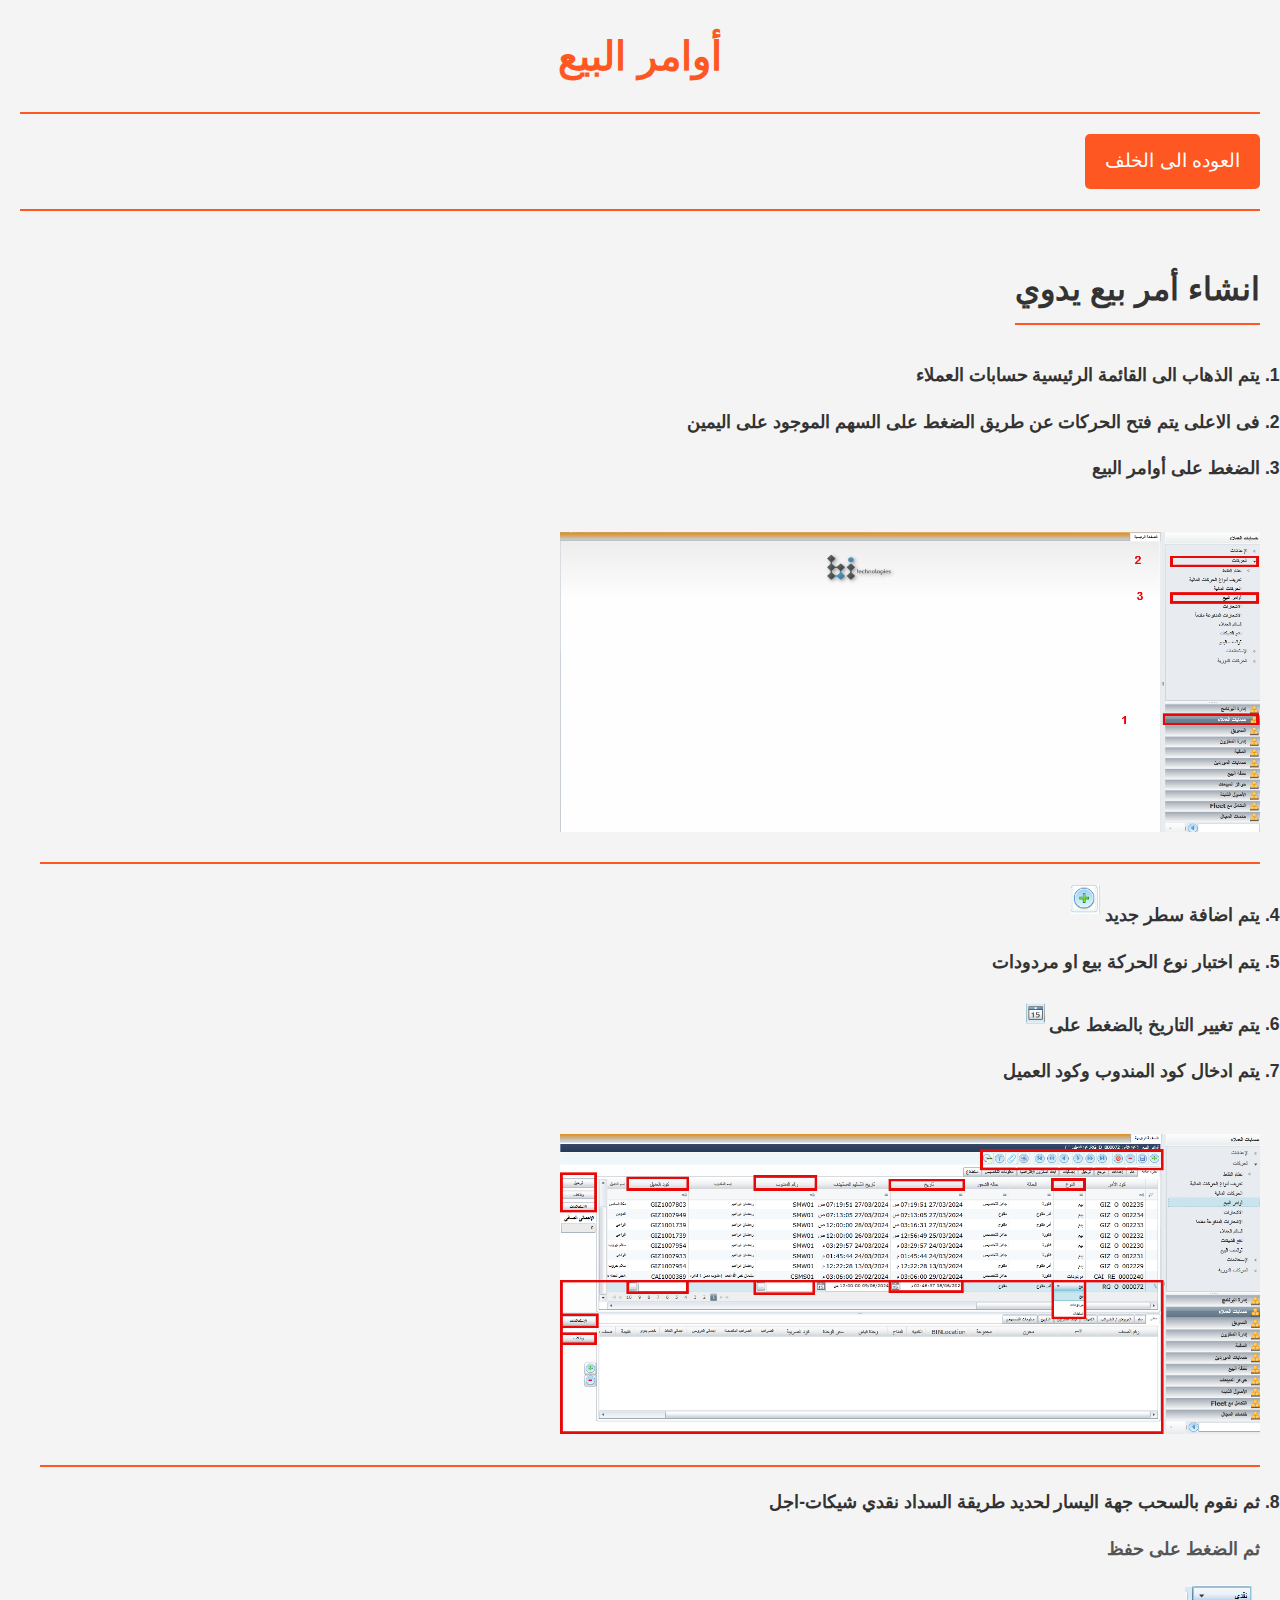
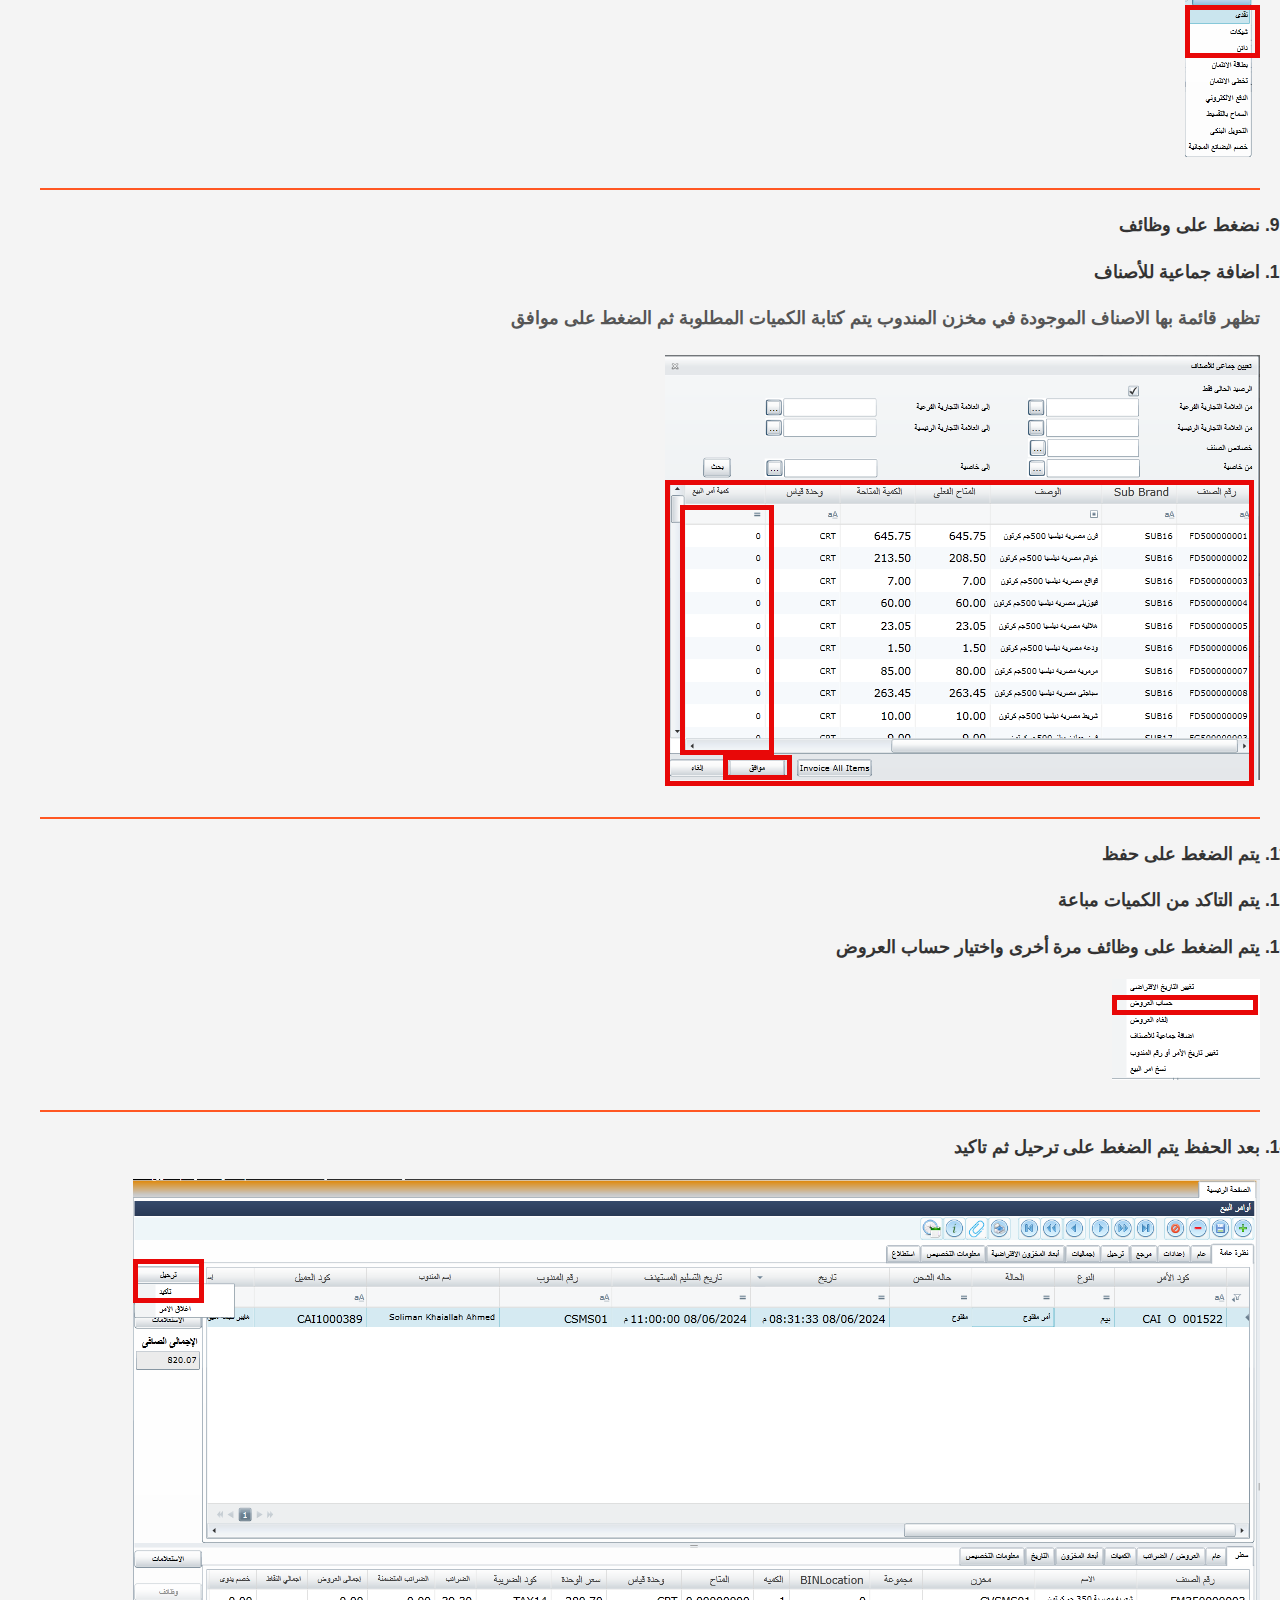
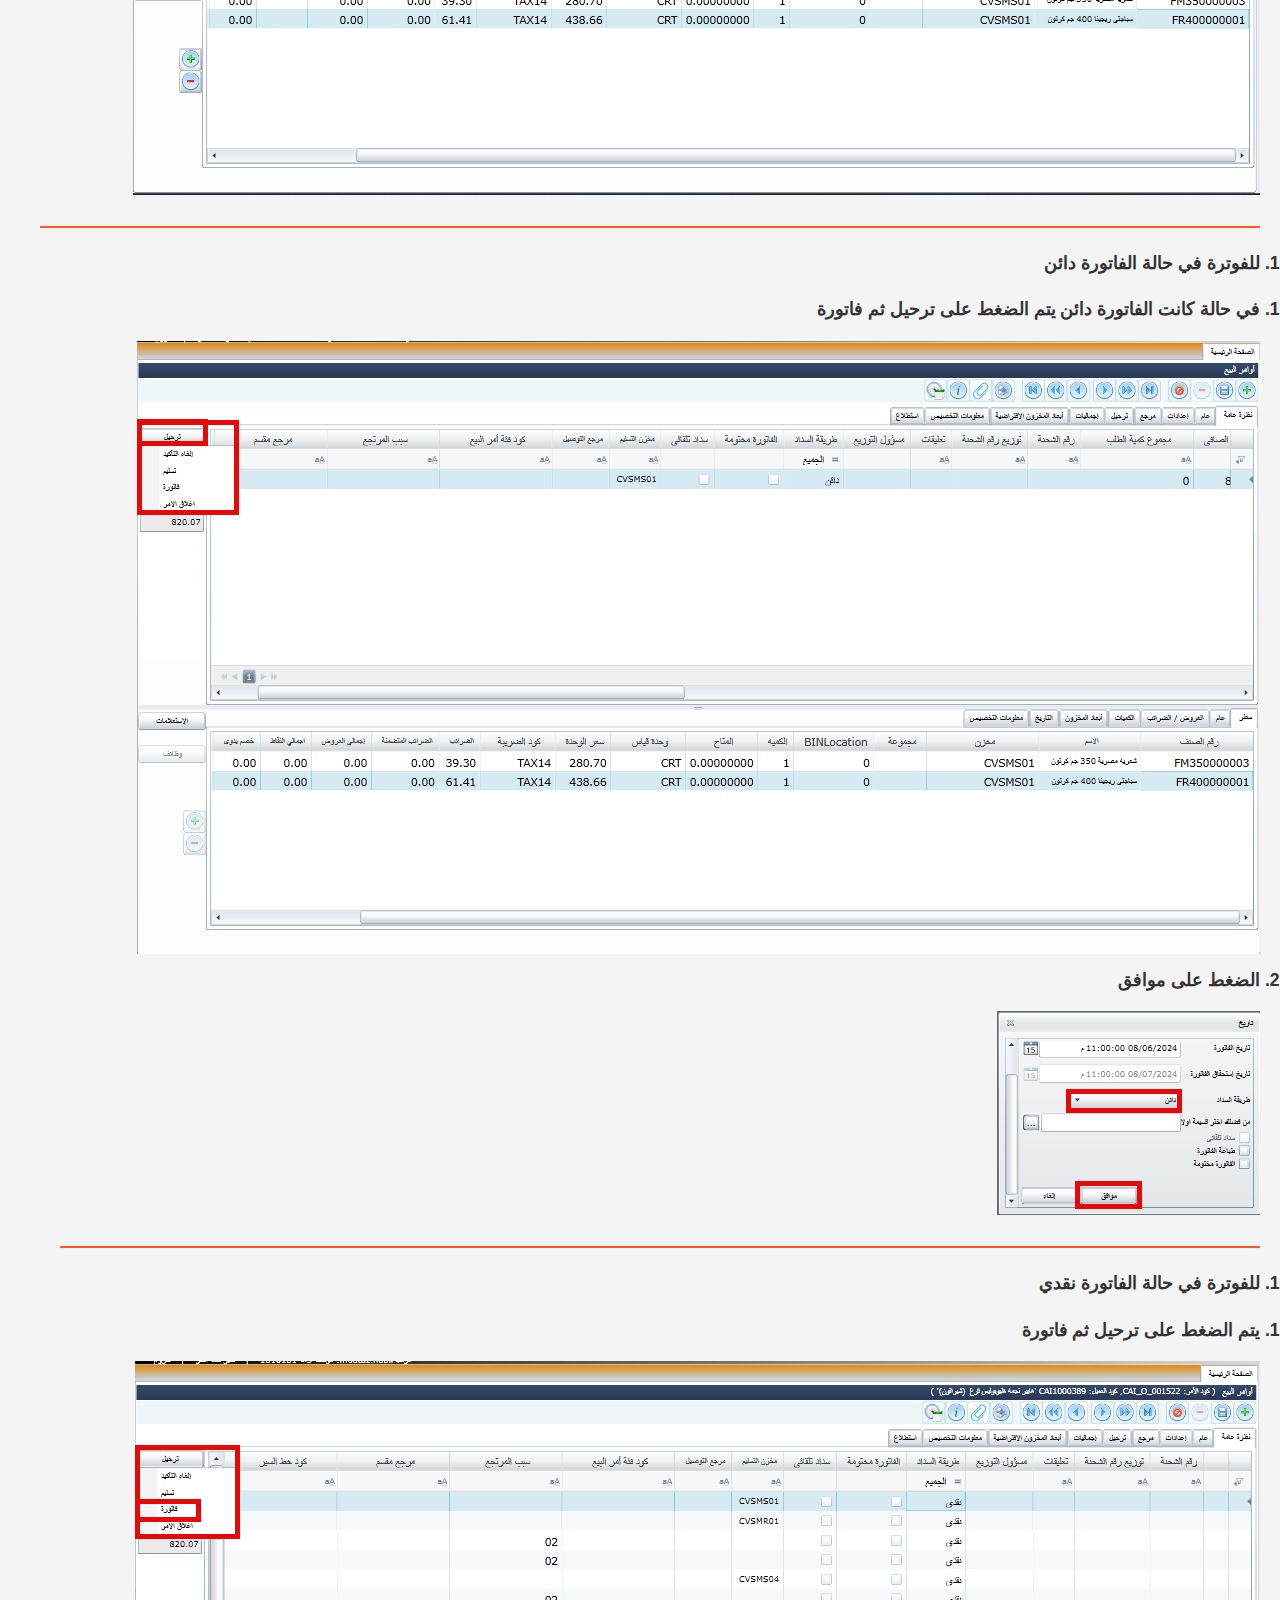
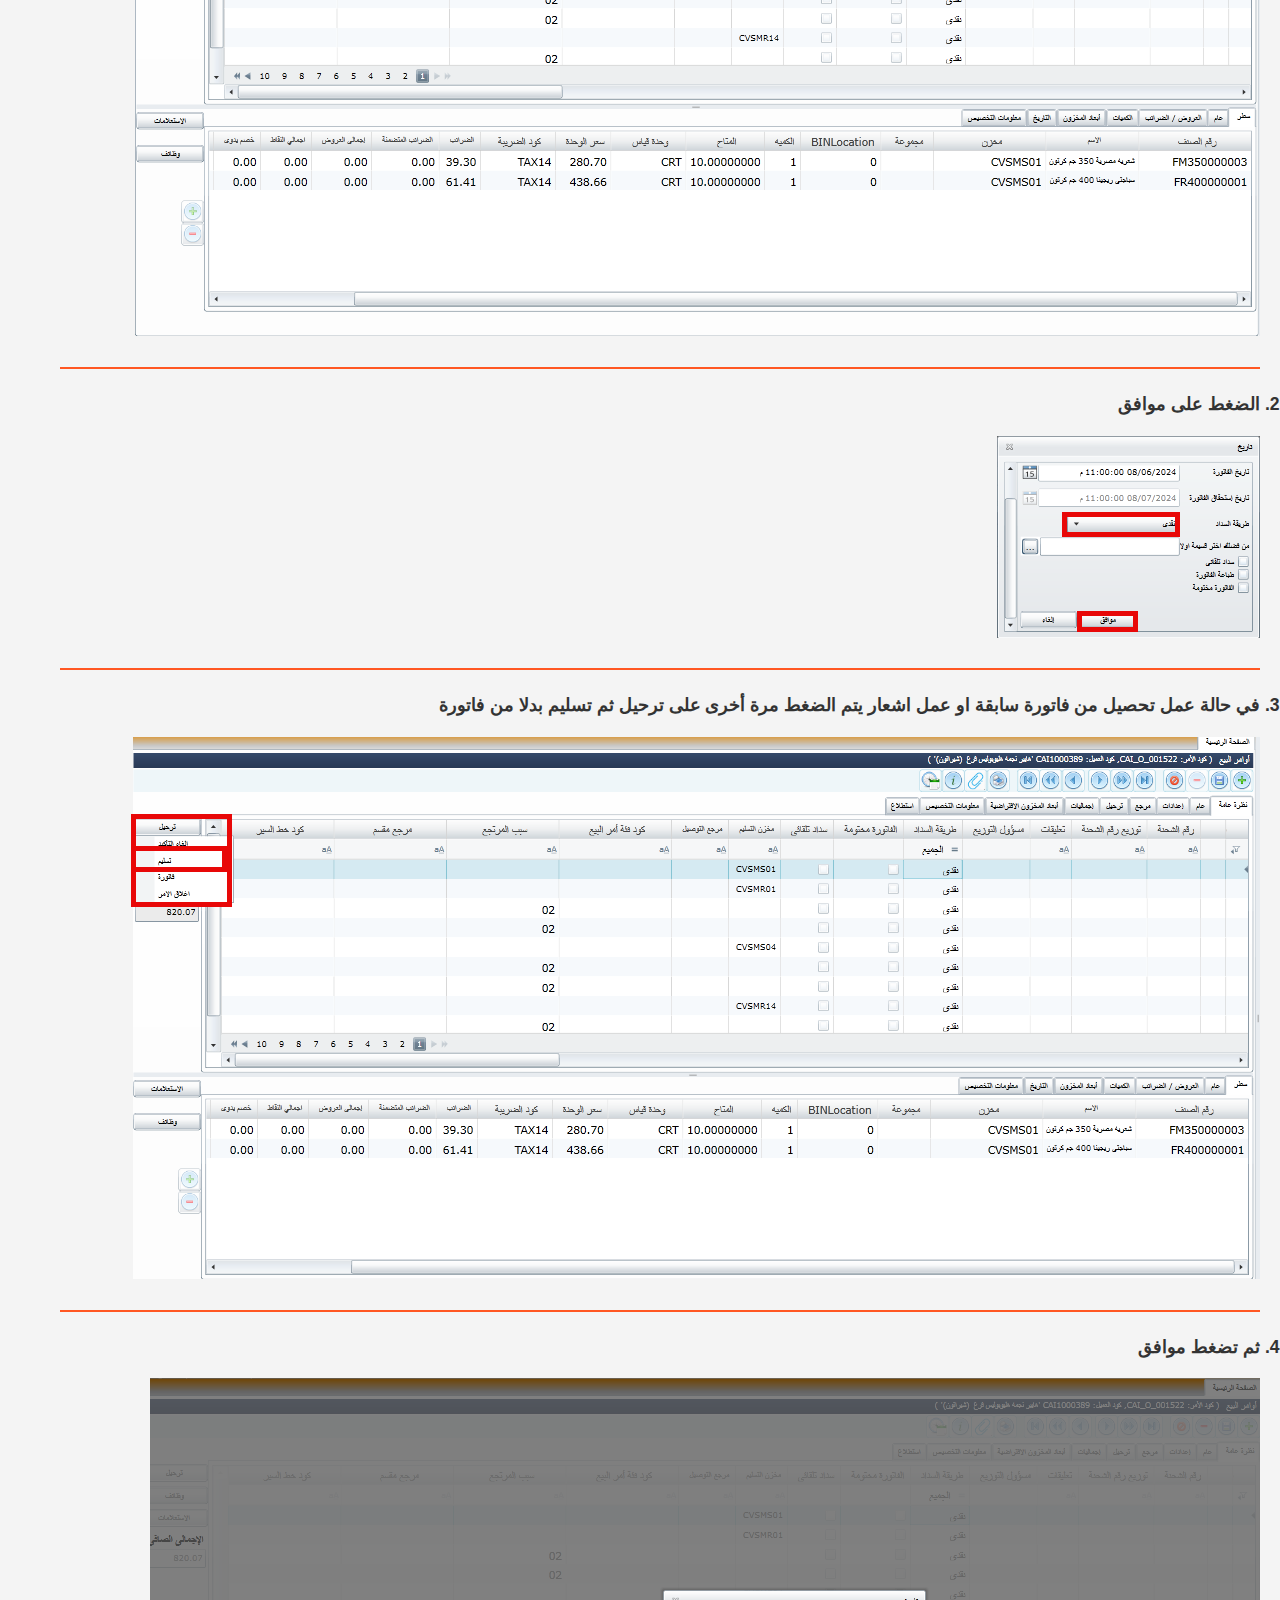
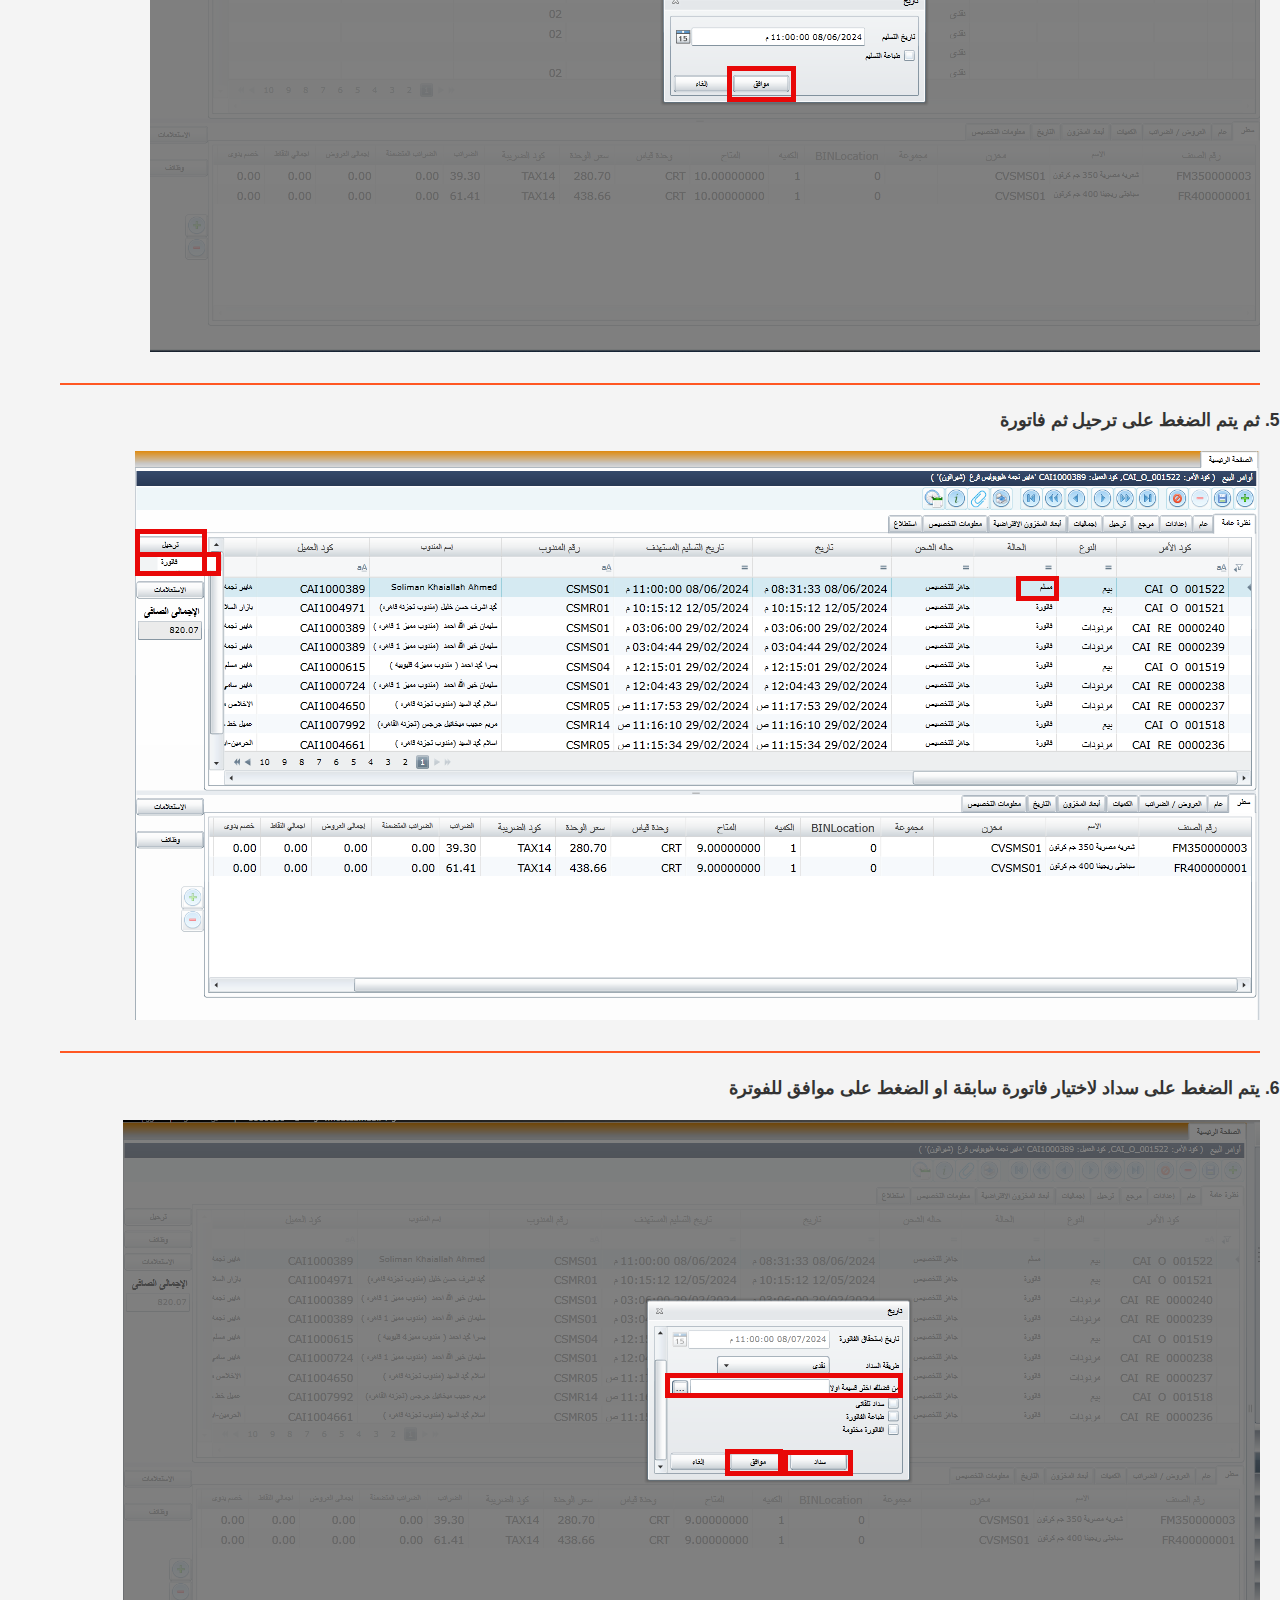
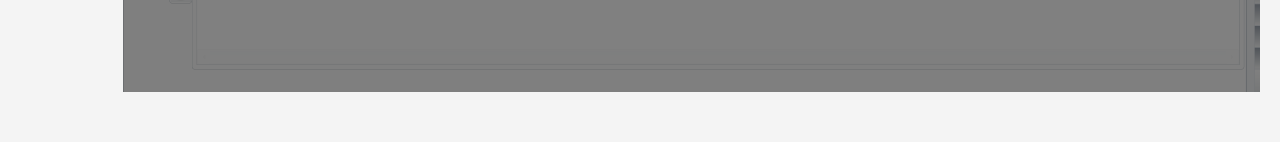
<file: sales_o.html>
<!DOCTYPE html>
<html lang="ar">
    <head>
        <meta charset="utf-8">
        <meta name="description" content="عرض كيفية عمل امر البيع">
        <meta name="author" content="Moataz Nabil">
        <meta name="viewport" content="width=device-width, initial-scale=1.0 ">
        <title>أوامر البيع</title>
        <link rel="stylesheet" href="style.css">
            <link rel="icon"
                  type="image/png"
                  sizes="10x10"
                  href="img/regina.jpg" />
    </head>
    <body dir="rtl">
            
    <h1>أوامر البيع</h1>
    <hr>

    <a href="acc1.html" class="back-link">العوده الى الخلف</a>

    <hr>
    <h2>انشاء أمر بيع يدوي</h2>
    <b><p>
        <ol>
            <li>يتم الذهاب الى 
                القائمة الرئيسية حسابات العملاء</li>
                <li>فى الاعلى يتم فتح الحركات عن طريق الضغط على السهم 
                    الموجود على اليمين</li>
                    <li>الضغط على أوامر البيع</li><br>
                    <img src="img/so1.png" alt="so" width="700" height="300">
                    <hr>
                    <li>يتم اضافة سطر جديد <sub><img src="img/picon.png" alt="picon"></sub></li>
                    <li>يتم اختبار نوع الحركة بيع او مردودات</li>
                    <li>يتم تغيير التاريخ بالضغط على  <sub><img src="img/date.png" alt=" date"></sub</li>
                    <li>يتم ادخال كود المندوب وكود العميل</li>
                    <br>
                    <img src="img/so2.png" alt="so" width="700" height="300">
                    <hr>
                <li>ثم نقوم بالسحب جهة اليسار لحديد طريقة السداد نقدي شيكات-اجل</li>
                <p>ثم الضغط على حفظ</p>
                <img src="img/so4.png" alt=" So">
                <hr>
                <li>نضغط على وظائف</li>
                <li>اضافة جماعية للأصناف</li>
                <p>تظهر قائمة بها الاصناف الموجودة في مخزن المندوب يتم كتابة الكميات المطلوبة ثم الضغط على موافق</p>
                <img src="img/so5.png" alt=" So">
                <hr>
                <li>يتم الضغط على حفظ</li>
                <li>يتم التاكد من الكميات مباعة </li>
                <li>يتم الضغط على وظائف مرة أخرى واختيار حساب العروض</li>
                <img src="img/so6.png" alt=" So">
                <hr>
                <li>بعد الحفظ يتم الضغط على ترحيل ثم تاكيد</li>
                <img src="img/so7.png" alt=" So">
                <hr>
                <li><strong>للفوترة في حالة الفاتورة دائن</strong></li>
                <ol>
                <li> في حالة كانت الفاتورة دائن يتم الضغط على ترحيل ثم فاتورة</li>
                <img src="img/so8.png" alt=" So">
                <li>الضغط على موافق</li>
                <img src="img/so9.png" alt=" So">
                <hr>
                </ol>
                <li><strong>للفوترة في حالة الفاتورة نقدي</strong></li>
                <ol>
                    <li>يتم الضغط على ترحيل ثم فاتورة</li>
                    <img src="img/so11.png" alt=" So">
                    <hr>
                    <li>الضغط على موافق</li>
                    <img src="img/so10.png" alt=" So">
                    <hr>
                     <li>  في حالة عمل تحصيل من فاتورة سابقة او عمل اشعار يتم الضغط مرة أخرى على ترحيل ثم تسليم بدلا من فاتورة </li>
                     <img src="img/so12.png" alt=" So">
                     <hr>
                     <li>ثم تضغط موافق</li>
                     <img src="img/so13.png" alt=" So">
                     <hr>
                     <li>ثم يتم الضغط على ترحيل ثم فاتورة</li>
                     <img src="img/so14.png" alt=" So">
                     <hr>
                     <li>يتم الضغط على سداد لاختيار فاتورة سابقة او الضغط على موافق للفوترة</li>
                     <img src="img/so15.png" alt=" So">
                </ol>
                    
            </ol>
    </p></b>
    </body>
</html>
</file>
<file: style1.css>
/* تصميم عام */
* {
    margin: 0;
    padding: 0;
    box-sizing: border-box;
}

body {
    font-family: 'Arial', sans-serif;
    line-height: 1.6;
    background: #f9f9f9;
    color: #333;
}

/* الهيدر */
.header {
    background: #ff5722;
    color: #fff;
    text-align: center;
    padding: 20px;
}

.header h1 {
    font-size: 2.5rem;
}

.header p {
    font-size: 1.2rem;
    margin-top: 10px;
}

/* القائمة الجانبية */
.menu {
    background: #333;
    color: #fff;
    padding: 10px 0;
}

.menu ul {
    list-style: none;
    display: flex;
    justify-content: center;
    flex-wrap: wrap;
}

.menu ul li {
    margin: 5px 15px;
}

.menu ul li a {
    text-decoration: none;
    color: #fff;
    font-size: 1rem;
    display: flex;
    align-items: center;
    transition: color 0.3s ease;
}

.menu ul li a i {
    margin-right: 8px;
}

.menu ul li a:hover {
    color: #ff5722;
}

/* المحتوى */
.content {
    padding: 20px;
    text-align: center;
}

/* المقدمة */
.intro {
    margin-bottom: 30px;
}

.intro h2 {
    font-size: 2rem;
    color: #ff5722;
    margin-bottom: 10px;
}

.intro p {
    font-size: 1rem;
    margin-bottom: 20px;
}

.intro .cta {
    background: #ff5722;
    color: #fff;
    padding: 10px 20px;
    border: none;
    border-radius: 5px;
    cursor: pointer;
    font-size: 1rem;
    transition: background 0.3s ease;
}

.intro .cta:hover {
    background: #e64a19;
}

/* المميزات */
.features {
    text-align: center;
    background: #fff;
    padding: 20px;
    border-radius: 8px;
    box-shadow: 0 4px 8px rgba(0, 0, 0, 0.1);
}

.features h2 {
    font-size: 2rem;
    color: #ff5722;
    margin-bottom: 20px;
}

.features-grid {
    display: grid;
    grid-template-columns: repeat(auto-fit, minmax(250px, 1fr));
    gap: 20px;
}

.feature-item {
    background: #f9f9f9;
    padding: 20px;
    border-radius: 8px;
    text-align: center;
    box-shadow: 0 2px 4px rgba(0, 0, 0, 0.1);
}

.feature-item i {
    font-size: 2rem;
    color: #ff5722;
    margin-bottom: 10px;
}

.feature-item h3 {
    font-size: 1.5rem;
    margin-bottom: 10px;
}

/* الفوتر */
.footer {
    background: #333;
    color: #fff;
    text-align: center;
    padding: 10px 0;
    margin-top: 20px;
    font-size: 0.9rem;
}
</file>
<file: contect us.css>
/* تنسيق عام للصفحة */
* {
    margin: 0;
    padding: 0;
    box-sizing: border-box;
    font-family: Arial, sans-serif;
}

/* إعدادات الجسم */
body {
    background-color: #f4f4f4;
    color: #333;
    padding: 20px;
}

/* العنوان الرئيسي */
h1 {
    text-align: center;
    font-size: 2.5rem;
    color: #ff5722;
    margin-bottom: 20px;
}

/* حواف بين العناصر */
hr {
    border: 1px solid #ff5722;
    margin: 20px 0;
}

/* تنسيق للعناصر داخل محتوى الصفحة */
.content {
    display: grid;
    grid-template-columns: repeat(auto-fill, minmax(250px, 1fr));
    gap: 20px;
    justify-items: center;
}

/* تنسيق لكل عنصر من العناصر داخل المحتوى */
.item1, .item2, .item3 {
    background-color: #fff;
    padding: 20px;
    border-radius: 10px;
    box-shadow: 0 2px 10px rgba(0, 0, 0, 0.1);
    text-align: center;
    width: 100%;
    max-width: 300px;
}

.item1 h2, .item2 h2, .item3 h2 {
    font-size: 1.6rem;
    color: #333;
    margin: 10px 0;
}

.item1 h3, .item2 h3, .item3 h3 {
    font-size: 1.2rem;
    color: #555;
    margin-bottom: 10px;
}

/* تنسيق للصور داخل كل عنصر */
.img-box img {
    width: 120px;  /* ضبط العرض */
    height: 120px; /* ضبط الطول */
    border-radius: 50%; /* جعل الصور دائرية */
    object-fit: contain; /* ضمان عرض الصورة بالكامل بدون اقتصاص */
    margin-bottom: 15px;
}

/* تنسيق لزر الواتساب */
a img {
    transition: transform 0.3s ease;
}

/* تأثير عند التمرير على صورة الواتساب */
a:hover img {
    transform: scale(1.1);
}

/* تصميم متجاوب */
@media (max-width: 768px) {
    h1 {
        font-size: 2rem;
    }

    .item1, .item2, .item3 {
        padding: 15px;
    }

    .content {
        grid-template-columns: 1fr; /* جعل المحتوى يظهر في عمود واحد على الأجهزة الصغيرة */
    }
}

@media (max-width: 480px) {
    h1 {
        font-size: 1.6rem;
    }

    .item1, .item2, .item3 {
        padding: 10px;
    }
}
</file>
<file: style.css>
/* تنسيق عام */
* {
    margin: 0;
    padding: 0;
    box-sizing: border-box;
}
/* تنسيق الرابط "العوده الى الخلف" */
.back-link {
    font-size: 1.2rem;
    color: #ffffff; /* اللون الأبيض للنص */
    background-color: #ff5722; /* خلفية برتقالية */
    padding: 10px 20px; /* تباعد داخلي لجعل الرابط أكبر */
    border-radius: 5px; /* حواف مستديرة */
    text-decoration: none; /* إزالة الخط السفلي من الرابط */
    display: inline-block; /* جعل الرابط يعرض ككتلة داخل السطر */
    transition: background-color 0.3s ease, transform 0.2s ease; /* إضافة تأثيرات انتقالية */
}

/* تغيير لون الخلفية عند التمرير على الرابط */
.back-link:hover {
    background-color: #e64a19; /* لون أغمق عند التمرير */
    transform: translateY(-3px); /* تأثير رفع خفيف عند التمرير */
}

/* تعديل الرابط على الشاشات الصغيرة */
@media (max-width: 480px) {
    .back-link {
        font-size: 1rem; /* تصغير الحجم للأجهزة الصغيرة */
        padding: 8px 15px; /* تقليل التباعد الداخلي */
    }
}


/* إعدادات الجسم */
body {
    font-family: 'Arial', sans-serif;
    background-color: #f4f4f4;
    color: #333;
    line-height: 1.8;
    direction: rtl;
    padding: 20px;
}

/* العنوان الرئيسي */
h1 {
    text-align: center;
    font-size: 2.5rem;
    color: #ff5722;
    margin-bottom: 20px;
}

/* العناوين الثانوية */
h2 {
    font-size: 2rem;
    color: #333;
    margin: 30px 0 15px;
    text-align: center;
    border-bottom: 2px solid #ff5722;
    display: inline-block;
    padding-bottom: 5px;
}

/* الفقرات */
p {
    font-size: 1.1rem;
    color: #555;
    margin-bottom: 20px;
}

/* قائمة غير مرتبة */
ul {
    list-style: none;
    padding-left: 0;
    margin-bottom: 20px;
}

/* عناصر القائمة */
ul li {
    font-size: 1.2rem;
    margin-bottom: 10px;
    position: relative;
    padding-left: 30px;
}

/* رموز النقاط للقائمة */
ul li::before {
    content: "\f0da";
    font-family: "Font Awesome 5 Free";
    font-weight: 900;
    position: absolute;
    left: 0;
    color: #ff5722;
}

/* الصور المتجاوبة */
.responsive {
    width: 100%;
    max-width: 100%;  /* تعديل من max-width: 600px إلى max-width: 100% */
    height: auto;
    display: block;
    margin: 10px auto;
}

/* الحواف بين الفقرات والعناصر */
hr {
    border: 1px solid #ff5722;
    margin: 20px 0;
}

/* تنسيق للأزرار داخل الحركات */
sub {
    font-size: 1.5rem;
    vertical-align: super;
}

/* تنسيق لقائمة الحركات */
ol {
    font-size: 1.1rem;
    margin-left: 20px;
}

/* تحسين التباعد بين الفقرات */
b p {
    margin-bottom: 20px;
}

/* تحسين قائمة الحركات المالية */
ol li {
    margin-bottom: 15px;
}

/* تصميم متجاوب */
@media (max-width: 768px) {
    body {
        padding: 10px;
    }

    h1 {
        font-size: 2rem;
    }

    h2 {
        font-size: 1.5rem;
    }

    ul li {
        font-size: 1rem;
    }

    ol li {
        font-size: 1rem;
    }

    .responsive {
        max-width: 100%;
        height: auto;
    }

    /* تنسيق أفضل للعناصر عند الشاشات الصغيرة */
    .navbar {
        padding: 5px;
        text-align: center;
    }

    .navbar ul {
        padding: 0;
    }

    .navbar li {
        margin-bottom: 10px;
    }
}

/* تصميم متجاوب للأجهزة الأصغر من 480px */
@media (max-width: 480px) {
    body {
        padding: 5px;
    }

    h1 {
        font-size: 1.6rem;
    }

    h2 {
        font-size: 1.2rem;
    }

    ul li {
        font-size: 0.9rem;
    }

    ol li {
        font-size: 0.9rem;
    }

    .navbar {
        padding: 5px;
    }

    .responsive {
        max-width: 100%;
        height: auto;
    }
}
</file>
<file: login.css>
*{
    padding: 0;
    margin: 0;
    color: rgb(18, 14, 14);
    font-family: sans-serif;
}
body{
background-image: linear-gradient(rgba(71, 71, 150, 0.221),rgba(225, 219, 219, 0.368));
}
.titel-info{
    background-image: linear-gradient(rgb(37, 37, 67),rgba(225, 219, 219, 0.368));
    padding: 60px;
    display: flex;
    align-items: center;
   justify-content: center;
   border-radius: 8px;
   margin: 10px 0;
   font-size: 20px;
   top: 50%;
   left: 50%;
   padding: 60px 32px;  
   font-size: 20px;
   
    
}
.titel-info h1{
    font-size: 35px;

}
.content{
    top: 50%;
    left: 50%;
    text-align: center;
    padding: 76px 32px;
    background-image: linear-gradient(rgb(37, 37, 67),rgba(225, 219, 219, 0.368));
    box-shadow: -1px 4px 28px 0px rgba(0,0,0,0.75);
    z-index: 9;
    transform: translate(0%,0%);

}
.content h2{
    font-size: 40px;
}
.filed1 input{
    background-image: linear-gradient(rgb(70, 70, 76), gray);
    border: 2px solid rgba(202, 196, 196, 0.925);
    font-size: 18px;
    cursor: pointer;
    height: 5%;
    width: 5%;
}
.filed1 input:hover{
    background: red;
}
@media  (max-width:500px) {
    .filed1 input{
    background-image: linear-gradient(rgb(70, 70, 76), gray);
    border: 2px solid rgba(202, 196, 196, 0.925);
    font-size: 18px;
    cursor: pointer;
    height: 0%;
    width: 20%;
    }
} 
@media  (max-width:1300px){
    .filed1 input{
        background-image: linear-gradient(rgb(70, 70, 76), gray);
    border: 2px solid rgba(202, 196, 196, 0.925);
    font-size: 18px;
    cursor: pointer;
    height: 0%;
    width: 20%;
    }
}
</file>
